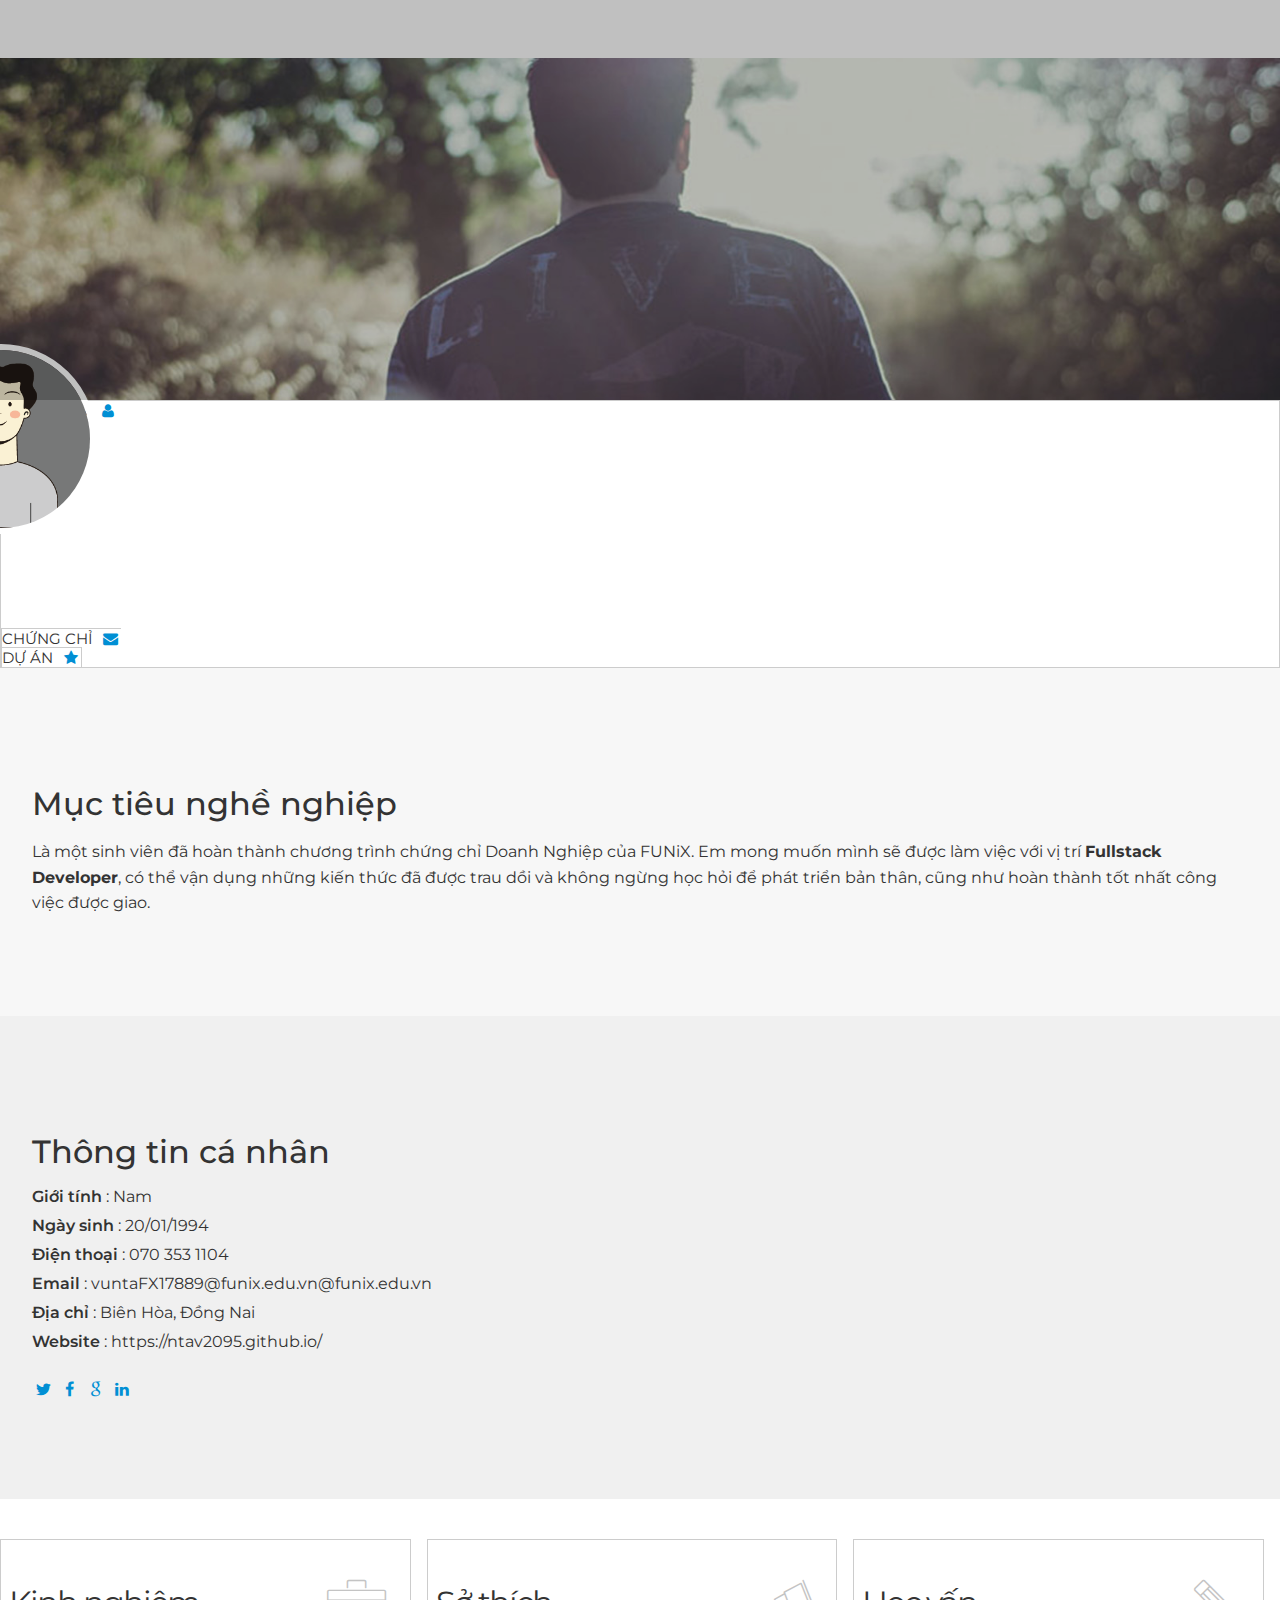
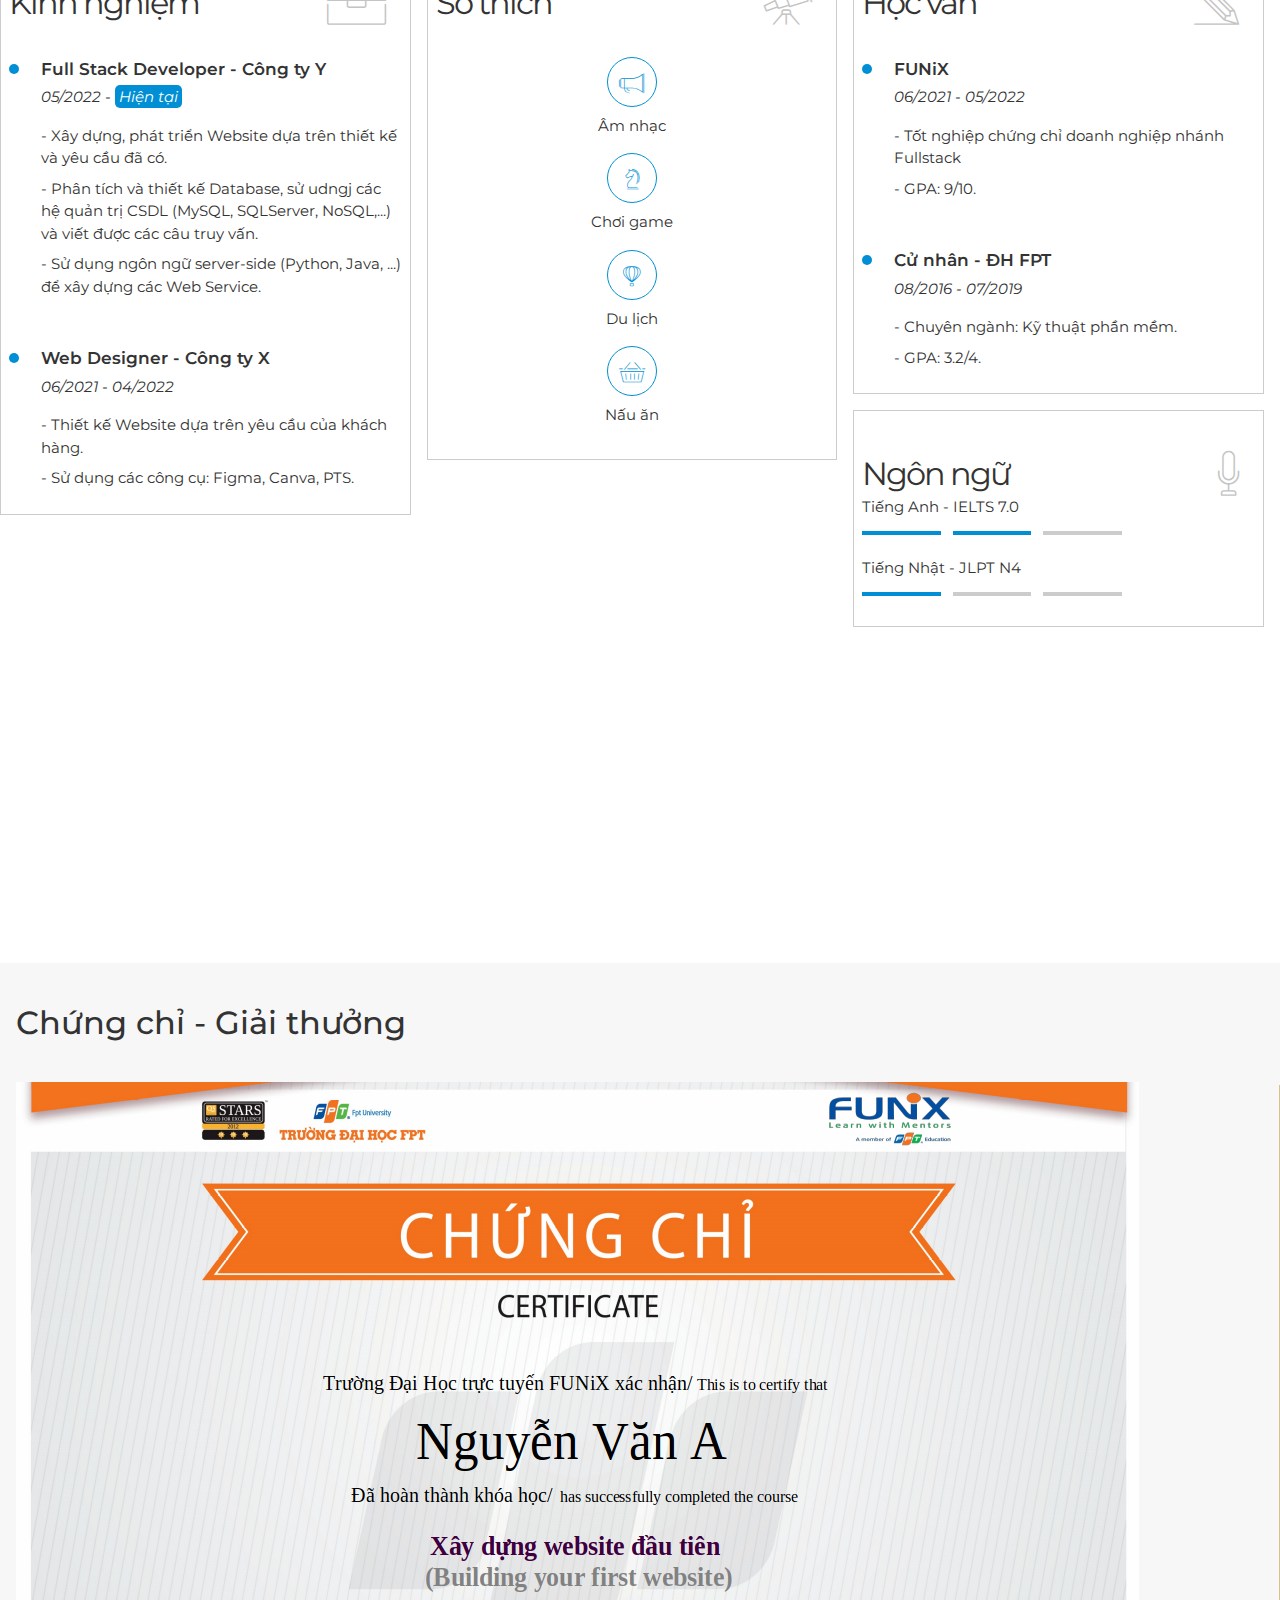
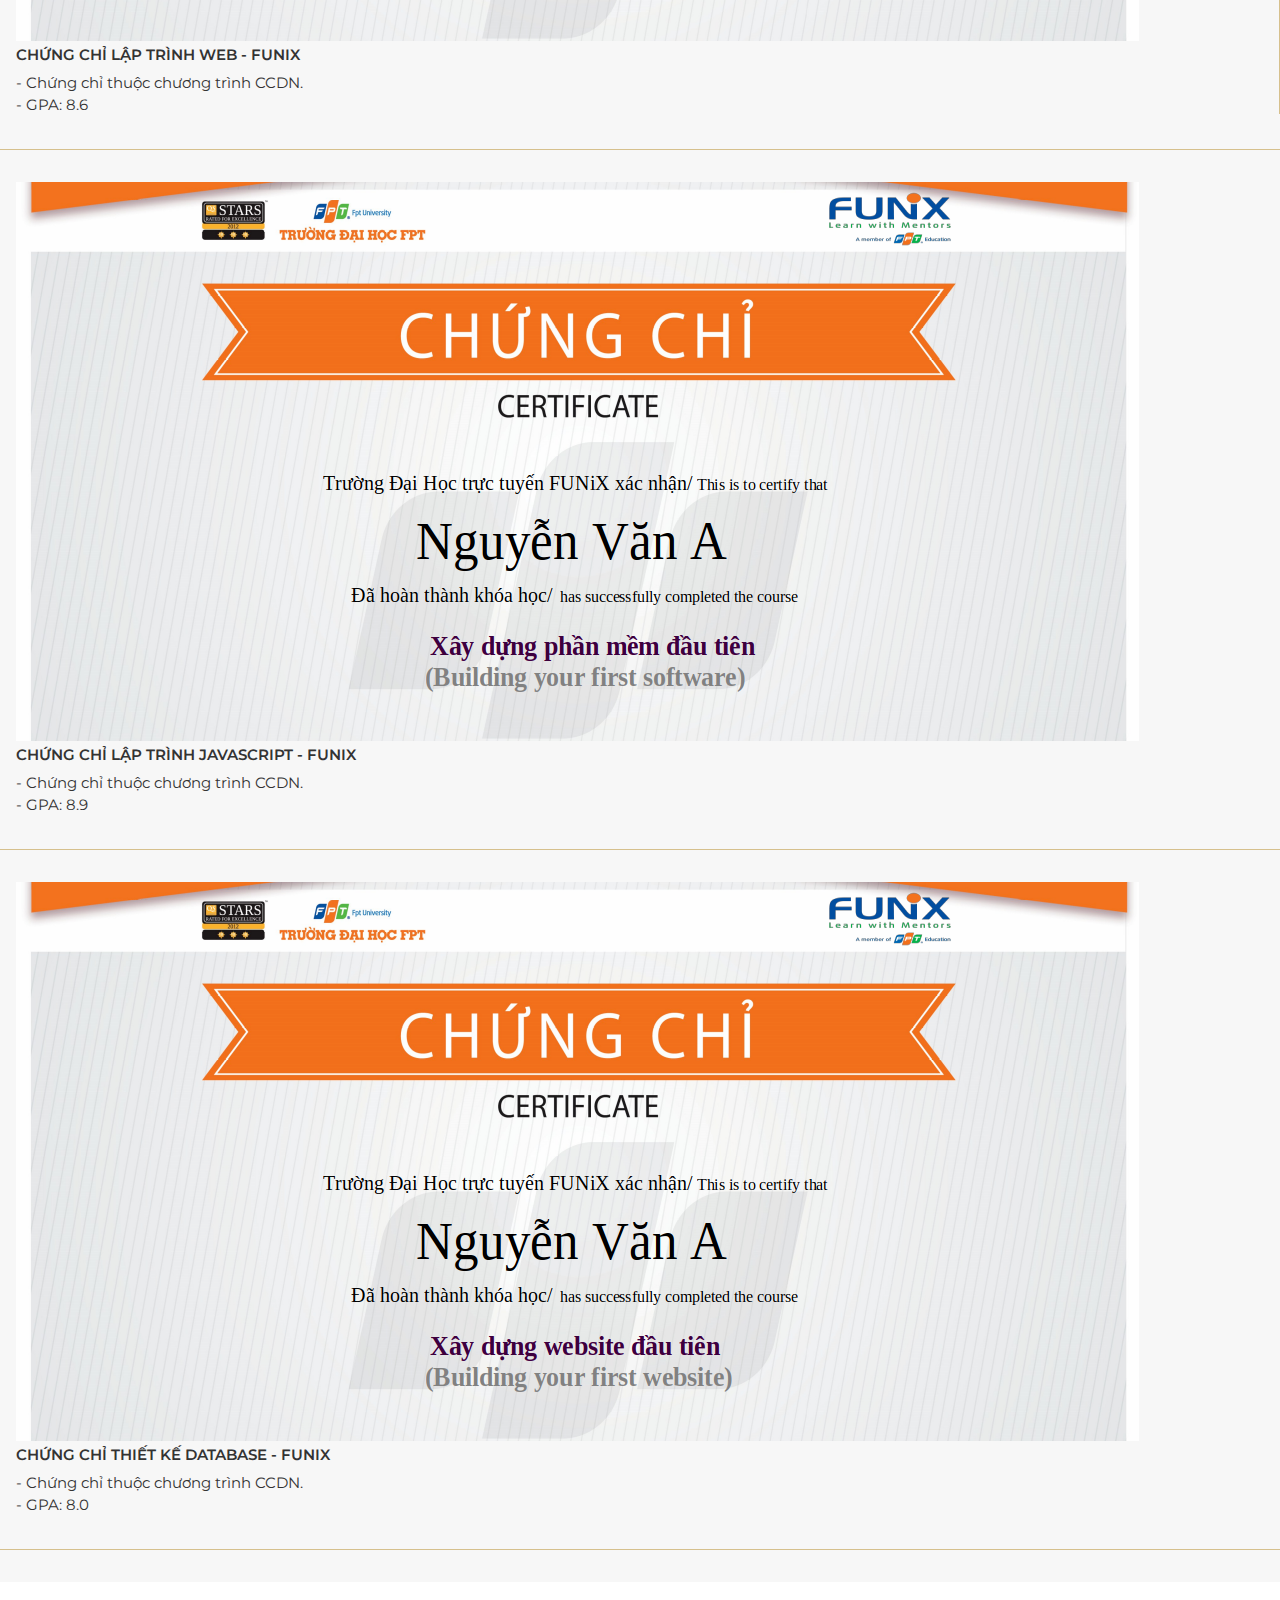
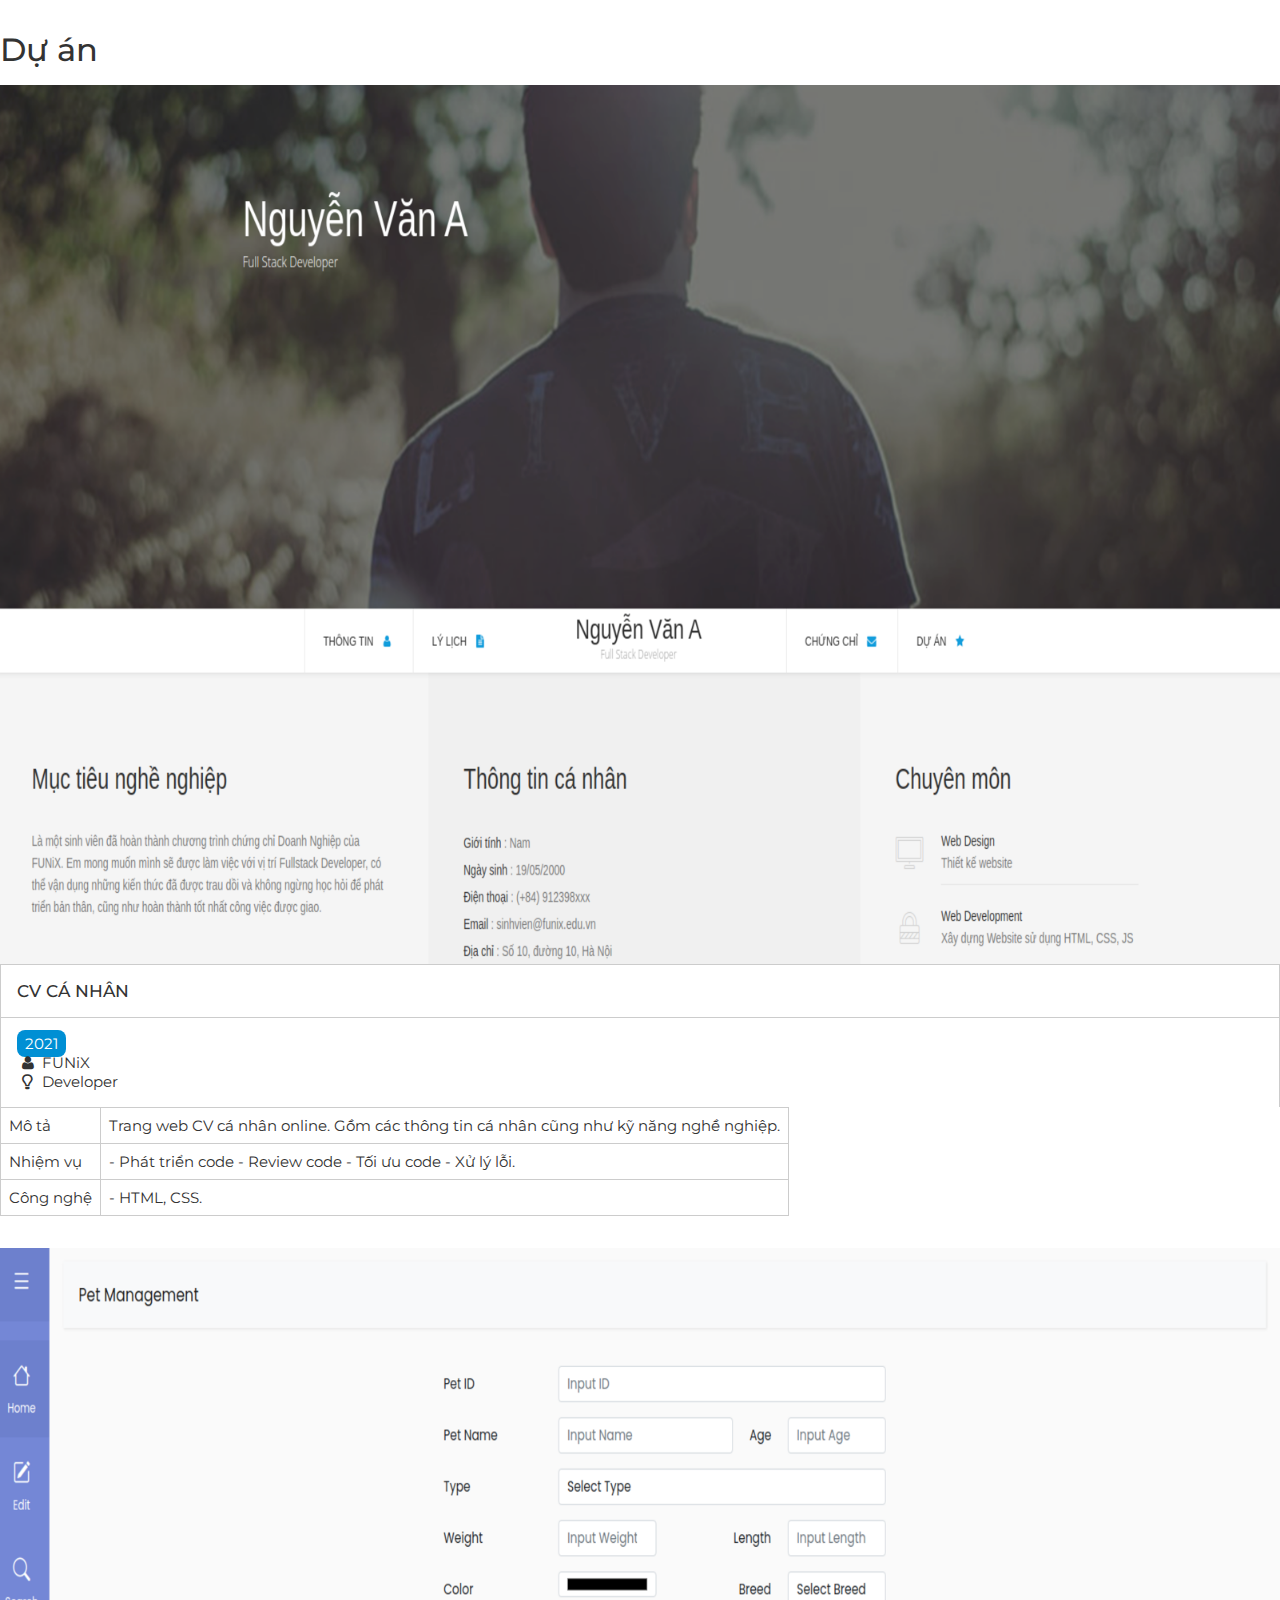
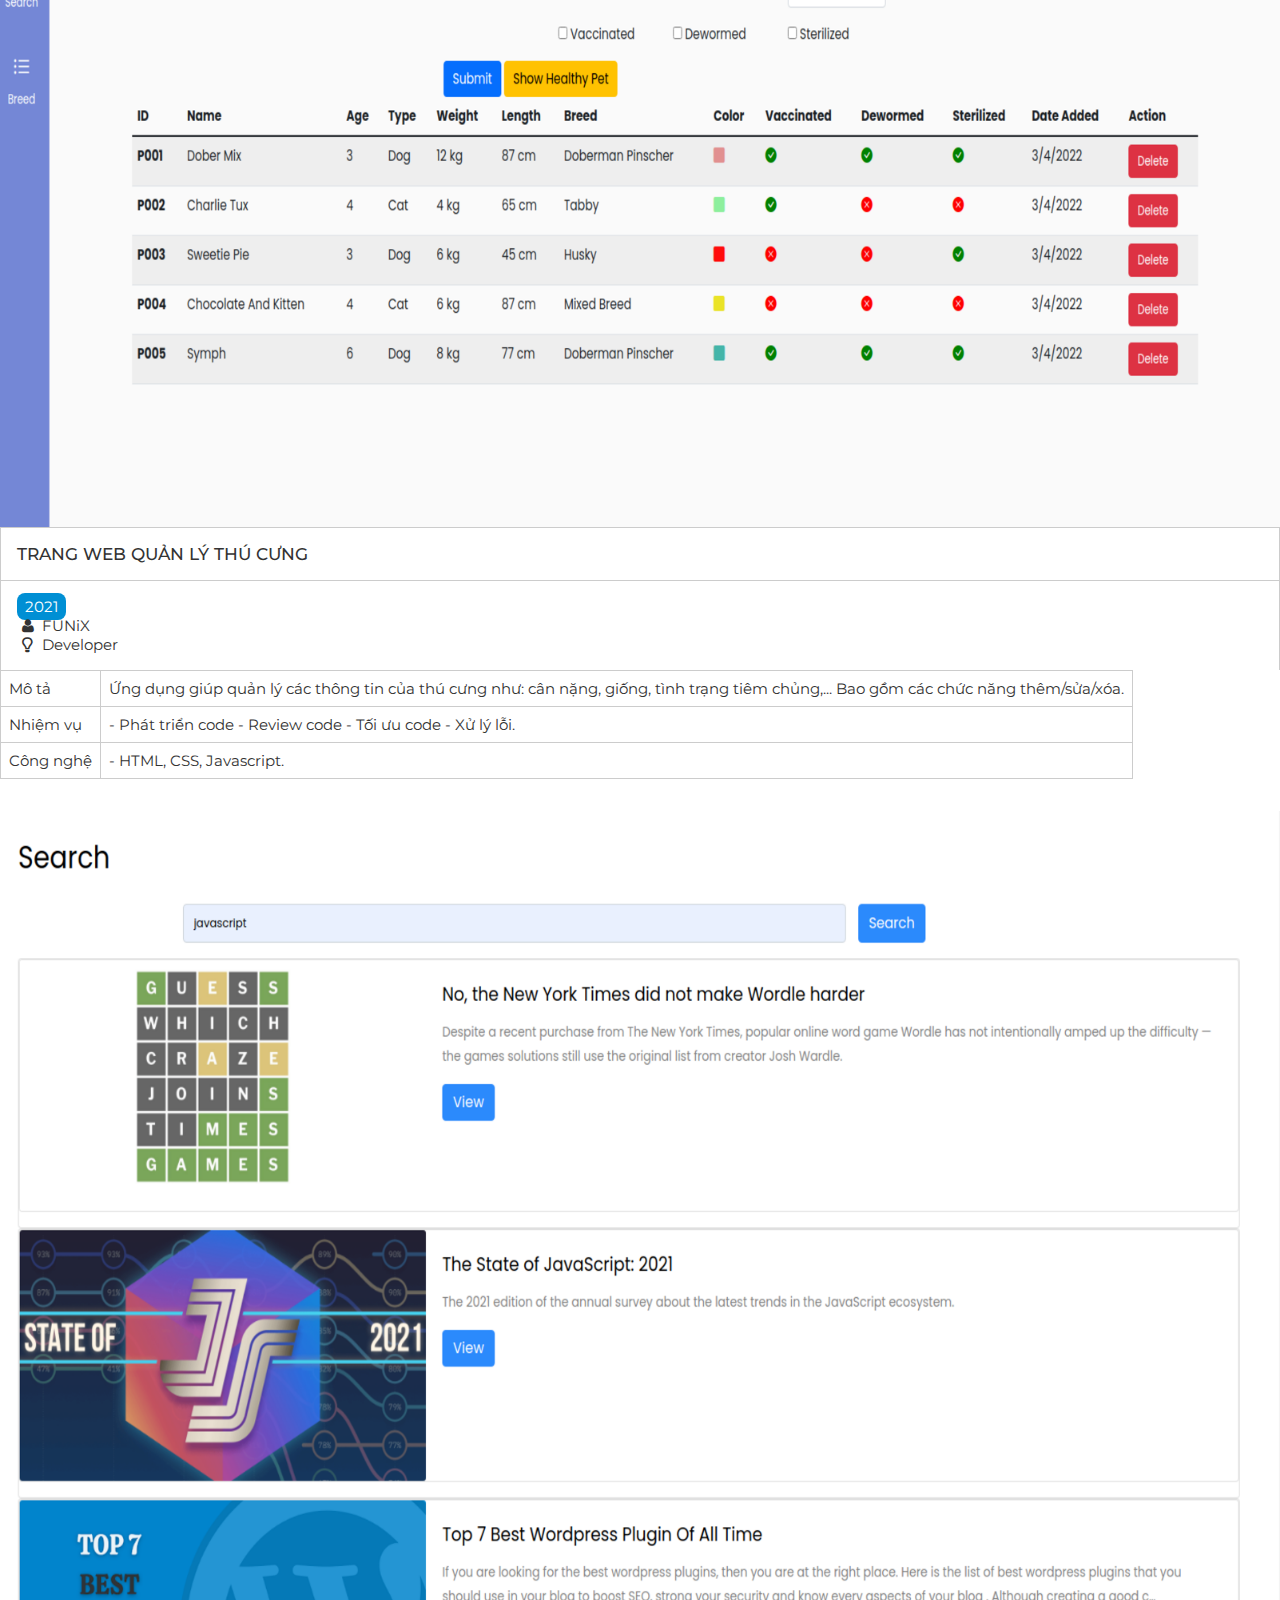
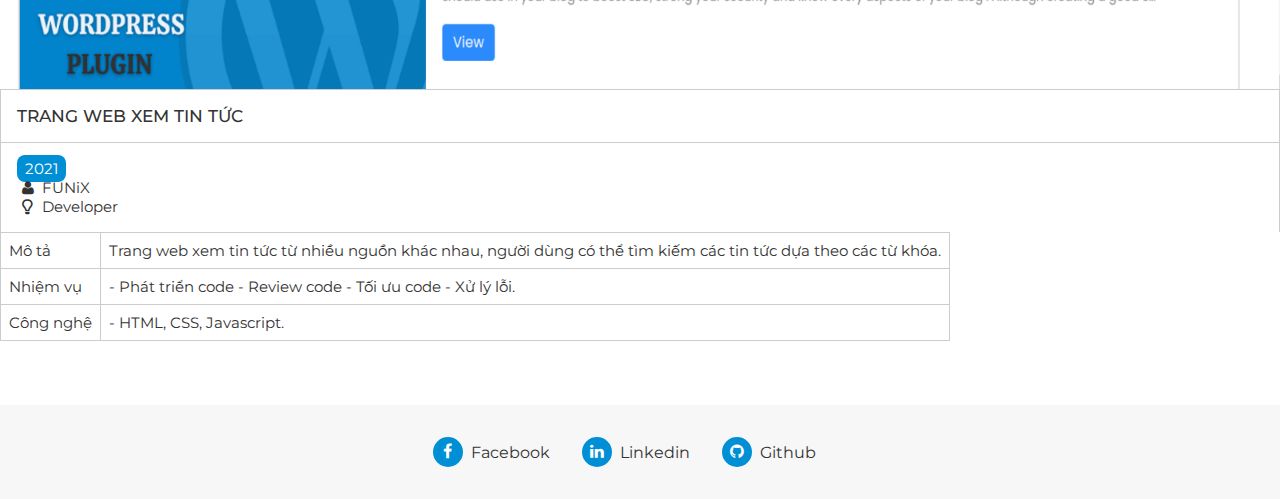
<file: index.html>
<!DOCTYPE html>
<html lang="en">
  <head>
    <meta charset="UTF-8" />
    <meta http-equiv="X-UA-Compatible" content="IE=edge" />
    <meta name="viewport" content="width=device-width, initial-scale=1.0" />
    <link
      href="https://cdn.jsdelivr.net/npm/bootstrap@5.0.2/dist/css/bootstrap.min.css"
      rel="stylesheet"
      integrity="sha384-EVSTQN3/azprG1Anm3QDgpJLIm9Nao0Yz1ztcQTwFspd3yD65VohhpuuCOmLASjC"
      crossorigin="anonymous"
    />

    <link rel="stylesheet" href="./css/reset.css" />
    <link rel="stylesheet" href="./css/font.css" />
    <link rel="stylesheet" href="./css/mobile.css" />
    <link rel="stylesheet" href="./css/tablet.css" />
    <link rel="stylesheet" href="./css/laptop.css" />

    <title>Assignment 03</title>
  </head>
  <body>
    <!-- banner  -->
    <div id="banner" class="container-xl overlay position-relative">
      <div class="userInfo position-absolute text-center">
        <h1 class="fw-medium">Nguyễn Thế Anh Vũ</h1>
        <span class="fw-light fz-small">Full Stack Developer</span>
      </div>
      <img src="images/banner.jpg" alt="" />
    </div>

    <!-- nav-bar  -->
    <section id="nav-bar" class="">
      <nav class="container-xl p-0">
        <ul class="d-md-flex align-items-center justify-content-center m-0">
          <!-- nav link  -->
          <li class="navLink">
            <a class="p-3 d-flex position-relative align-items-center" href="#">
              <span>Thông tin</span>
              <i class="icon-user"></i>
            </a>
          </li>

          <!-- nav link  -->
          <li class="navLink">
            <a class="p-3 d-flex position-relative align-items-center" href="#">
              <span>Lý lịch</span>
              <i class="icon-doc-text-inv"></i>
            </a>
          </li>

          <!-- nav link  -->
          <li class="avatar position-relative d-none d-md-block">
            <a class="d-block position-absolute" href="#">
              <img
                class="d-block"
                src="images/default-avatar.webp"
                alt="avatar"
              />
            </a>
          </li>

          <!-- nav link  -->
          <li class="navLink">
            <a class="p-3 d-flex position-relative align-items-center" href="#">
              <span>Chứng chỉ</span>
              <i class="icon-mail-alt"></i>
            </a>
          </li>

          <!-- nav link  -->
          <li class="navLink">
            <a class="p-3 d-flex position-relative align-items-center" href="#">
              <span>Dự Án</span>
              <i class="icon-star-1"></i>
            </a>
          </li>
        </ul>
      </nav>
    </section>

    <!-- about  -->
    <section id="about" class="">
      <div class="container-xl row mx-auto p-0">
        <div id="target" class="col-lg-6 col-12">
          <h2 class="section-title">Mục tiêu nghề nghiệp</h2>
          <p>
            Là một sinh viên đã hoàn thành chương trình chứng chỉ Doanh Nghiệp
            của FUNiX. Em mong muốn mình sẽ được làm việc với vị trí
            <b>Fullstack Developer</b>, có thể vận dụng những kiến thức đã được
            trau dồi và không ngừng học hỏi để phát triển bản thân, cũng như
            hoàn thành tốt nhất công việc được giao.
          </p>
        </div>
        <div id="personal-info" class="col-lg-6 col-12">
          <h2 class="section-title">Thông tin cá nhân</h2>
          <ul class="info">
            <li><span>Giới tính</span> : Nam</li>
            <li><span>Ngày sinh</span> : 20/01/1994</li>
            <li><span>Điện thoại</span> : 070 353 1104</li>
            <li><span>Email</span> : vuntaFX17889@funix.edu.vn@funix.edu.vn</li>
            <li><span>Địa chỉ</span> : Biên Hòa, Đồng Nai</li>
            <li><span>Website</span> : https://ntav2095.github.io/</li>
          </ul>
          <br />
          <a href="#"><i class="icon-twitter"></i></a>
          <a href="#"><i class="icon-facebook"></i></a>
          <a href="#"><i class="icon-google"></i></a>
          <a href="#"><i class="icon-linkedin"></i></a>
        </div>
      </div>
    </section>

    <!-- job info  -->
    <section id="job-info" class="sectionContainer">
      <div class="container-xl mx-auto">
        <!-- item  1 -->
        <div class="mb-3">
          <div class="jobInfo__item p-3">
            <div class="jobInfo__title">
              <h2>Kinh nghiệm</h2>
              <i class="ic-toolbox"></i>
            </div>
            <div class="jobInfo__content">
              <ul>
                <!-- item  -->
                <li class="jobInfo__subItem bulletPoint">
                  <h3>Full Stack Developer - <span>Công ty Y</span></h3>
                  <p class="jobInfo__period">05/2022 - <span>Hiện tại</span></p>
                  <ul>
                    <li>
                      - Xây dựng, phát triển Website dựa trên thiết kế và yêu
                      cầu đã có.
                    </li>
                    <li>
                      - Phân tích và thiết kế Database, sử udngj các hệ quản trị
                      CSDL (MySQL, SQLServer, NoSQL,...) và viết được các câu
                      truy vấn.
                    </li>
                    <li>
                      - Sử dụng ngôn ngữ server-side (Python, Java, ...) để xây
                      dựng các Web Service.
                    </li>
                  </ul>
                </li>
                <!-- item  -->
                <li class="jobInfo__subItem bulletPoint">
                  <h3>Web Designer - <span>Công ty X</span></h3>
                  <p class="jobInfo__period">06/2021 - 04/2022</p>
                  <ul>
                    <li>- Thiết kế Website dựa trên yêu cầu của khách hàng.</li>
                    <li>- Sử dụng các công cụ: Figma, Canva, PTS.</li>
                  </ul>
                </li>
              </ul>
            </div>
          </div>
        </div>

        <!-- item 2  -->
        <div class="mb-3">
          <div class="jobInfo__item p-3">
            <div class="jobInfo__title">
              <h2>Học vấn</h2>
              <i class="ic-pencil"></i>
            </div>
            <div class="jobInfo__content">
              <ul>
                <!-- subitem  -->
                <li class="jobInfo__subItem bulletPoint">
                  <h3>FUNiX</h3>
                  <p class="jobInfo__period">06/2021 - 05/2022</p>
                  <ul>
                    <li>- Tốt nghiệp chứng chỉ doanh nghiệp nhánh Fullstack</li>
                    <li>- GPA: 9/10.</li>
                  </ul>
                </li>
                <!-- subitem  -->
                <li class="jobInfo__subItem bulletPoint">
                  <h3>Cử nhân - ĐH FPT</h3>
                  <p class="jobInfo__period">08/2016 - 07/2019</p>
                  <ul>
                    <li>- Chuyên ngành: Kỹ thuật phần mềm.</li>
                    <li>- GPA: 3.2/4.</li>
                  </ul>
                </li>
              </ul>
            </div>
          </div>
        </div>

        <!-- item  3 -->
        <div class="mb-3">
          <div class="jobInfo__item p-3">
            <div class="jobInfo__title">
              <h2>Hoạt động</h2>
              <i class="ic-toolbox"></i>
            </div>
            <div class="jobInfo__content">
              <ul>
                <!-- sub item  -->
                <li class="jobInfo__subItem bulletPoint">
                  <h3>FPT Edu Hackathon 2019</h3>
                  <p class="jobInfo__period">03/2019 - 05/2019</p>
                  <ul>
                    <li>- Giải 3 bảng A.</li>
                    <li>- Đề tài: Trang web về phân loại rác thải.</li>
                  </ul>
                </li>
                <!-- sub item  -->
                <li class="jobInfo__subItem bulletPoint">
                  <h3>Câu lạc bộ Z</h3>
                  <p class="jobInfo__period">08/2016 - 08/2017</p>
                  <ul>
                    <li>- Trưởng ban chuyên môn.</li>
                  </ul>
                </li>
              </ul>
            </div>
          </div>
        </div>

        <!-- item  4 -->
        <div class="hobbies mb-3">
          <div class="jobInfo__item p-3">
            <div class="jobInfo__title">
              <h2>Sở thích</h2>
              <i class="ic-telescope"></i>
            </div>
            <div class="jobInfo__content">
              <ul
                class="d-flex align-items-center justify-content-around justify-content-lg-between jobInfo__subItem"
              >
                <!-- item  -->
                <li>
                  <i class="ic-megaphone"></i>
                  <p>Âm nhạc</p>
                </li>
                <!-- item  -->
                <li>
                  <i class="ic-strategy"></i>
                  <p>Chơi game</p>
                </li>
                <!-- item  -->
                <li>
                  <i class="ic-hotairballoon"></i>
                  <p>Du lịch</p>
                </li>
                <!-- item  -->
                <li>
                  <i class="ic-basket"></i>
                  <p>Nấu ăn</p>
                </li>
              </ul>
            </div>
          </div>
        </div>

        <!-- item  5 -->
        <div class="languages mb-3">
          <div class="jobInfo__item p-3">
            <div class="jobInfo__title">
              <h2>Ngôn ngữ</h2>
              <i class="ic-mic"></i>
            </div>
            <div class="jobInfo__content">
              <ul>
                <li>
                  <p>Tiếng Anh - IELTS 7.0</p>
                  <span class="progressBar active"></span>
                  <span class="progressBar active"></span>
                  <span class="progressBar"></span>
                </li>
                <li>
                  <p>Tiếng Nhật - JLPT N4</p>
                  <span class="progressBar active"></span>
                  <span class="progressBar"></span>
                  <span class="progressBar"></span>
                </li>
              </ul>
            </div>
          </div>
        </div>

        <!-- item  6 -->
        <div class="skills mb-3">
          <div class="jobInfo__item p-3">
            <div class="jobInfo__title">
              <h2>Kỹ năng</h2>
              <i class="ic-tools-2"></i>
            </div>
            <div class="jobInfo__content">
              <ul>
                <li>
                  <p>HTML/CSS: Fundamental</p>
                  <span class="progressBar active"></span>
                  <span class="progressBar"></span>
                  <span class="progressBar"></span>
                </li>
                <li>
                  <p>Javascript: Intermediate</p>
                  <span class="progressBar active"></span>
                  <span class="progressBar active"></span>
                  <span class="progressBar"></span>
                </li>
                <li>
                  <p>NodeJS: Intermediate</p>
                  <span class="progressBar active"></span>
                  <span class="progressBar active"></span>
                  <span class="progressBar"></span>
                </li>
                <li>
                  <p>Bootstrap 5: Fundamental</p>
                  <span class="progressBar active"></span>
                  <span class="progressBar"></span>
                  <span class="progressBar"></span>
                </li>
              </ul>
            </div>
          </div>
        </div>
      </div>
    </section>

    <!-- certificate  -->
    <section id="certificate" class="bg-grey sectionContainer">
      <div class="container">
        <h2>Chứng chỉ - Giải thưởng</h2>
        <ul class="row">
          <!-- item  -->
          <li class="certificateItem col-12 col-md-6 row g-0">
            <div class="certificateImage col-12 col-lg-6">
              <img
                class="img-fluid"
                src="images/Cert_DBI.png"
                alt="certificate image"
              />
            </div>
            <div class="certificateContent px-2 col-12 col-lg-6">
              <h3>chứng chỉ lập trình web - funix</h3>
              <p>- Chứng chỉ thuộc chương trình CCDN.</p>
              <p>- GPA: 8.6</p>
            </div>
          </li>

          <!-- item  -->
          <li class="certificateItem col-12 col-md-6 row g-0">
            <div class="certificateImage col-12 col-lg-6">
              <img
                class="img-fluid"
                src="images/Cert_PRF.png"
                alt="certificate image"
              />
            </div>
            <div class="certificateContent px-2 col-12 col-lg-6">
              <h3>chứng chỉ lập trình javascript - funix</h3>
              <p>- Chứng chỉ thuộc chương trình CCDN.</p>
              <p>- GPA: 8.9</p>
            </div>
          </li>

          <!-- item  -->
          <li class="certificateItem col-12 col-md-6 row g-0">
            <div class="certificateImage col-12 col-lg-6">
              <img
                class="img-fluid"
                src="images/Cert_WEB.png"
                alt="certificate image"
              />
            </div>
            <div class="certificateContent px-2 col-12 col-lg-6">
              <h3>chứng chỉ thiết kế database - funix</h3>
              <p>- Chứng chỉ thuộc chương trình CCDN.</p>
              <p>- GPA: 8.0</p>
            </div>
          </li>
        </ul>
      </div>
    </section>

    <!-- project  -->
    <section id="project" class="sectionContainer">
      <div class="container-lg">
        <h2 class="section-title">Dự án</h2>
        <ul class="row">
          <!-- item  -->
          <li class="col-12 col-lg-4">
            <a class="d-flex flex-column" href="digital-cv.html">
              <div class="projectImage">
                <img src="images/project_1.png" alt="" />
              </div>
              <div class="projectTitle">
                <h3>cv cá nhân</h3>
              </div>
              <div class="projectBar d-flex">
                <span>2021</span>
                <div>
                  <i class="icon-user"></i>
                  <span>FUNiX</span>
                </div>
                <div>
                  <i class="icon-lamp"></i>
                  <span>Developer</span>
                </div>
              </div>
              <table class="projectContent">
                <tr>
                  <td>Mô tả</td>
                  <td>
                    Trang web CV cá nhân online. Gồm các thông tin cá nhân cũng
                    như kỹ năng nghề nghiệp.
                  </td>
                </tr>
                <tr>
                  <td>Nhiệm vụ</td>
                  <td>
                    - Phát triển code - Review code - Tối ưu code - Xử lý lỗi.
                  </td>
                </tr>
                <tr>
                  <td>Công nghệ</td>
                  <td>- HTML, CSS.</td>
                </tr>
              </table>
            </a>
          </li>
          <!-- item  -->
          <li class="col-12 col-lg-4">
            <a href="digital-cv.html"
              ><div class="projectImage">
                <img src="images/project_2.png" alt="" />
              </div>

              <div class="projectTitle">
                <h3>trang web quản lý thú cưng</h3>
              </div>

              <div class="projectBar d-flex">
                <span>2021</span>
                <div>
                  <i class="icon-user"></i>
                  <span>FUNiX</span>
                </div>
                <div>
                  <i class="icon-lamp"></i>
                  <span>Developer</span>
                </div>
              </div>
              <table class="projectContent">
                <tr>
                  <td>Mô tả</td>
                  <td>
                    Ứng dụng giúp quản lý các thông tin của thú cưng như: cân
                    nặng, giống, tình trạng tiêm chủng,... Bao gồm các chức năng
                    thêm/sửa/xóa.
                  </td>
                </tr>
                <tr>
                  <td>Nhiệm vụ</td>
                  <td>
                    - Phát triển code - Review code - Tối ưu code - Xử lý lỗi.
                  </td>
                </tr>
                <tr>
                  <td>Công nghệ</td>
                  <td>- HTML, CSS, Javascript.</td>
                </tr>
              </table>
            </a>
          </li>

          <!-- item  -->
          <li class="col-12 col-lg-4">
            <a class="d-flex flex-column" href="digital-cv.html">
              <div class="projectImage">
                <img src="images/project_3.png" alt="" />
              </div>
              <div class="projectTitle">
                <h3>trang web xem tin tức</h3>
              </div>
              <div class="projectBar d-flex">
                <span>2021</span>
                <div>
                  <i class="icon-user"></i>
                  <span>FUNiX</span>
                </div>
                <div>
                  <i class="icon-lamp"></i>
                  <span>Developer</span>
                </div>
              </div>
              <table class="projectContent">
                <tr>
                  <td>Mô tả</td>
                  <td>
                    Trang web xem tin tức từ nhiều nguồn khác nhau, người dùng
                    có thể tìm kiếm các tin tức dựa theo các từ khóa.
                  </td>
                </tr>
                <tr>
                  <td>Nhiệm vụ</td>
                  <td>
                    - Phát triển code - Review code - Tối ưu code - Xử lý lỗi.
                  </td>
                </tr>
                <tr>
                  <td>Công nghệ</td>
                  <td>- HTML, CSS, Javascript.</td>
                </tr>
              </table>
            </a>
          </li>
        </ul>
      </div>
    </section>

    <section id="footer" class="bg-grey">
      <div class="container">
        <ul>
          <li>
            <a class="d-flex" href="#"
              ><i class="icon-facebook"></i> Facebook</a
            >
          </li>
          <li>
            <a href="#"><i class="icon-linkedin"></i> Linkedin</a>
          </li>
          <li>
            <a href="#"><i class="icon-github-circled"></i> Github</a>
          </li>
        </ul>
      </div>
    </section>
  </body>
</html>
</file>
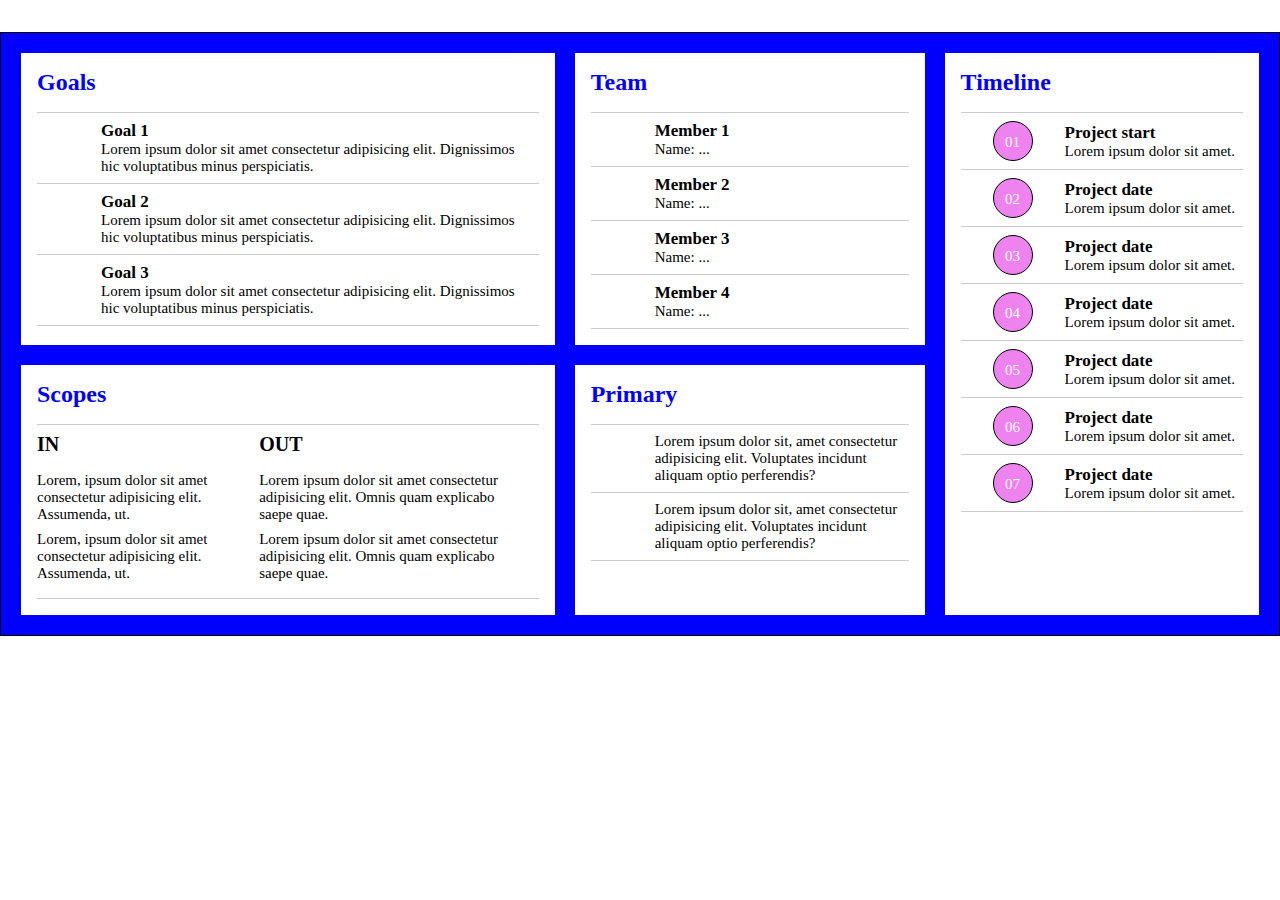
<file: digital-cv.html>
<!DOCTYPE html>
<html lang="en">
  <head>
    <meta charset="UTF-8" />
    <meta http-equiv="X-UA-Compatible" content="IE=edge" />
    <meta name="viewport" content="width=device-width, initial-scale=1.0" />

    <link
      href="https://cdn.jsdelivr.net/npm/bootstrap@5.0.2/dist/css/bootstrap.min.css"
      rel="stylesheet"
      integrity="sha384-EVSTQN3/azprG1Anm3QDgpJLIm9Nao0Yz1ztcQTwFspd3yD65VohhpuuCOmLASjC"
      crossorigin="anonymous"
    />
    <link
      rel="stylesheet"
      href="https://cdnjs.cloudflare.com/ajax/libs/font-awesome/6.1.1/css/all.min.css"
      integrity="sha512-KfkfwYDsLkIlwQp6LFnl8zNdLGxu9YAA1QvwINks4PhcElQSvqcyVLLD9aMhXd13uQjoXtEKNosOWaZqXgel0g=="
      crossorigin="anonymous"
      referrerpolicy="no-referrer"
    />

    <link rel="stylesheet" href="css/digital-CV.css" />
    <title>digital cv</title>
  </head>

  <body>
    <section class="container-fluid digital-cv">
      <div class="container-xl main">
        <!--cvItem  -->
        <div class="cvItem cvItem1">
          <h2>goals</h2>
          <ul>
            <!-- item  -->
            <li>
              <i class="fa-solid fa-flag-checkered"></i>
              <div>
                <h3>Goal 1</h3>
                <p>
                  Lorem ipsum dolor sit amet consectetur adipisicing elit.
                  Dignissimos hic voluptatibus minus perspiciatis.
                </p>
              </div>
            </li>
            <!-- item  -->
            <li>
              <i class="fa-solid fa-flag-checkered"></i>
              <div>
                <h3>Goal 2</h3>
                <p>
                  Lorem ipsum dolor sit amet consectetur adipisicing elit.
                  Dignissimos hic voluptatibus minus perspiciatis.
                </p>
              </div>
            </li>
            <!-- item  -->
            <li>
              <i class="fa-solid fa-flag-checkered"></i>
              <div>
                <h3>Goal 3</h3>
                <p>
                  Lorem ipsum dolor sit amet consectetur adipisicing elit.
                  Dignissimos hic voluptatibus minus perspiciatis.
                </p>
              </div>
            </li>
          </ul>
        </div>

        <!-- cvItem -->
        <div class="cvItem cvItem2">
          <h2>scopes</h2>
          <ul>
            <!-- item  -->
            <li>
              <h3>in</h3>
              <div>
                <p>
                  Lorem, ipsum dolor sit amet consectetur adipisicing elit.
                  Assumenda, ut.
                </p>
                <p>
                  Lorem, ipsum dolor sit amet consectetur adipisicing elit.
                  Assumenda, ut.
                </p>
              </div>
            </li>
            <!-- item  -->
            <li>
              <h3>out</h3>
              <div>
                <p>
                  Lorem ipsum dolor sit amet consectetur adipisicing elit. Omnis
                  quam explicabo saepe quae.
                </p>
                <p>
                  Lorem ipsum dolor sit amet consectetur adipisicing elit. Omnis
                  quam explicabo saepe quae.
                </p>
              </div>
            </li>
          </ul>
        </div>

        <!-- cvItem  -->
        <div class="cvItem cvItem3">
          <h2>team</h2>
          <ul>
            <!-- item  -->
            <li>
              <i class="fa-solid fa-user"></i>
              <div>
                <h3>Member 1</h3>
                <p>Name: ...</p>
              </div>
            </li>
            <!-- item  -->
            <li>
              <i class="fa-solid fa-user"></i>
              <div>
                <h3>Member 2</h3>
                <p>Name: ...</p>
              </div>
            </li>
            <!-- item  -->
            <li>
              <i class="fa-solid fa-user"></i>
              <div>
                <h3>Member 3</h3>
                <p>Name: ...</p>
              </div>
            </li>
            <!-- item  -->
            <li>
              <i class="fa-solid fa-user"></i>
              <div>
                <h3>Member 4</h3>
                <p>Name: ...</p>
              </div>
            </li>
          </ul>
        </div>

        <!-- cvItem  -->
        <div class="cvItem cvItem4">
          <h2>primary</h2>
          <ul>
            <!-- item  -->
            <li>
              <i class="fa-solid fa-circle-question"></i>
              <p>
                Lorem ipsum dolor sit, amet consectetur adipisicing elit.
                Voluptates incidunt aliquam optio perferendis?
              </p>
            </li>

            <!-- item  -->
            <li>
              <i class="fa-solid fa-circle-question"></i>
              <p>
                Lorem ipsum dolor sit, amet consectetur adipisicing elit.
                Voluptates incidunt aliquam optio perferendis?
              </p>
            </li>
          </ul>
        </div>

        <!-- cvItem  -->
        <div class="cvItem cvItem5">
          <h2>timeline</h2>
          <ul>
            <!-- item  -->
            <li>
              <p class="numberIcon"><span>01</span></p>
              <div>
                <h3>Project start</h3>
                <p>Lorem ipsum dolor sit amet.</p>
              </div>
            </li>
            <!-- item  -->
            <li>
              <p class="numberIcon"><span>02</span></p>
              <div>
                <h3>Project date</h3>
                <p>Lorem ipsum dolor sit amet.</p>
              </div>
            </li>
            <!-- item  -->
            <li>
              <p class="numberIcon"><span>03</span></p>
              <div>
                <h3>Project date</h3>
                <p>Lorem ipsum dolor sit amet.</p>
              </div>
            </li>
            <!-- item  -->
            <li>
              <p class="numberIcon"><span>04</span></p>
              <div>
                <h3>Project date</h3>
                <p>Lorem ipsum dolor sit amet.</p>
              </div>
            </li>
            <!-- item  -->
            <li>
              <p class="numberIcon"><span>05</span></p>
              <div>
                <h3>Project date</h3>
                <p>Lorem ipsum dolor sit amet.</p>
              </div>
            </li>
            <!-- item  -->
            <li>
              <p class="numberIcon"><span>06</span></p>
              <div>
                <h3>Project date</h3>
                <p>Lorem ipsum dolor sit amet.</p>
              </div>
            </li>
            <!-- item  -->
            <li>
              <p class="numberIcon"><span>07</span></p>
              <div>
                <h3>Project date</h3>
                <p>Lorem ipsum dolor sit amet.</p>
              </div>
            </li>
          </ul>
        </div>
      </div>
    </section>
  </body>
</html>
</file>
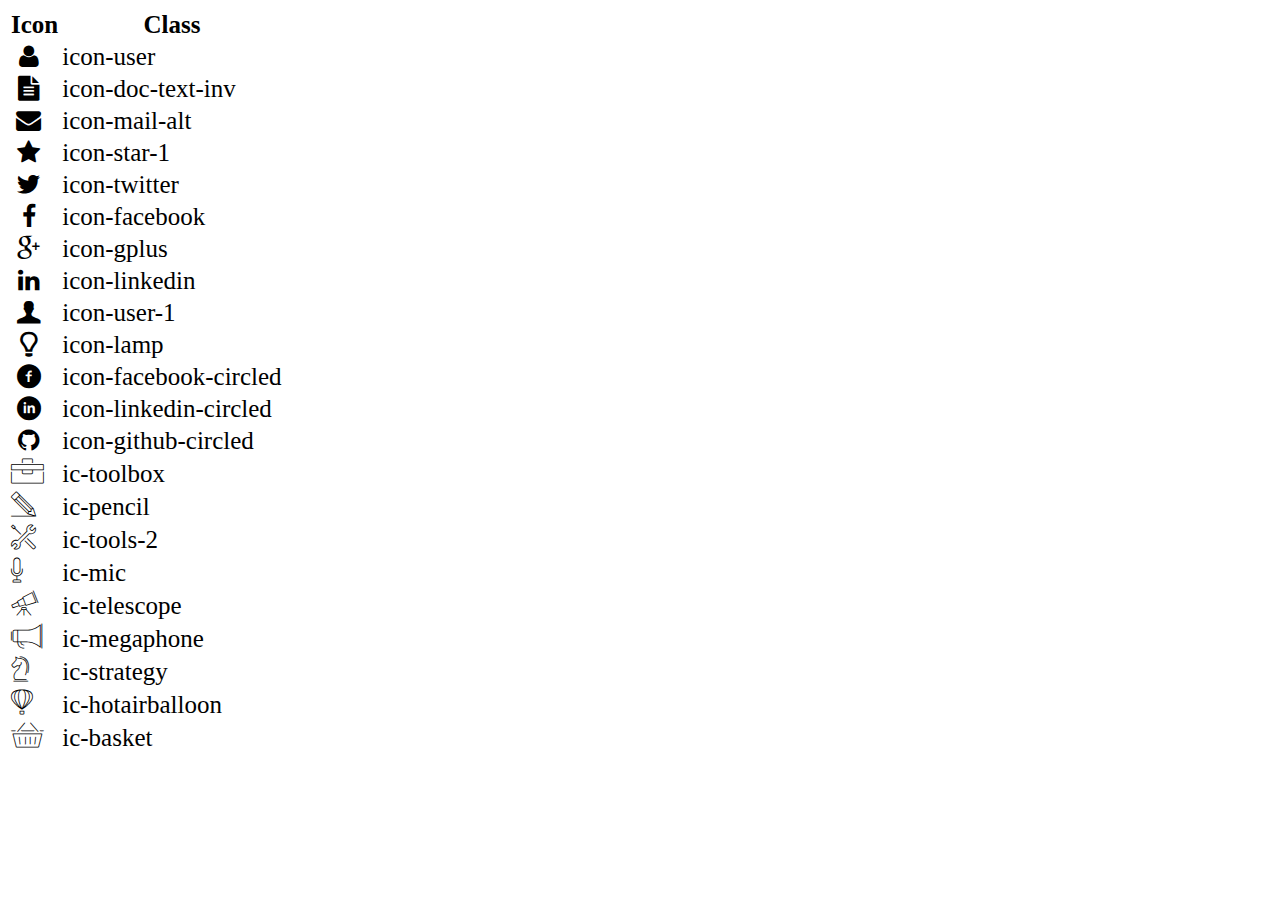
<file: icon-list.html>
<!DOCTYPE html>
<html lang="en">

<head>
    <meta charset="UTF-8">
    <meta http-equiv="X-UA-Compatible" content="IE=edge">
    <meta name="viewport" content="width=device-width, initial-scale=1.0">
    <link rel="stylesheet" href="css/font.css">
    <title>Icon List</title>
</head>

<body>
    <table style="font-size: 25px;">
        <thead>
            <tr>
                <th>Icon</th>
                <th>Class</th>
            </tr>
        </thead>
        <tbody>
            <tr>
                <td><i class="icon-user"></i></td>
                <td>icon-user</td>
            </tr>
            <tr>
                <td><i class="icon-doc-text-inv"></i></td>
                <td>icon-doc-text-inv</td>
            </tr>
            <tr>
                <td><i class="icon-mail-alt"></i></td>
                <td>icon-mail-alt</td>
            </tr>
            <tr>
                <td><i class="icon-star-1"></i></td>
                <td>icon-star-1</td>
            </tr>
            <tr>
                <td><i class="icon-twitter"></i></td>
                <td>icon-twitter</td>
            </tr>
            <tr>
                <td><i class="icon-facebook"></i></td>
                <td>icon-facebook</td>
            </tr>
            <tr>
                <td><i class="icon-gplus"></i></td>
                <td>icon-gplus</td>
            </tr>
            <tr>
                <td><i class="icon-linkedin"></i></td>
                <td>icon-linkedin</td>
            </tr>
            <tr>
                <td><i class="icon-user-1"></i></td>
                <td>icon-user-1</td>
            </tr>
            <tr>
                <td><i class="icon-lamp"></i></td>
                <td>icon-lamp</td>
            </tr>
            <tr>
                <td><i class="icon-facebook-circled"></i></td>
                <td>icon-facebook-circled</td>
            </tr>
            <tr>
                <td><i class="icon-linkedin-circled"></i></td>
                <td>icon-linkedin-circled</td>
            </tr>
            <tr>
                <td><i class="icon-github-circled"></i></td>
                <td>icon-github-circled</td>
            </tr>
            <tr>
                <td><i class="ic-toolbox"></i></td>
                <td>ic-toolbox</td>
            </tr>
            <tr>
                <td><i class="ic-pencil"></i></td>
                <td>ic-pencil</td>
            </tr>
            <tr>
                <td><i class="ic-tools-2"></i></td>
                <td>ic-tools-2</td>
            </tr>

            <tr>
                <td><i class="ic-mic"></i></td>
                <td>ic-mic</td>
            </tr>
            <tr>
                <td><i class="ic-telescope"></i></td>
                <td>ic-telescope</td>
            </tr>
            <tr>
                <td><i class="ic-megaphone"></i></td>
                <td>ic-megaphone</td>
            </tr>
            <tr>
                <td><i class="ic-strategy"></i></td>
                <td>ic-strategy</td>
            </tr>
            <tr>
                <td><i class="ic-hotairballoon"></i></td>
                <td>ic-hotairballoon</td>
            </tr>
            <tr>
                <td><i class="ic-basket"></i></td>
                <td>ic-basket</td>
            </tr>
        </tbody>
    </table>
</body>

</html>
</file>
<file: css/font.css>
@font-face {
	font-family: 'open_sanslight';
	src: url('../fonts/OpenSans-Light-webfont.eot');
	src: url('../fonts/OpenSans-Light-webfont.eot#iefix') format('embedded-opentype'),
		url('../fonts/OpenSans-Light-webfont.woff') format('woff'),
		url('../fonts/OpenSans-Light-webfont.ttf') format('truetype'),
		url('../fonts/OpenSans-Light-webfont.svg#open_sanslight') format('svg');
	font-weight: normal;
	font-style: normal;

}

@font-face {
	font-family: 'open_sansitalic';
	src: url('../fonts/OpenSans-Italic-webfont.eot');
	src: url('../fonts/OpenSans-Italic-webfont.eot#iefix') format('embedded-opentype'),
		url('../fonts/OpenSans-Italic-webfont.woff') format('woff'),
		url('../fonts/OpenSans-Italic-webfont.ttf') format('truetype'),
		url('../fonts/OpenSans-Italic-webfont.svg#open_sansitalic') format('svg');
	font-weight: normal;
	font-style: normal;

}

@font-face {
	font-family: 'open_sanssemibold';
	src: url('../fonts/OpenSans-Semibold-webfont.eot');
	src: url('../fonts/OpenSans-Semibold-webfont.eot#iefix') format('embedded-opentype'),
		url('../fonts/OpenSans-Semibold-webfont.woff') format('woff'),
		url('../fonts/OpenSans-Semibold-webfont.ttf') format('truetype'),
		url('../fonts/OpenSans-Semibold-webfont.svg#open_sanssemibold') format('svg');
	font-weight: normal;
	font-style: normal;

}


@font-face {
	font-family: 'open_sanslight_italic';
	src: url('../fonts/OpenSans-LightItalic-webfont.eot');
	src: url('../fonts/OpenSans-LightItalic-webfont.eot#iefix') format('embedded-opentype'),
		url('../fonts/OpenSans-LightItalic-webfont.woff') format('woff'),
		url('../fonts/OpenSans-LightItalic-webfont.ttf') format('truetype'),
		url('../fonts/OpenSans-LightItalic-webfont.svg#open_sanslight_italic') format('svg');
	font-weight: normal;
	font-style: normal;

}

@font-face {
	font-family: 'open_sansregular';
	src: url('../fonts/OpenSans-Regular-webfont.eot');
	src: url('../fonts/OpenSans-Regular-webfont.eot#iefix') format('embedded-opentype'),
		url('../fonts/OpenSans-Regular-webfont.woff') format('woff'),
		url('../fonts/OpenSans-Regular-webfont.ttf') format('truetype'),
		url('../fonts/OpenSans-Regular-webfont.svg#open_sansregular') format('svg');
	font-weight: normal;
	font-style: normal;

}


@font-face {
	font-family: 'fontello';
	src: url('../fonts/fontello.eot');
	src: url('../fonts/fontello.eot#iefix') format('embedded-opentype'),
		url('../fonts/fontello.woff') format('woff'),
		url('../fonts/fontello.ttf') format('truetype'),
		url('../fonts/fontello.svg#fontello') format('svg');
	font-weight: normal;
	font-style: normal;
}

[class^="icon-"]:before,
[class*=" icon-"]:before {
	font-family: "fontello";
	font-style: normal;
	font-weight: normal;
	speak: none;

	display: inline-block;
	text-decoration: inherit;
	width: 1em;
	margin-right: .2em;
	text-align: center;
	/* opacity: .8; */

	/* For safety - reset parent styles, that can break glyph codes*/
	font-variant: normal;
	text-transform: none;

	/* fix buttons height, for twitter bootstrap */
	line-height: 1em;

	/* Animation center compensation - margins should be symmetric */
	/* remove if not needed */
	margin-left: .2em;

	/* you can be more comfortable with increased icons size */
	/* font-size: 120%; */

	/* Font smoothing. That was taken from TWBS */
	-webkit-font-smoothing: antialiased;
	-moz-osx-font-smoothing: grayscale;

	/* Uncomment for 3D effect */
	/* text-shadow: 1px 1px 1px rgba(127, 127, 127, 0.3); */
}

.icon-emo-happy:before {
	content: '\e800';
}

/* '' */
.icon-emo-wink:before {
	content: '\e801';
}

/* '' */
.icon-emo-wink2:before {
	content: '\e802';
}

/* '' */
.icon-emo-unhappy:before {
	content: '\e803';
}

/* '' */
.icon-emo-sleep:before {
	content: '\e804';
}

/* '' */
.icon-emo-thumbsup:before {
	content: '\e805';
}

/* '' */
.icon-emo-devil:before {
	content: '\e806';
}

/* '' */
.icon-emo-surprised:before {
	content: '\e807';
}

/* '' */
.icon-emo-tongue:before {
	content: '\e808';
}

/* '' */
.icon-emo-coffee:before {
	content: '\e809';
}

/* '' */
.icon-emo-sunglasses:before {
	content: '\e80a';
}

/* '' */
.icon-emo-displeased:before {
	content: '\e80b';
}

/* '' */
.icon-emo-beer:before {
	content: '\e80c';
}

/* '' */
.icon-emo-grin:before {
	content: '\e80d';
}

/* '' */
.icon-emo-angry:before {
	content: '\e80e';
}

/* '' */
.icon-emo-saint:before {
	content: '\e80f';
}

/* '' */
.icon-emo-cry:before {
	content: '\e810';
}

/* '' */
.icon-emo-shoot:before {
	content: '\e811';
}

/* '' */
.icon-emo-squint:before {
	content: '\e812';
}

/* '' */
.icon-emo-laugh:before {
	content: '\e813';
}

/* '' */
.icon-spin1:before {
	content: '\e814';
}

/* '' */
.icon-spin2:before {
	content: '\e815';
}

/* '' */
.icon-spin3:before {
	content: '\e816';
}

/* '' */
.icon-spin4:before {
	content: '\e817';
}

/* '' */
.icon-spin5:before {
	content: '\e818';
}

/* '' */
.icon-spin6:before {
	content: '\e819';
}

/* '' */
.icon-firefox:before {
	content: '\e81a';
}

/* '' */
.icon-chrome:before {
	content: '\e81b';
}

/* '' */
.icon-opera:before {
	content: '\e81c';
}

/* '' */
.icon-ie:before {
	content: '\e81d';
}

/* '' */
.icon-crown:before {
	content: '\e81e';
}

/* '' */
.icon-crown-plus:before {
	content: '\e81f';
}

/* '' */
.icon-crown-minus:before {
	content: '\e820';
}

/* '' */
.icon-marquee:before {
	content: '\e821';
}

/* '' */
.icon-glass:before {
	content: '\e822';
}

/* '' */
.icon-music:before {
	content: '\e823';
}

/* '' */
.icon-search:before {
	content: '\e824';
}

/* '' */
.icon-mail:before {
	content: '\e825';
}

/* '' */
.icon-mail-alt:before {
	content: '\e826';
}

/* '' */
.icon-mail-squared:before {
	content: '\e827';
}

/* '' */
.icon-heart:before {
	content: '\e828';
}

/* '' */
.icon-heart-empty:before {
	content: '\e829';
}

/* '' */
.icon-star-1:before {
	content: '\e82a';
}

/* '' */
.icon-star-empty-1:before {
	content: '\e82b';
}

/* '' */
.icon-star-half:before {
	content: '\e82c';
}

/* '' */
.icon-star-half-alt:before {
	content: '\e82d';
}

/* '' */
.icon-user:before {
	content: '\e82e';
}

/* '' */
.icon-user-plus:before {
	content: '\e82f';
}

/* '' */
.icon-user-times:before {
	content: '\e830';
}

/* '' */
.icon-users:before {
	content: '\e831';
}

/* '' */
.icon-male:before {
	content: '\e832';
}

/* '' */
.icon-female:before {
	content: '\e833';
}

/* '' */
.icon-child:before {
	content: '\e834';
}

/* '' */
.icon-user-secret:before {
	content: '\e835';
}

/* '' */
.icon-video:before {
	content: '\e836';
}

/* '' */
.icon-videocam:before {
	content: '\e837';
}

/* '' */
.icon-picture:before {
	content: '\e838';
}

/* '' */
.icon-camera:before {
	content: '\e839';
}

/* '' */
.icon-camera-alt:before {
	content: '\e83a';
}

/* '' */
.icon-th-large:before {
	content: '\e83b';
}

/* '' */
.icon-th:before {
	content: '\e83c';
}

/* '' */
.icon-th-list:before {
	content: '\e83d';
}

/* '' */
.icon-ok:before {
	content: '\e83e';
}

/* '' */
.icon-ok-circled:before {
	content: '\e83f';
}

/* '' */
.icon-ok-circled2:before {
	content: '\e840';
}

/* '' */
.icon-ok-squared:before {
	content: '\e841';
}

/* '' */
.icon-cancel:before {
	content: '\e842';
}

/* '' */
.icon-cancel-circled:before {
	content: '\e843';
}

/* '' */
.icon-cancel-circled2:before {
	content: '\e844';
}

/* '' */
.icon-plus:before {
	content: '\e845';
}

/* '' */
.icon-plus-circled:before {
	content: '\e846';
}

/* '' */
.icon-plus-squared:before {
	content: '\e847';
}

/* '' */
.icon-plus-squared-alt:before {
	content: '\e848';
}

/* '' */
.icon-minus:before {
	content: '\e849';
}

/* '' */
.icon-minus-circled:before {
	content: '\e84a';
}

/* '' */
.icon-minus-squared:before {
	content: '\e84b';
}

/* '' */
.icon-minus-squared-alt:before {
	content: '\e84c';
}

/* '' */
.icon-help:before {
	content: '\e84d';
}

/* '' */
.icon-help-circled:before {
	content: '\e84e';
}

/* '' */
.icon-info-circled:before {
	content: '\e84f';
}

/* '' */
.icon-info:before {
	content: '\e850';
}

/* '' */
.icon-home:before {
	content: '\e851';
}

/* '' */
.icon-link:before {
	content: '\e852';
}

/* '' */
.icon-unlink:before {
	content: '\e853';
}

/* '' */
.icon-link-ext:before {
	content: '\e854';
}

/* '' */
.icon-link-ext-alt:before {
	content: '\e855';
}

/* '' */
.icon-attach:before {
	content: '\e856';
}

/* '' */
.icon-lock:before {
	content: '\e857';
}

/* '' */
.icon-lock-open:before {
	content: '\e858';
}

/* '' */
.icon-lock-open-alt:before {
	content: '\e859';
}

/* '' */
.icon-pin:before {
	content: '\e85a';
}

/* '' */
.icon-eye:before {
	content: '\e85b';
}

/* '' */
.icon-eye-off:before {
	content: '\e85c';
}

/* '' */
.icon-tag-1:before {
	content: '\e85d';
}

/* '' */
.icon-tags:before {
	content: '\e85e';
}

/* '' */
.icon-bookmark:before {
	content: '\e85f';
}

/* '' */
.icon-bookmark-empty:before {
	content: '\e860';
}

/* '' */
.icon-flag:before {
	content: '\e861';
}

/* '' */
.icon-flag-empty:before {
	content: '\e862';
}

/* '' */
.icon-flag-checkered:before {
	content: '\e863';
}

/* '' */
.icon-thumbs-up:before {
	content: '\e864';
}

/* '' */
.icon-thumbs-down:before {
	content: '\e865';
}

/* '' */
.icon-thumbs-up-alt:before {
	content: '\e866';
}

/* '' */
.icon-thumbs-down-alt:before {
	content: '\e867';
}

/* '' */
.icon-download:before {
	content: '\e868';
}

/* '' */
.icon-upload:before {
	content: '\e869';
}

/* '' */
.icon-download-cloud:before {
	content: '\e86a';
}

/* '' */
.icon-upload-cloud:before {
	content: '\e86b';
}

/* '' */
.icon-reply:before {
	content: '\e86c';
}

/* '' */
.icon-reply-all:before {
	content: '\e86d';
}

/* '' */
.icon-forward:before {
	content: '\e86e';
}

/* '' */
.icon-quote-left:before {
	content: '\e86f';
}

/* '' */
.icon-quote-right:before {
	content: '\e870';
}

/* '' */
.icon-code:before {
	content: '\e871';
}

/* '' */
.icon-export:before {
	content: '\e872';
}

/* '' */
.icon-export-alt:before {
	content: '\e873';
}

/* '' */
.icon-share:before {
	content: '\e874';
}

/* '' */
.icon-share-squared:before {
	content: '\e875';
}

/* '' */
.icon-pencil:before {
	content: '\e876';
}

/* '' */
.icon-pencil-squared:before {
	content: '\e877';
}

/* '' */
.icon-edit:before {
	content: '\e878';
}

/* '' */
.icon-print:before {
	content: '\e879';
}

/* '' */
.icon-retweet:before {
	content: '\e87a';
}

/* '' */
.icon-keyboard:before {
	content: '\e87b';
}

/* '' */
.icon-gamepad:before {
	content: '\e87c';
}

/* '' */
.icon-comment:before {
	content: '\e87d';
}

/* '' */
.icon-chat:before {
	content: '\e87e';
}

/* '' */
.icon-comment-empty:before {
	content: '\e87f';
}

/* '' */
.icon-chat-empty:before {
	content: '\e880';
}

/* '' */
.icon-bell:before {
	content: '\e881';
}

/* '' */
.icon-bell-alt:before {
	content: '\e882';
}

/* '' */
.icon-bell-off:before {
	content: '\e883';
}

/* '' */
.icon-bell-off-empty:before {
	content: '\e884';
}

/* '' */
.icon-attention-alt:before {
	content: '\e885';
}

/* '' */
.icon-attention:before {
	content: '\e886';
}

/* '' */
.icon-attention-circled:before {
	content: '\e887';
}

/* '' */
.icon-location:before {
	content: '\e888';
}

/* '' */
.icon-direction:before {
	content: '\e889';
}

/* '' */
.icon-compass:before {
	content: '\e88a';
}

/* '' */
.icon-trash:before {
	content: '\e88b';
}

/* '' */
.icon-trash-empty:before {
	content: '\e88c';
}

/* '' */
.icon-doc:before {
	content: '\e88d';
}

/* '' */
.icon-docs:before {
	content: '\e88e';
}

/* '' */
.icon-doc-text:before {
	content: '\e88f';
}

/* '' */
.icon-doc-inv:before {
	content: '\e890';
}

/* '' */
.icon-doc-text-inv:before {
	content: '\e891';
}

/* '' */
.icon-file-pdf:before {
	content: '\e892';
}

/* '' */
.icon-file-word:before {
	content: '\e893';
}

/* '' */
.icon-file-excel:before {
	content: '\e894';
}

/* '' */
.icon-file-powerpoint:before {
	content: '\e895';
}

/* '' */
.icon-file-image:before {
	content: '\e896';
}

/* '' */
.icon-file-archive:before {
	content: '\e897';
}

/* '' */
.icon-file-audio:before {
	content: '\e898';
}

/* '' */
.icon-file-video:before {
	content: '\e899';
}

/* '' */
.icon-file-code:before {
	content: '\e89a';
}

/* '' */
.icon-folder:before {
	content: '\e89b';
}

/* '' */
.icon-folder-open:before {
	content: '\e89c';
}

/* '' */
.icon-folder-empty:before {
	content: '\e89d';
}

/* '' */
.icon-folder-open-empty:before {
	content: '\e89e';
}

/* '' */
.icon-box:before {
	content: '\e89f';
}

/* '' */
.icon-rss:before {
	content: '\e8a0';
}

/* '' */
.icon-rss-squared:before {
	content: '\e8a1';
}

/* '' */
.icon-phone:before {
	content: '\e8a2';
}

/* '' */
.icon-phone-squared:before {
	content: '\e8a3';
}

/* '' */
.icon-fax:before {
	content: '\e8a4';
}

/* '' */
.icon-menu:before {
	content: '\e8a5';
}

/* '' */
.icon-cog:before {
	content: '\e8a6';
}

/* '' */
.icon-cog-alt:before {
	content: '\e8a7';
}

/* '' */
.icon-wrench:before {
	content: '\e8a8';
}

/* '' */
.icon-sliders:before {
	content: '\e8a9';
}

/* '' */
.icon-basket:before {
	content: '\e8aa';
}

/* '' */
.icon-cart-plus:before {
	content: '\e8ab';
}

/* '' */
.icon-cart-arrow-down:before {
	content: '\e8ac';
}

/* '' */
.icon-calendar:before {
	content: '\e8ad';
}

/* '' */
.icon-calendar-empty:before {
	content: '\e8ae';
}

/* '' */
.icon-login:before {
	content: '\e8af';
}

/* '' */
.icon-logout:before {
	content: '\e8b0';
}

/* '' */
.icon-mic:before {
	content: '\e8b1';
}

/* '' */
.icon-mute:before {
	content: '\e8b2';
}

/* '' */
.icon-volume-off:before {
	content: '\e8b3';
}

/* '' */
.icon-volume-down:before {
	content: '\e8b4';
}

/* '' */
.icon-volume-up:before {
	content: '\e8b5';
}

/* '' */
.icon-headphones:before {
	content: '\e8b6';
}

/* '' */
.icon-clock:before {
	content: '\e8b7';
}

/* '' */
.icon-lightbulb:before {
	content: '\e8b8';
}

/* '' */
.icon-block:before {
	content: '\e8b9';
}

/* '' */
.icon-resize-full:before {
	content: '\e8ba';
}

/* '' */
.icon-resize-full-alt:before {
	content: '\e8bb';
}

/* '' */
.icon-resize-small:before {
	content: '\e8bc';
}

/* '' */
.icon-resize-vertical:before {
	content: '\e8bd';
}

/* '' */
.icon-resize-horizontal:before {
	content: '\e8be';
}

/* '' */
.icon-move:before {
	content: '\e8bf';
}

/* '' */
.icon-zoom-in:before {
	content: '\e8c0';
}

/* '' */
.icon-zoom-out:before {
	content: '\e8c1';
}

/* '' */
.icon-down-circled2:before {
	content: '\e8c2';
}

/* '' */
.icon-up-circled2:before {
	content: '\e8c3';
}

/* '' */
.icon-left-circled2:before {
	content: '\e8c4';
}

/* '' */
.icon-right-circled2:before {
	content: '\e8c5';
}

/* '' */
.icon-down-dir:before {
	content: '\e8c6';
}

/* '' */
.icon-up-dir:before {
	content: '\e8c7';
}

/* '' */
.icon-left-dir:before {
	content: '\e8c8';
}

/* '' */
.icon-right-dir:before {
	content: '\e8c9';
}

/* '' */
.icon-down-open:before {
	content: '\e8ca';
}

/* '' */
.icon-left-open:before {
	content: '\e8cb';
}

/* '' */
.icon-right-open:before {
	content: '\e8cc';
}

/* '' */
.icon-up-open:before {
	content: '\e8cd';
}

/* '' */
.icon-angle-left:before {
	content: '\e8ce';
}

/* '' */
.icon-angle-right:before {
	content: '\e8cf';
}

/* '' */
.icon-angle-up:before {
	content: '\e8d0';
}

/* '' */
.icon-angle-down:before {
	content: '\e8d1';
}

/* '' */
.icon-angle-circled-left:before {
	content: '\e8d2';
}

/* '' */
.icon-angle-circled-right:before {
	content: '\e8d3';
}

/* '' */
.icon-angle-circled-up:before {
	content: '\e8d4';
}

/* '' */
.icon-angle-circled-down:before {
	content: '\e8d5';
}

/* '' */
.icon-angle-double-left:before {
	content: '\e8d6';
}

/* '' */
.icon-angle-double-right:before {
	content: '\e8d7';
}

/* '' */
.icon-angle-double-up:before {
	content: '\e8d8';
}

/* '' */
.icon-angle-double-down:before {
	content: '\e8d9';
}

/* '' */
.icon-down:before {
	content: '\e8da';
}

/* '' */
.icon-left:before {
	content: '\e8db';
}

/* '' */
.icon-right:before {
	content: '\e8dc';
}

/* '' */
.icon-up:before {
	content: '\e8dd';
}

/* '' */
.icon-down-big:before {
	content: '\e8de';
}

/* '' */
.icon-left-big:before {
	content: '\e8df';
}

/* '' */
.icon-right-big:before {
	content: '\e8e0';
}

/* '' */
.icon-up-big:before {
	content: '\e8e1';
}

/* '' */
.icon-right-hand:before {
	content: '\e8e2';
}

/* '' */
.icon-left-hand:before {
	content: '\e8e3';
}

/* '' */
.icon-up-hand:before {
	content: '\e8e4';
}

/* '' */
.icon-down-hand:before {
	content: '\e8e5';
}

/* '' */
.icon-left-circled:before {
	content: '\e8e6';
}

/* '' */
.icon-right-circled:before {
	content: '\e8e7';
}

/* '' */
.icon-up-circled:before {
	content: '\e8e8';
}

/* '' */
.icon-down-circled:before {
	content: '\e8e9';
}

/* '' */
.icon-cw:before {
	content: '\e8ea';
}

/* '' */
.icon-ccw:before {
	content: '\e8eb';
}

/* '' */
.icon-arrows-cw:before {
	content: '\e8ec';
}

/* '' */
.icon-level-up:before {
	content: '\e8ed';
}

/* '' */
.icon-level-down:before {
	content: '\e8ee';
}

/* '' */
.icon-shuffle:before {
	content: '\e8ef';
}

/* '' */
.icon-exchange:before {
	content: '\e8f0';
}

/* '' */
.icon-history:before {
	content: '\e8f1';
}

/* '' */
.icon-expand:before {
	content: '\e8f2';
}

/* '' */
.icon-collapse:before {
	content: '\e8f3';
}

/* '' */
.icon-expand-right:before {
	content: '\e8f4';
}

/* '' */
.icon-collapse-left:before {
	content: '\e8f5';
}

/* '' */
.icon-play:before {
	content: '\e8f6';
}

/* '' */
.icon-play-circled:before {
	content: '\e8f7';
}

/* '' */
.icon-play-circled2:before {
	content: '\e8f8';
}

/* '' */
.icon-stop:before {
	content: '\e8f9';
}

/* '' */
.icon-pause:before {
	content: '\e8fa';
}

/* '' */
.icon-to-end:before {
	content: '\e8fb';
}

/* '' */
.icon-to-end-alt:before {
	content: '\e8fc';
}

/* '' */
.icon-to-start:before {
	content: '\e8fd';
}

/* '' */
.icon-to-start-alt:before {
	content: '\e8fe';
}

/* '' */
.icon-fast-fw:before {
	content: '\e8ff';
}

/* '' */
.icon-fast-bw:before {
	content: '\e900';
}

/* '' */
.icon-eject:before {
	content: '\e901';
}

/* '' */
.icon-target:before {
	content: '\e902';
}

/* '' */
.icon-signal:before {
	content: '\e903';
}

/* '' */
.icon-wifi:before {
	content: '\e904';
}

/* '' */
.icon-award:before {
	content: '\e905';
}

/* '' */
.icon-desktop:before {
	content: '\e906';
}

/* '' */
.icon-laptop:before {
	content: '\e907';
}

/* '' */
.icon-tablet:before {
	content: '\e908';
}

/* '' */
.icon-mobile:before {
	content: '\e909';
}

/* '' */
.icon-inbox:before {
	content: '\e90a';
}

/* '' */
.icon-globe:before {
	content: '\e90b';
}

/* '' */
.icon-sun:before {
	content: '\e90c';
}

/* '' */
.icon-cloud:before {
	content: '\e90d';
}

/* '' */
.icon-flash:before {
	content: '\e90e';
}

/* '' */
.icon-moon:before {
	content: '\e90f';
}

/* '' */
.icon-umbrella-1:before {
	content: '\e910';
}

/* '' */
.icon-flight:before {
	content: '\e911';
}

/* '' */
.icon-fighter-jet:before {
	content: '\e912';
}

/* '' */
.icon-paper-plane:before {
	content: '\e913';
}

/* '' */
.icon-paper-plane-empty:before {
	content: '\e914';
}

/* '' */
.icon-space-shuttle:before {
	content: '\e915';
}

/* '' */
.icon-leaf:before {
	content: '\e916';
}

/* '' */
.icon-font:before {
	content: '\e917';
}

/* '' */
.icon-bold:before {
	content: '\e918';
}

/* '' */
.icon-medium:before {
	content: '\e919';
}

/* '' */
.icon-italic:before {
	content: '\e91a';
}

/* '' */
.icon-header:before {
	content: '\e91b';
}

/* '' */
.icon-paragraph:before {
	content: '\e91c';
}

/* '' */
.icon-text-height:before {
	content: '\e91d';
}

/* '' */
.icon-text-width:before {
	content: '\e91e';
}

/* '' */
.icon-align-left:before {
	content: '\e91f';
}

/* '' */
.icon-align-center:before {
	content: '\e920';
}

/* '' */
.icon-align-right:before {
	content: '\e921';
}

/* '' */
.icon-align-justify:before {
	content: '\e922';
}

/* '' */
.icon-list:before {
	content: '\e923';
}

/* '' */
.icon-indent-left:before {
	content: '\e924';
}

/* '' */
.icon-indent-right:before {
	content: '\e925';
}

/* '' */
.icon-list-bullet:before {
	content: '\e926';
}

/* '' */
.icon-list-numbered:before {
	content: '\e927';
}

/* '' */
.icon-strike:before {
	content: '\e928';
}

/* '' */
.icon-underline:before {
	content: '\e929';
}

/* '' */
.icon-superscript:before {
	content: '\e92a';
}

/* '' */
.icon-subscript:before {
	content: '\e92b';
}

/* '' */
.icon-table:before {
	content: '\e92c';
}

/* '' */
.icon-columns:before {
	content: '\e92d';
}

/* '' */
.icon-crop:before {
	content: '\e92e';
}

/* '' */
.icon-scissors:before {
	content: '\e92f';
}

/* '' */
.icon-paste:before {
	content: '\e930';
}

/* '' */
.icon-briefcase:before {
	content: '\e931';
}

/* '' */
.icon-suitcase:before {
	content: '\e932';
}

/* '' */
.icon-ellipsis:before {
	content: '\e933';
}

/* '' */
.icon-ellipsis-vert:before {
	content: '\e934';
}

/* '' */
.icon-off:before {
	content: '\e935';
}

/* '' */
.icon-road:before {
	content: '\e936';
}

/* '' */
.icon-list-alt:before {
	content: '\e937';
}

/* '' */
.icon-qrcode:before {
	content: '\e938';
}

/* '' */
.icon-barcode:before {
	content: '\e939';
}

/* '' */
.icon-book:before {
	content: '\e93a';
}

/* '' */
.icon-ajust:before {
	content: '\e93b';
}

/* '' */
.icon-tint:before {
	content: '\e93c';
}

/* '' */
.icon-toggle-off:before {
	content: '\e93d';
}

/* '' */
.icon-toggle-on:before {
	content: '\e93e';
}

/* '' */
.icon-check:before {
	content: '\e93f';
}

/* '' */
.icon-check-empty:before {
	content: '\e940';
}

/* '' */
.icon-circle:before {
	content: '\e941';
}

/* '' */
.icon-circle-empty:before {
	content: '\e942';
}

/* '' */
.icon-circle-thin:before {
	content: '\e943';
}

/* '' */
.icon-circle-notch:before {
	content: '\e944';
}

/* '' */
.icon-dot-circled:before {
	content: '\e945';
}

/* '' */
.icon-asterisk:before {
	content: '\e946';
}

/* '' */
.icon-gift:before {
	content: '\e947';
}

/* '' */
.icon-fire:before {
	content: '\e948';
}

/* '' */
.icon-magnet:before {
	content: '\e949';
}

/* '' */
.icon-chart-bar:before {
	content: '\e94a';
}

/* '' */
.icon-chart-area:before {
	content: '\e94b';
}

/* '' */
.icon-chart-pie:before {
	content: '\e94c';
}

/* '' */
.icon-chart-line:before {
	content: '\e94d';
}

/* '' */
.icon-ticket:before {
	content: '\e94e';
}

/* '' */
.icon-credit-card:before {
	content: '\e94f';
}

/* '' */
.icon-floppy:before {
	content: '\e950';
}

/* '' */
.icon-megaphone:before {
	content: '\e951';
}

/* '' */
.icon-hdd:before {
	content: '\e952';
}

/* '' */
.icon-key:before {
	content: '\e953';
}

/* '' */
.icon-fork:before {
	content: '\e954';
}

/* '' */
.icon-rocket:before {
	content: '\e955';
}

/* '' */
.icon-bug:before {
	content: '\e956';
}

/* '' */
.icon-certificate:before {
	content: '\e957';
}

/* '' */
.icon-tasks:before {
	content: '\e958';
}

/* '' */
.icon-filter:before {
	content: '\e959';
}

/* '' */
.icon-beaker:before {
	content: '\e95a';
}

/* '' */
.icon-magic:before {
	content: '\e95b';
}

/* '' */
.icon-cab:before {
	content: '\e95c';
}

/* '' */
.icon-taxi:before {
	content: '\e95d';
}

/* '' */
.icon-truck:before {
	content: '\e95e';
}

/* '' */
.icon-bus:before {
	content: '\e95f';
}

/* '' */
.icon-bicycle:before {
	content: '\e960';
}

/* '' */
.icon-motorcycle:before {
	content: '\e961';
}

/* '' */
.icon-train:before {
	content: '\e962';
}

/* '' */
.icon-subway:before {
	content: '\e963';
}

/* '' */
.icon-ship:before {
	content: '\e964';
}

/* '' */
.icon-money:before {
	content: '\e965';
}

/* '' */
.icon-euro:before {
	content: '\e966';
}

/* '' */
.icon-pound:before {
	content: '\e967';
}

/* '' */
.icon-dollar:before {
	content: '\e968';
}

/* '' */
.icon-rupee:before {
	content: '\e969';
}

/* '' */
.icon-yen:before {
	content: '\e96a';
}

/* '' */
.icon-rouble:before {
	content: '\e96b';
}

/* '' */
.icon-shekel:before {
	content: '\e96c';
}

/* '' */
.icon-try:before {
	content: '\e96d';
}

/* '' */
.icon-won:before {
	content: '\e96e';
}

/* '' */
.icon-bitcoin:before {
	content: '\e96f';
}

/* '' */
.icon-viacoin:before {
	content: '\e970';
}

/* '' */
.icon-sort:before {
	content: '\e971';
}

/* '' */
.icon-sort-down:before {
	content: '\e972';
}

/* '' */
.icon-sort-up:before {
	content: '\e973';
}

/* '' */
.icon-sort-alt-up:before {
	content: '\e974';
}

/* '' */
.icon-sort-alt-down:before {
	content: '\e975';
}

/* '' */
.icon-sort-name-up:before {
	content: '\e976';
}

/* '' */
.icon-sort-name-down:before {
	content: '\e977';
}

/* '' */
.icon-sort-number-up:before {
	content: '\e978';
}

/* '' */
.icon-sort-number-down:before {
	content: '\e979';
}

/* '' */
.icon-hammer:before {
	content: '\e97a';
}

/* '' */
.icon-gauge:before {
	content: '\e97b';
}

/* '' */
.icon-sitemap:before {
	content: '\e97c';
}

/* '' */
.icon-spinner:before {
	content: '\e97d';
}

/* '' */
.icon-coffee:before {
	content: '\e97e';
}

/* '' */
.icon-food:before {
	content: '\e97f';
}

/* '' */
.icon-beer:before {
	content: '\e980';
}

/* '' */
.icon-user-md:before {
	content: '\e981';
}

/* '' */
.icon-stethoscope:before {
	content: '\e982';
}

/* '' */
.icon-heartbeat:before {
	content: '\e983';
}

/* '' */
.icon-ambulance:before {
	content: '\e984';
}

/* '' */
.icon-medkit:before {
	content: '\e985';
}

/* '' */
.icon-h-sigh:before {
	content: '\e986';
}

/* '' */
.icon-bed:before {
	content: '\e987';
}

/* '' */
.icon-hospital:before {
	content: '\e988';
}

/* '' */
.icon-building:before {
	content: '\e989';
}

/* '' */
.icon-building-filled:before {
	content: '\e98a';
}

/* '' */
.icon-bank:before {
	content: '\e98b';
}

/* '' */
.icon-smile:before {
	content: '\e98c';
}

/* '' */
.icon-frown:before {
	content: '\e98d';
}

/* '' */
.icon-meh:before {
	content: '\e98e';
}

/* '' */
.icon-anchor:before {
	content: '\e98f';
}

/* '' */
.icon-terminal:before {
	content: '\e990';
}

/* '' */
.icon-eraser:before {
	content: '\e991';
}

/* '' */
.icon-puzzle:before {
	content: '\e992';
}

/* '' */
.icon-shield:before {
	content: '\e993';
}

/* '' */
.icon-extinguisher:before {
	content: '\e994';
}

/* '' */
.icon-bullseye:before {
	content: '\e995';
}

/* '' */
.icon-wheelchair:before {
	content: '\e996';
}

/* '' */
.icon-language:before {
	content: '\e997';
}

/* '' */
.icon-graduation-cap:before {
	content: '\e998';
}

/* '' */
.icon-paw:before {
	content: '\e999';
}

/* '' */
.icon-spoon:before {
	content: '\e99a';
}

/* '' */
.icon-cube:before {
	content: '\e99b';
}

/* '' */
.icon-cubes:before {
	content: '\e99c';
}

/* '' */
.icon-recycle:before {
	content: '\e99d';
}

/* '' */
.icon-tree:before {
	content: '\e99e';
}

/* '' */
.icon-database:before {
	content: '\e99f';
}

/* '' */
.icon-server:before {
	content: '\e9a0';
}

/* '' */
.icon-lifebuoy:before {
	content: '\e9a1';
}

/* '' */
.icon-rebel:before {
	content: '\e9a2';
}

/* '' */
.icon-empire:before {
	content: '\e9a3';
}

/* '' */
.icon-bomb:before {
	content: '\e9a4';
}

/* '' */
.icon-soccer-ball:before {
	content: '\e9a5';
}

/* '' */
.icon-tty:before {
	content: '\e9a6';
}

/* '' */
.icon-binoculars:before {
	content: '\e9a7';
}

/* '' */
.icon-plug:before {
	content: '\e9a8';
}

/* '' */
.icon-newspaper:before {
	content: '\e9a9';
}

/* '' */
.icon-calc:before {
	content: '\e9aa';
}

/* '' */
.icon-copyright:before {
	content: '\e9ab';
}

/* '' */
.icon-at:before {
	content: '\e9ac';
}

/* '' */
.icon-eyedropper:before {
	content: '\e9ad';
}

/* '' */
.icon-brush:before {
	content: '\e9ae';
}

/* '' */
.icon-birthday:before {
	content: '\e9af';
}

/* '' */
.icon-diamond:before {
	content: '\e9b0';
}

/* '' */
.icon-street-view:before {
	content: '\e9b1';
}

/* '' */
.icon-venus:before {
	content: '\e9b2';
}

/* '' */
.icon-mars:before {
	content: '\e9b3';
}

/* '' */
.icon-mercury:before {
	content: '\e9b4';
}

/* '' */
.icon-transgender:before {
	content: '\e9b5';
}

/* '' */
.icon-transgender-alt:before {
	content: '\e9b6';
}

/* '' */
.icon-venus-double:before {
	content: '\e9b7';
}

/* '' */
.icon-mars-double:before {
	content: '\e9b8';
}

/* '' */
.icon-venus-mars:before {
	content: '\e9b9';
}

/* '' */
.icon-mars-stroke:before {
	content: '\e9ba';
}

/* '' */
.icon-mars-stroke-v:before {
	content: '\e9bb';
}

/* '' */
.icon-mars-stroke-h:before {
	content: '\e9bc';
}

/* '' */
.icon-neuter:before {
	content: '\e9bd';
}

/* '' */
.icon-cc-visa:before {
	content: '\e9be';
}

/* '' */
.icon-cc-mastercard:before {
	content: '\e9bf';
}

/* '' */
.icon-cc-discover:before {
	content: '\e9c0';
}

/* '' */
.icon-cc-amex:before {
	content: '\e9c1';
}

/* '' */
.icon-cc-paypal:before {
	content: '\e9c2';
}

/* '' */
.icon-cc-stripe:before {
	content: '\e9c3';
}

/* '' */
.icon-adn:before {
	content: '\e9c4';
}

/* '' */
.icon-android:before {
	content: '\e9c5';
}

/* '' */
.icon-angellist:before {
	content: '\e9c6';
}

/* '' */
.icon-apple:before {
	content: '\e9c7';
}

/* '' */
.icon-behance:before {
	content: '\e9c8';
}

/* '' */
.icon-behance-squared:before {
	content: '\e9c9';
}

/* '' */
.icon-bitbucket:before {
	content: '\e9ca';
}

/* '' */
.icon-bitbucket-squared:before {
	content: '\e9cb';
}

/* '' */
.icon-buysellads:before {
	content: '\e9cc';
}

/* '' */
.icon-cc:before {
	content: '\e9cd';
}

/* '' */
.icon-codeopen:before {
	content: '\e9ce';
}

/* '' */
.icon-connectdevelop:before {
	content: '\e9cf';
}

/* '' */
.icon-css3:before {
	content: '\e9d0';
}

/* '' */
.icon-dashcube:before {
	content: '\e9d1';
}

/* '' */
.icon-delicious:before {
	content: '\e9d2';
}

/* '' */
.icon-deviantart:before {
	content: '\e9d3';
}

/* '' */
.icon-digg:before {
	content: '\e9d4';
}

/* '' */
.icon-dribbble:before {
	content: '\e9d5';
}

/* '' */
.icon-dropbox:before {
	content: '\e9d6';
}

/* '' */
.icon-drupal:before {
	content: '\e9d7';
}

/* '' */
.icon-facebook:before {
	content: '\e9d8';
}

/* '' */
.icon-facebook-squared:before {
	content: '\e9d9';
}

/* '' */
.icon-facebook-official:before {
	content: '\e9da';
}

/* '' */
.icon-flickr:before {
	content: '\e9db';
}

/* '' */
.icon-forumbee:before {
	content: '\e9dc';
}

/* '' */
.icon-foursquare:before {
	content: '\e9dd';
}

/* '' */
.icon-git-squared:before {
	content: '\e9de';
}

/* '' */
.icon-git:before {
	content: '\e9df';
}

/* '' */
.icon-github:before {
	content: '\e9e0';
}

/* '' */
.icon-github-squared:before {
	content: '\e9e1';
}

/* '' */
.icon-github-circled:before {
	content: '\e9e2';
}

/* '' */
.icon-gittip:before {
	content: '\e9e3';
}

/* '' */
.icon-google:before {
	content: '\e9e4';
}

/* '' */
.icon-gplus:before {
	content: '\e9e5';
}

/* '' */
.icon-gplus-squared:before {
	content: '\e9e6';
}

/* '' */
.icon-gwallet:before {
	content: '\e9e7';
}

/* '' */
.icon-hacker-news:before {
	content: '\e9e8';
}

/* '' */
.icon-html5:before {
	content: '\e9e9';
}

/* '' */
.icon-instagram:before {
	content: '\e9ea';
}

/* '' */
.icon-ioxhost:before {
	content: '\e9eb';
}

/* '' */
.icon-joomla:before {
	content: '\e9ec';
}

/* '' */
.icon-jsfiddle:before {
	content: '\e9ed';
}

/* '' */
.icon-lastfm:before {
	content: '\e9ee';
}

/* '' */
.icon-lastfm-squared:before {
	content: '\e9ef';
}

/* '' */
.icon-leanpub:before {
	content: '\e9f0';
}

/* '' */
.icon-linkedin-squared:before {
	content: '\e9f1';
}

/* '' */
.icon-linux:before {
	content: '\e9f2';
}

/* '' */
.icon-linkedin:before {
	content: '\e9f3';
}

/* '' */
.icon-maxcdn:before {
	content: '\e9f4';
}

/* '' */
.icon-meanpath:before {
	content: '\e9f5';
}

/* '' */
.icon-openid:before {
	content: '\e9f6';
}

/* '' */
.icon-pagelines:before {
	content: '\e9f7';
}

/* '' */
.icon-paypal:before {
	content: '\e9f8';
}

/* '' */
.icon-pied-piper-squared:before {
	content: '\e9f9';
}

/* '' */
.icon-pied-piper-alt:before {
	content: '\e9fa';
}

/* '' */
.icon-pinterest:before {
	content: '\e9fb';
}

/* '' */
.icon-pinterest-circled:before {
	content: '\e9fc';
}

/* '' */
.icon-pinterest-squared:before {
	content: '\e9fd';
}

/* '' */
.icon-qq:before {
	content: '\e9fe';
}

/* '' */
.icon-reddit:before {
	content: '\e9ff';
}

/* '' */
.icon-reddit-squared:before {
	content: '\ea00';
}

/* '' */
.icon-renren:before {
	content: '\ea01';
}

/* '' */
.icon-sellsy:before {
	content: '\ea02';
}

/* '' */
.icon-shirtsinbulk:before {
	content: '\ea03';
}

/* '' */
.icon-simplybuilt:before {
	content: '\ea04';
}

/* '' */
.icon-skyatlas:before {
	content: '\ea05';
}

/* '' */
.icon-skype:before {
	content: '\ea06';
}

/* '' */
.icon-slack:before {
	content: '\ea07';
}

/* '' */
.icon-slideshare:before {
	content: '\ea08';
}

/* '' */
.icon-soundcloud:before {
	content: '\ea09';
}

/* '' */
.icon-spotify:before {
	content: '\ea0a';
}

/* '' */
.icon-stackexchange:before {
	content: '\ea0b';
}

/* '' */
.icon-stackoverflow:before {
	content: '\ea0c';
}

/* '' */
.icon-steam:before {
	content: '\ea0d';
}

/* '' */
.icon-steam-squared:before {
	content: '\ea0e';
}

/* '' */
.icon-stumbleupon:before {
	content: '\ea0f';
}

/* '' */
.icon-stumbleupon-circled:before {
	content: '\ea10';
}

/* '' */
.icon-tencent-weibo:before {
	content: '\ea11';
}

/* '' */
.icon-trello:before {
	content: '\ea12';
}

/* '' */
.icon-tumblr:before {
	content: '\ea13';
}

/* '' */
.icon-tumblr-squared:before {
	content: '\ea14';
}

/* '' */
.icon-twitch:before {
	content: '\ea15';
}

/* '' */
.icon-note:before {
	content: '\ea16';
}

/* '' */
.icon-note-beamed:before {
	content: '\ea17';
}

/* '' */
.icon-music-1:before {
	content: '\ea18';
}

/* '' */
.icon-search-1:before {
	content: '\ea19';
}

/* '' */
.icon-flashlight:before {
	content: '\ea1a';
}

/* '' */
.icon-mail-1:before {
	content: '\ea1b';
}

/* '' */
.icon-heart-1:before {
	content: '\ea1c';
}

/* '' */
.icon-heart-empty-1:before {
	content: '\ea1d';
}

/* '' */
.icon-star:before {
	content: '\ea1e';
}

/* '' */
.icon-star-empty:before {
	content: '\ea1f';
}

/* '' */
.icon-user-1:before {
	content: '\ea20';
}

/* '' */
.icon-users-1:before {
	content: '\ea21';
}

/* '' */
.icon-user-add:before {
	content: '\ea22';
}

/* '' */
.icon-video-1:before {
	content: '\ea23';
}

/* '' */
.icon-picture-1:before {
	content: '\ea24';
}

/* '' */
.icon-camera-1:before {
	content: '\ea25';
}

/* '' */
.icon-layout:before {
	content: '\ea26';
}

/* '' */
.icon-menu-1:before {
	content: '\ea27';
}

/* '' */
.icon-check-1:before {
	content: '\ea28';
}

/* '' */
.icon-cancel-1:before {
	content: '\ea29';
}

/* '' */
.icon-cancel-circled-1:before {
	content: '\ea2a';
}

/* '' */
.icon-cancel-squared:before {
	content: '\ea2b';
}

/* '' */
.icon-plus-1:before {
	content: '\ea2c';
}

/* '' */
.icon-plus-circled-1:before {
	content: '\ea2d';
}

/* '' */
.icon-plus-squared-1:before {
	content: '\ea2e';
}

/* '' */
.icon-minus-1:before {
	content: '\ea2f';
}

/* '' */
.icon-minus-circled-1:before {
	content: '\ea30';
}

/* '' */
.icon-minus-squared-1:before {
	content: '\ea31';
}

/* '' */
.icon-help-1:before {
	content: '\ea32';
}

/* '' */
.icon-help-circled-1:before {
	content: '\ea33';
}

/* '' */
.icon-info-1:before {
	content: '\ea34';
}

/* '' */
.icon-info-circled-1:before {
	content: '\ea35';
}

/* '' */
.icon-back:before {
	content: '\ea36';
}

/* '' */
.icon-home-1:before {
	content: '\ea37';
}

/* '' */
.icon-link-1:before {
	content: '\ea38';
}

/* '' */
.icon-attach-1:before {
	content: '\ea39';
}

/* '' */
.icon-lock-1:before {
	content: '\ea3a';
}

/* '' */
.icon-lock-open-1:before {
	content: '\ea3b';
}

/* '' */
.icon-eye-1:before {
	content: '\ea3c';
}

/* '' */
.icon-tag:before {
	content: '\ea3d';
}

/* '' */
.icon-bookmark-1:before {
	content: '\ea3e';
}

/* '' */
.icon-bookmarks:before {
	content: '\ea3f';
}

/* '' */
.icon-flag-1:before {
	content: '\ea40';
}

/* '' */
.icon-thumbs-up-1:before {
	content: '\ea41';
}

/* '' */
.icon-thumbs-down-1:before {
	content: '\ea42';
}

/* '' */
.icon-download-1:before {
	content: '\ea43';
}

/* '' */
.icon-upload-1:before {
	content: '\ea44';
}

/* '' */
.icon-upload-cloud-1:before {
	content: '\ea45';
}

/* '' */
.icon-reply-1:before {
	content: '\ea46';
}

/* '' */
.icon-reply-all-1:before {
	content: '\ea47';
}

/* '' */
.icon-forward-1:before {
	content: '\ea48';
}

/* '' */
.icon-quote:before {
	content: '\ea49';
}

/* '' */
.icon-code-1:before {
	content: '\ea4a';
}

/* '' */
.icon-export-1:before {
	content: '\ea4b';
}

/* '' */
.icon-pencil-1:before {
	content: '\ea4c';
}

/* '' */
.icon-feather:before {
	content: '\ea4d';
}

/* '' */
.icon-print-1:before {
	content: '\ea4e';
}

/* '' */
.icon-retweet-1:before {
	content: '\ea4f';
}

/* '' */
.icon-keyboard-1:before {
	content: '\ea50';
}

/* '' */
.icon-comment-1:before {
	content: '\ea51';
}

/* '' */
.icon-chat-1:before {
	content: '\ea52';
}

/* '' */
.icon-bell-1:before {
	content: '\ea53';
}

/* '' */
.icon-attention-1:before {
	content: '\ea54';
}

/* '' */
.icon-alert:before {
	content: '\ea55';
}

/* '' */
.icon-vcard:before {
	content: '\ea56';
}

/* '' */
.icon-address:before {
	content: '\ea57';
}

/* '' */
.icon-location-1:before {
	content: '\ea58';
}

/* '' */
.icon-map:before {
	content: '\ea59';
}

/* '' */
.icon-direction-1:before {
	content: '\ea5a';
}

/* '' */
.icon-compass-1:before {
	content: '\ea5b';
}

/* '' */
.icon-cup:before {
	content: '\ea5c';
}

/* '' */
.icon-trash-1:before {
	content: '\ea5d';
}

/* '' */
.icon-doc-1:before {
	content: '\ea5e';
}

/* '' */
.icon-docs-1:before {
	content: '\ea5f';
}

/* '' */
.icon-doc-landscape:before {
	content: '\ea60';
}

/* '' */
.icon-doc-text-1:before {
	content: '\ea61';
}

/* '' */
.icon-doc-text-inv-1:before {
	content: '\ea62';
}

/* '' */
.icon-newspaper-1:before {
	content: '\ea63';
}

/* '' */
.icon-book-open:before {
	content: '\ea64';
}

/* '' */
.icon-book-1:before {
	content: '\ea65';
}

/* '' */
.icon-folder-1:before {
	content: '\ea66';
}

/* '' */
.icon-archive:before {
	content: '\ea67';
}

/* '' */
.icon-box-1:before {
	content: '\ea68';
}

/* '' */
.icon-rss-1:before {
	content: '\ea69';
}

/* '' */
.icon-phone-1:before {
	content: '\ea6a';
}

/* '' */
.icon-cog-1:before {
	content: '\ea6b';
}

/* '' */
.icon-tools:before {
	content: '\ea6c';
}

/* '' */
.icon-share-1:before {
	content: '\ea6d';
}

/* '' */
.icon-shareable:before {
	content: '\ea6e';
}

/* '' */
.icon-basket-1:before {
	content: '\ea6f';
}

/* '' */
.icon-bag:before {
	content: '\ea70';
}

/* '' */
.icon-calendar-1:before {
	content: '\ea71';
}

/* '' */
.icon-login-1:before {
	content: '\ea72';
}

/* '' */
.icon-logout-1:before {
	content: '\ea73';
}

/* '' */
.icon-mic-1:before {
	content: '\ea74';
}

/* '' */
.icon-mute-1:before {
	content: '\ea75';
}

/* '' */
.icon-sound:before {
	content: '\ea76';
}

/* '' */
.icon-volume:before {
	content: '\ea77';
}

/* '' */
.icon-clock-1:before {
	content: '\ea78';
}

/* '' */
.icon-hourglass:before {
	content: '\ea79';
}

/* '' */
.icon-lamp:before {
	content: '\ea7a';
}

/* '' */
.icon-light-down:before {
	content: '\ea7b';
}

/* '' */
.icon-light-up:before {
	content: '\ea7c';
}

/* '' */
.icon-adjust:before {
	content: '\ea7d';
}

/* '' */
.icon-block-1:before {
	content: '\ea7e';
}

/* '' */
.icon-resize-full-1:before {
	content: '\ea7f';
}

/* '' */
.icon-resize-small-1:before {
	content: '\ea80';
}

/* '' */
.icon-popup:before {
	content: '\ea81';
}

/* '' */
.icon-publish:before {
	content: '\ea82';
}

/* '' */
.icon-window:before {
	content: '\ea83';
}

/* '' */
.icon-arrow-combo:before {
	content: '\ea84';
}

/* '' */
.icon-down-circled-1:before {
	content: '\ea85';
}

/* '' */
.icon-left-circled-1:before {
	content: '\ea86';
}

/* '' */
.icon-right-circled-1:before {
	content: '\ea87';
}

/* '' */
.icon-up-circled-1:before {
	content: '\ea88';
}

/* '' */
.icon-down-open-1:before {
	content: '\ea89';
}

/* '' */
.icon-left-open-1:before {
	content: '\ea8a';
}

/* '' */
.icon-right-open-1:before {
	content: '\ea8b';
}

/* '' */
.icon-up-open-1:before {
	content: '\ea8c';
}

/* '' */
.icon-down-open-mini:before {
	content: '\ea8d';
}

/* '' */
.icon-left-open-mini:before {
	content: '\ea8e';
}

/* '' */
.icon-right-open-mini:before {
	content: '\ea8f';
}

/* '' */
.icon-up-open-mini:before {
	content: '\ea90';
}

/* '' */
.icon-down-open-big:before {
	content: '\ea91';
}

/* '' */
.icon-left-open-big:before {
	content: '\ea92';
}

/* '' */
.icon-right-open-big:before {
	content: '\ea93';
}

/* '' */
.icon-up-open-big:before {
	content: '\ea94';
}

/* '' */
.icon-down-1:before {
	content: '\ea95';
}

/* '' */
.icon-left-1:before {
	content: '\ea96';
}

/* '' */
.icon-right-1:before {
	content: '\ea97';
}

/* '' */
.icon-up-1:before {
	content: '\ea98';
}

/* '' */
.icon-down-dir-1:before {
	content: '\ea99';
}

/* '' */
.icon-left-dir-1:before {
	content: '\ea9a';
}

/* '' */
.icon-right-dir-1:before {
	content: '\ea9b';
}

/* '' */
.icon-up-dir-1:before {
	content: '\ea9c';
}

/* '' */
.icon-down-bold:before {
	content: '\ea9d';
}

/* '' */
.icon-left-bold:before {
	content: '\ea9e';
}

/* '' */
.icon-right-bold:before {
	content: '\ea9f';
}

/* '' */
.icon-up-bold:before {
	content: '\eaa0';
}

/* '' */
.icon-down-thin:before {
	content: '\eaa1';
}

/* '' */
.icon-left-thin:before {
	content: '\eaa2';
}

/* '' */
.icon-right-thin:before {
	content: '\eaa3';
}

/* '' */
.icon-up-thin:before {
	content: '\eaa4';
}

/* '' */
.icon-ccw-1:before {
	content: '\eaa5';
}

/* '' */
.icon-cw-1:before {
	content: '\eaa6';
}

/* '' */
.icon-arrows-ccw:before {
	content: '\eaa7';
}

/* '' */
.icon-level-down-1:before {
	content: '\eaa8';
}

/* '' */
.icon-level-up-1:before {
	content: '\eaa9';
}

/* '' */
.icon-shuffle-1:before {
	content: '\eaaa';
}

/* '' */
.icon-loop:before {
	content: '\eaab';
}

/* '' */
.icon-switch:before {
	content: '\eaac';
}

/* '' */
.icon-play-1:before {
	content: '\eaad';
}

/* '' */
.icon-stop-1:before {
	content: '\eaae';
}

/* '' */
.icon-pause-1:before {
	content: '\eaaf';
}

/* '' */
.icon-record:before {
	content: '\eab0';
}

/* '' */
.icon-to-end-1:before {
	content: '\eab1';
}

/* '' */
.icon-to-start-1:before {
	content: '\eab2';
}

/* '' */
.icon-fast-forward:before {
	content: '\eab3';
}

/* '' */
.icon-fast-backward:before {
	content: '\eab4';
}

/* '' */
.icon-progress-0:before {
	content: '\eab5';
}

/* '' */
.icon-progress-1:before {
	content: '\eab6';
}

/* '' */
.icon-progress-2:before {
	content: '\eab7';
}

/* '' */
.icon-progress-3:before {
	content: '\eab8';
}

/* '' */
.icon-target-1:before {
	content: '\eab9';
}

/* '' */
.icon-palette:before {
	content: '\eaba';
}

/* '' */
.icon-list-1:before {
	content: '\eabb';
}

/* '' */
.icon-list-add:before {
	content: '\eabc';
}

/* '' */
.icon-signal-1:before {
	content: '\eabd';
}

/* '' */
.icon-trophy:before {
	content: '\eabe';
}

/* '' */
.icon-battery:before {
	content: '\eabf';
}

/* '' */
.icon-back-in-time:before {
	content: '\eac0';
}

/* '' */
.icon-monitor:before {
	content: '\eac1';
}

/* '' */
.icon-mobile-1:before {
	content: '\eac2';
}

/* '' */
.icon-network:before {
	content: '\eac3';
}

/* '' */
.icon-cd:before {
	content: '\eac4';
}

/* '' */
.icon-inbox-1:before {
	content: '\eac5';
}

/* '' */
.icon-install:before {
	content: '\eac6';
}

/* '' */
.icon-globe-1:before {
	content: '\eac7';
}

/* '' */
.icon-cloud-1:before {
	content: '\eac8';
}

/* '' */
.icon-cloud-thunder:before {
	content: '\eac9';
}

/* '' */
.icon-flash-1:before {
	content: '\eaca';
}

/* '' */
.icon-moon-1:before {
	content: '\eacb';
}

/* '' */
.icon-flight-1:before {
	content: '\eacc';
}

/* '' */
.icon-paper-plane-1:before {
	content: '\eacd';
}

/* '' */
.icon-leaf-1:before {
	content: '\eace';
}

/* '' */
.icon-lifebuoy-1:before {
	content: '\eacf';
}

/* '' */
.icon-mouse:before {
	content: '\ead0';
}

/* '' */
.icon-briefcase-1:before {
	content: '\ead1';
}

/* '' */
.icon-suitcase-1:before {
	content: '\ead2';
}

/* '' */
.icon-dot:before {
	content: '\ead3';
}

/* '' */
.icon-dot-2:before {
	content: '\ead4';
}

/* '' */
.icon-dot-3:before {
	content: '\ead5';
}

/* '' */
.icon-brush-1:before {
	content: '\ead6';
}

/* '' */
.icon-magnet-1:before {
	content: '\ead7';
}

/* '' */
.icon-infinity:before {
	content: '\ead8';
}

/* '' */
.icon-erase:before {
	content: '\ead9';
}

/* '' */
.icon-chart-pie-1:before {
	content: '\eada';
}

/* '' */
.icon-chart-line-1:before {
	content: '\eadb';
}

/* '' */
.icon-chart-bar-1:before {
	content: '\eadc';
}

/* '' */
.icon-chart-area-1:before {
	content: '\eadd';
}

/* '' */
.icon-tape:before {
	content: '\eade';
}

/* '' */
.icon-graduation-cap-1:before {
	content: '\eadf';
}

/* '' */
.icon-language-1:before {
	content: '\eae0';
}

/* '' */
.icon-ticket-1:before {
	content: '\eae1';
}

/* '' */
.icon-water:before {
	content: '\eae2';
}

/* '' */
.icon-droplet:before {
	content: '\eae3';
}

/* '' */
.icon-air:before {
	content: '\eae4';
}

/* '' */
.icon-credit-card-1:before {
	content: '\eae5';
}

/* '' */
.icon-floppy-1:before {
	content: '\eae6';
}

/* '' */
.icon-clipboard:before {
	content: '\eae7';
}

/* '' */
.icon-megaphone-1:before {
	content: '\eae8';
}

/* '' */
.icon-database-1:before {
	content: '\eae9';
}

/* '' */
.icon-drive:before {
	content: '\eaea';
}

/* '' */
.icon-bucket:before {
	content: '\eaeb';
}

/* '' */
.icon-thermometer:before {
	content: '\eaec';
}

/* '' */
.icon-key-1:before {
	content: '\eaed';
}

/* '' */
.icon-flow-cascade:before {
	content: '\eaee';
}

/* '' */
.icon-flow-branch:before {
	content: '\eaef';
}

/* '' */
.icon-flow-tree:before {
	content: '\eaf0';
}

/* '' */
.icon-flow-line:before {
	content: '\eaf1';
}

/* '' */
.icon-flow-parallel:before {
	content: '\eaf2';
}

/* '' */
.icon-rocket-1:before {
	content: '\eaf3';
}

/* '' */
.icon-gauge-1:before {
	content: '\eaf4';
}

/* '' */
.icon-traffic-cone:before {
	content: '\eaf5';
}

/* '' */
.icon-cc-1:before {
	content: '\eaf6';
}

/* '' */
.icon-cc-by:before {
	content: '\eaf7';
}

/* '' */
.icon-cc-nc:before {
	content: '\eaf8';
}

/* '' */
.icon-cc-nc-eu:before {
	content: '\eaf9';
}

/* '' */
.icon-cc-nc-jp:before {
	content: '\eafa';
}

/* '' */
.icon-cc-sa:before {
	content: '\eafb';
}

/* '' */
.icon-cc-nd:before {
	content: '\eafc';
}

/* '' */
.icon-cc-pd:before {
	content: '\eafd';
}

/* '' */
.icon-cc-zero:before {
	content: '\eafe';
}

/* '' */
.icon-cc-share:before {
	content: '\eaff';
}

/* '' */
.icon-cc-remix:before {
	content: '\eb00';
}

/* '' */
.icon-github-1:before {
	content: '\eb01';
}

/* '' */
.icon-github-circled-1:before {
	content: '\eb02';
}

/* '' */
.icon-flickr-1:before {
	content: '\eb03';
}

/* '' */
.icon-flickr-circled:before {
	content: '\eb04';
}

/* '' */
.icon-vimeo:before {
	content: '\eb05';
}

/* '' */
.icon-vimeo-circled:before {
	content: '\eb06';
}

/* '' */
.icon-twitter:before {
	content: '\eb07';
}

/* '' */
.icon-twitter-circled:before {
	content: '\eb08';
}

/* '' */
.icon-facebook-1:before {
	content: '\eb09';
}

/* '' */
.icon-facebook-circled:before {
	content: '\eb0a';
}

/* '' */
.icon-facebook-squared-1:before {
	content: '\eb0b';
}

/* '' */
.icon-gplus-1:before {
	content: '\eb0c';
}

/* '' */
.icon-gplus-circled:before {
	content: '\eb0d';
}

/* '' */
.icon-pinterest-1:before {
	content: '\eb0e';
}

/* '' */
.icon-pinterest-circled-1:before {
	content: '\eb0f';
}

/* '' */
.icon-tumblr-1:before {
	content: '\eb10';
}

/* '' */
.icon-tumblr-circled:before {
	content: '\eb11';
}

/* '' */
.icon-linkedin-1:before {
	content: '\eb12';
}

/* '' */
.icon-linkedin-circled:before {
	content: '\eb13';
}

/* '' */
.icon-dribbble-1:before {
	content: '\eb14';
}

/* '' */
.icon-dribbble-circled:before {
	content: '\eb15';
}

/* '' */
.icon-stumbleupon-1:before {
	content: '\eb16';
}

/* '' */
.icon-stumbleupon-circled-1:before {
	content: '\eb17';
}

/* '' */
.icon-lastfm-1:before {
	content: '\eb18';
}

/* '' */
.icon-lastfm-circled:before {
	content: '\eb19';
}

/* '' */
.icon-rdio:before {
	content: '\eb1a';
}

/* '' */
.icon-rdio-circled:before {
	content: '\eb1b';
}

/* '' */
.icon-spotify-1:before {
	content: '\eb1c';
}

/* '' */
.icon-spotify-circled:before {
	content: '\eb1d';
}

/* '' */
.icon-qq-1:before {
	content: '\eb1e';
}

/* '' */
.icon-instagram-1:before {
	content: '\eb1f';
}

/* '' */
.icon-dropbox-1:before {
	content: '\eb20';
}

/* '' */
.icon-evernote:before {
	content: '\eb21';
}

/* '' */
.icon-flattr:before {
	content: '\eb22';
}

/* '' */
.icon-skype-1:before {
	content: '\eb23';
}

/* '' */
.icon-skype-circled:before {
	content: '\eb24';
}

/* '' */
.icon-renren-1:before {
	content: '\eb25';
}

/* '' */
.icon-sina-weibo:before {
	content: '\eb26';
}

/* '' */
.icon-paypal-1:before {
	content: '\eb27';
}

/* '' */
.icon-picasa:before {
	content: '\eb28';
}

/* '' */
.icon-soundcloud-1:before {
	content: '\eb29';
}

/* '' */
.icon-mixi:before {
	content: '\eb2a';
}

/* '' */
.icon-behance-1:before {
	content: '\eb2b';
}

/* '' */
.icon-google-circles:before {
	content: '\eb2c';
}

/* '' */
.icon-vkontakte:before {
	content: '\eb2d';
}

/* '' */
.icon-music-outline:before {
	content: '\eb2e';
}

/* '' */
.icon-music-2:before {
	content: '\eb2f';
}

/* '' */
.icon-search-outline:before {
	content: '\eb30';
}

/* '' */
.icon-search-2:before {
	content: '\eb31';
}

/* '' */
.icon-mail-2:before {
	content: '\eb32';
}

/* '' */
.icon-heart-2:before {
	content: '\eb33';
}

/* '' */
.icon-heart-filled:before {
	content: '\eb34';
}

/* '' */
.icon-star-2:before {
	content: '\eb35';
}

/* '' */
.icon-star-filled:before {
	content: '\eb36';
}

/* '' */
.icon-user-outline:before {
	content: '\eb37';
}

/* '' */
.icon-user-2:before {
	content: '\eb38';
}

/* '' */
.icon-users-outline:before {
	content: '\eb39';
}

/* '' */
.icon-users-2:before {
	content: '\eb3a';
}

/* '' */
.icon-user-add-outline:before {
	content: '\eb3b';
}

/* '' */
.icon-user-add-1:before {
	content: '\eb3c';
}

/* '' */
.icon-user-delete-outline:before {
	content: '\eb3d';
}

/* '' */
.icon-user-delete:before {
	content: '\eb3e';
}

/* '' */
.icon-video-2:before {
	content: '\eb3f';
}

/* '' */
.icon-videocam-outline:before {
	content: '\eb40';
}

/* '' */
.icon-videocam-1:before {
	content: '\eb41';
}

/* '' */
.icon-picture-outline:before {
	content: '\eb42';
}

/* '' */
.icon-picture-2:before {
	content: '\eb43';
}

/* '' */
.icon-camera-outline:before {
	content: '\eb44';
}

/* '' */
.icon-camera-2:before {
	content: '\eb45';
}

/* '' */
.icon-th-outline:before {
	content: '\eb46';
}

/* '' */
.icon-th-1:before {
	content: '\eb47';
}

/* '' */
.icon-th-large-outline:before {
	content: '\eb48';
}

/* '' */
.icon-th-large-1:before {
	content: '\eb49';
}

/* '' */
.icon-th-list-outline:before {
	content: '\eb4a';
}

/* '' */
.icon-th-list-1:before {
	content: '\eb4b';
}

/* '' */
.icon-ok-outline:before {
	content: '\eb4c';
}

/* '' */
.icon-ok-1:before {
	content: '\eb4d';
}

/* '' */
.icon-cancel-outline:before {
	content: '\eb4e';
}

/* '' */
.icon-cancel-2:before {
	content: '\eb4f';
}

/* '' */
.icon-cancel-alt:before {
	content: '\eb50';
}

/* '' */
.icon-cancel-alt-filled:before {
	content: '\eb51';
}

/* '' */
.icon-cancel-circled-outline:before {
	content: '\eb52';
}

/* '' */
.icon-cancel-circled-2:before {
	content: '\eb53';
}

/* '' */
.icon-plus-outline:before {
	content: '\eb54';
}

/* '' */
.icon-plus-2:before {
	content: '\eb55';
}

/* '' */
.icon-minus-outline:before {
	content: '\eb56';
}

/* '' */
.icon-minus-2:before {
	content: '\eb57';
}

/* '' */
.icon-divide-outline:before {
	content: '\eb58';
}

/* '' */
.icon-divide:before {
	content: '\eb59';
}

/* '' */
.icon-eq-outline:before {
	content: '\eb5a';
}

/* '' */
.icon-eq:before {
	content: '\eb5b';
}

/* '' */
.icon-info-outline:before {
	content: '\eb5c';
}

/* '' */
.icon-info-2:before {
	content: '\eb5d';
}

/* '' */
.icon-home-outline:before {
	content: '\eb5e';
}

/* '' */
.icon-home-2:before {
	content: '\eb5f';
}

/* '' */
.icon-link-outline:before {
	content: '\eb60';
}

/* '' */
.icon-link-2:before {
	content: '\eb61';
}

/* '' */
.icon-attach-outline:before {
	content: '\eb62';
}

/* '' */
.icon-attach-2:before {
	content: '\eb63';
}

/* '' */
.icon-lock-2:before {
	content: '\eb64';
}

/* '' */
.icon-lock-filled:before {
	content: '\eb65';
}

/* '' */
.icon-lock-open-2:before {
	content: '\eb66';
}

/* '' */
.icon-lock-open-filled:before {
	content: '\eb67';
}

/* '' */
.icon-pin-outline:before {
	content: '\eb68';
}

/* '' */
.icon-pin-1:before {
	content: '\eb69';
}

/* '' */
.icon-eye-outline:before {
	content: '\eb6a';
}

/* '' */
.icon-eye-2:before {
	content: '\eb6b';
}

/* '' */
.icon-tag-2:before {
	content: '\eb6c';
}

/* '' */
.icon-tags-1:before {
	content: '\eb6d';
}

/* '' */
.icon-bookmark-2:before {
	content: '\eb6e';
}

/* '' */
.icon-flag-2:before {
	content: '\eb6f';
}

/* '' */
.icon-flag-filled:before {
	content: '\eb70';
}

/* '' */
.icon-thumbs-up-2:before {
	content: '\eb71';
}

/* '' */
.icon-thumbs-down-2:before {
	content: '\eb72';
}

/* '' */
.icon-download-outline:before {
	content: '\eb73';
}

/* '' */
.icon-download-2:before {
	content: '\eb74';
}

/* '' */
.icon-upload-outline:before {
	content: '\eb75';
}

/* '' */
.icon-upload-2:before {
	content: '\eb76';
}

/* '' */
.icon-upload-cloud-outline:before {
	content: '\eb77';
}

/* '' */
.icon-upload-cloud-2:before {
	content: '\eb78';
}

/* '' */
.icon-reply-outline:before {
	content: '\eb79';
}

/* '' */
.icon-reply-2:before {
	content: '\eb7a';
}

/* '' */
.icon-forward-outline:before {
	content: '\eb7b';
}

/* '' */
.icon-forward-2:before {
	content: '\eb7c';
}

/* '' */
.icon-code-outline:before {
	content: '\eb7d';
}

/* '' */
.icon-code-2:before {
	content: '\eb7e';
}

/* '' */
.icon-export-outline:before {
	content: '\eb7f';
}

/* '' */
.icon-export-2:before {
	content: '\eb80';
}

/* '' */
.icon-pencil-2:before {
	content: '\eb81';
}

/* '' */
.icon-pen:before {
	content: '\eb82';
}

/* '' */
.icon-feather-1:before {
	content: '\eb83';
}

/* '' */
.icon-edit-1:before {
	content: '\eb84';
}

/* '' */
.icon-print-2:before {
	content: '\eb85';
}

/* '' */
.icon-comment-2:before {
	content: '\eb86';
}

/* '' */
.icon-chat-2:before {
	content: '\eb87';
}

/* '' */
.icon-chat-alt:before {
	content: '\eb88';
}

/* '' */
.icon-bell-2:before {
	content: '\eb89';
}

/* '' */
.icon-attention-2:before {
	content: '\eb8a';
}

/* '' */
.icon-attention-filled:before {
	content: '\eb8b';
}

/* '' */
.icon-warning-empty:before {
	content: '\eb8c';
}

/* '' */
.icon-warning:before {
	content: '\eb8d';
}

/* '' */
.icon-contacts:before {
	content: '\eb8e';
}

/* '' */
.icon-vcard-1:before {
	content: '\eb8f';
}

/* '' */
.icon-address-1:before {
	content: '\eb90';
}

/* '' */
.icon-location-outline:before {
	content: '\eb91';
}

/* '' */
.icon-location-2:before {
	content: '\eb92';
}

/* '' */
.icon-map-1:before {
	content: '\eb93';
}

/* '' */
.icon-direction-outline:before {
	content: '\eb94';
}

/* '' */
.icon-direction-2:before {
	content: '\eb95';
}

/* '' */
.icon-compass-2:before {
	content: '\eb96';
}

/* '' */
.icon-trash-2:before {
	content: '\eb97';
}

/* '' */
.icon-doc-2:before {
	content: '\eb98';
}

/* '' */
.icon-doc-text-2:before {
	content: '\eb99';
}

/* '' */
.icon-doc-add:before {
	content: '\eb9a';
}

/* '' */
.icon-doc-remove:before {
	content: '\eb9b';
}

/* '' */
.icon-news:before {
	content: '\eb9c';
}

/* '' */
.icon-folder-2:before {
	content: '\eb9d';
}

/* '' */
.icon-folder-add:before {
	content: '\eb9e';
}

/* '' */
.icon-folder-delete:before {
	content: '\eb9f';
}

/* '' */
.icon-archive-1:before {
	content: '\eba0';
}

/* '' */
.icon-box-2:before {
	content: '\eba1';
}

/* '' */
.icon-rss-outline:before {
	content: '\eba2';
}

/* '' */
.icon-rss-2:before {
	content: '\eba3';
}

/* '' */
.icon-phone-outline:before {
	content: '\eba4';
}

/* '' */
.icon-phone-2:before {
	content: '\eba5';
}

/* '' */
.icon-menu-outline:before {
	content: '\eba6';
}

/* '' */
.icon-menu-2:before {
	content: '\eba7';
}

/* '' */
.icon-cog-outline:before {
	content: '\eba8';
}

/* '' */
.icon-cog-2:before {
	content: '\eba9';
}

/* '' */
.icon-wrench-outline:before {
	content: '\ebaa';
}

/* '' */
.icon-wrench-1:before {
	content: '\ebab';
}

/* '' */
.icon-basket-2:before {
	content: '\ebac';
}

/* '' */
.icon-calendar-outlilne:before {
	content: '\ebad';
}

/* '' */
.icon-calendar-2:before {
	content: '\ebae';
}

/* '' */
.icon-mic-outline:before {
	content: '\ebaf';
}

/* '' */
.icon-mic-2:before {
	content: '\ebb0';
}

/* '' */
.icon-volume-off-1:before {
	content: '\ebb1';
}

/* '' */
.icon-volume-low:before {
	content: '\ebb2';
}

/* '' */
.icon-volume-middle:before {
	content: '\ebb3';
}

/* '' */
.icon-volume-high:before {
	content: '\ebb4';
}

/* '' */
.icon-headphones-1:before {
	content: '\ebb5';
}

/* '' */
.icon-clock-2:before {
	content: '\ebb6';
}

/* '' */
.icon-wristwatch:before {
	content: '\ebb7';
}

/* '' */
.icon-stopwatch:before {
	content: '\ebb8';
}

/* '' */
.icon-lightbulb-1:before {
	content: '\ebb9';
}

/* '' */
.icon-block-outline:before {
	content: '\ebba';
}

/* '' */
.icon-block-2:before {
	content: '\ebbb';
}

/* '' */
.icon-resize-full-outline:before {
	content: '\ebbc';
}

/* '' */
.icon-resize-full-2:before {
	content: '\ebbd';
}

/* '' */
.icon-resize-normal-outline:before {
	content: '\ebbe';
}

/* '' */
.icon-resize-normal:before {
	content: '\ebbf';
}

/* '' */
.icon-move-outline:before {
	content: '\ebc0';
}

/* '' */
.icon-move-1:before {
	content: '\ebc1';
}

/* '' */
.icon-popup-1:before {
	content: '\ebc2';
}

/* '' */
.icon-zoom-in-outline:before {
	content: '\ebc3';
}

/* '' */
.icon-zoom-in-1:before {
	content: '\ebc4';
}

/* '' */
.icon-zoom-out-outline:before {
	content: '\ebc5';
}

/* '' */
.icon-zoom-out-1:before {
	content: '\ebc6';
}

/* '' */
.icon-popup-2:before {
	content: '\ebc7';
}

/* '' */
.icon-left-open-outline:before {
	content: '\ebc8';
}

/* '' */
.icon-left-open-2:before {
	content: '\ebc9';
}

/* '' */
.icon-right-open-outline:before {
	content: '\ebca';
}

/* '' */
.icon-right-open-2:before {
	content: '\ebcb';
}

/* '' */
.icon-down-2:before {
	content: '\ebcc';
}

/* '' */
.icon-left-2:before {
	content: '\ebcd';
}

/* '' */
.icon-right-2:before {
	content: '\ebce';
}

/* '' */
.icon-up-2:before {
	content: '\ebcf';
}

/* '' */
.icon-down-outline:before {
	content: '\ebd0';
}

/* '' */
.icon-left-outline:before {
	content: '\ebd1';
}

/* '' */
.icon-right-outline:before {
	content: '\ebd2';
}

/* '' */
.icon-up-outline:before {
	content: '\ebd3';
}

/* '' */
.icon-down-small:before {
	content: '\ebd4';
}

/* '' */
.icon-left-small:before {
	content: '\ebd5';
}

/* '' */
.icon-right-small:before {
	content: '\ebd6';
}

/* '' */
.icon-up-small:before {
	content: '\ebd7';
}

/* '' */
.icon-cw-outline:before {
	content: '\ebd8';
}

/* '' */
.icon-cw-2:before {
	content: '\ebd9';
}

/* '' */
.icon-arrows-cw-outline:before {
	content: '\ebda';
}

/* '' */
.icon-arrows-cw-1:before {
	content: '\ebdb';
}

/* '' */
.icon-loop-outline:before {
	content: '\ebdc';
}

/* '' */
.icon-loop-1:before {
	content: '\ebdd';
}

/* '' */
.icon-loop-alt-outline:before {
	content: '\ebde';
}

/* '' */
.icon-loop-alt:before {
	content: '\ebdf';
}

/* '' */
.icon-shuffle-2:before {
	content: '\ebe0';
}

/* '' */
.icon-play-outline:before {
	content: '\ebe1';
}

/* '' */
.icon-play-2:before {
	content: '\ebe2';
}

/* '' */
.icon-stop-outline:before {
	content: '\ebe3';
}

/* '' */
.icon-stop-2:before {
	content: '\ebe4';
}

/* '' */
.icon-pause-outline:before {
	content: '\ebe5';
}

/* '' */
.icon-pause-2:before {
	content: '\ebe6';
}

/* '' */
.icon-fast-fw-outline:before {
	content: '\ebe7';
}

/* '' */
.icon-fast-fw-1:before {
	content: '\ebe8';
}

/* '' */
.icon-rewind-outline:before {
	content: '\ebe9';
}

/* '' */
.icon-rewind:before {
	content: '\ebea';
}

/* '' */
.icon-record-outline:before {
	content: '\ebeb';
}

/* '' */
.icon-record-1:before {
	content: '\ebec';
}

/* '' */
.icon-eject-outline:before {
	content: '\ebed';
}

/* '' */
.icon-eject-1:before {
	content: '\ebee';
}

/* '' */
.icon-eject-alt-outline:before {
	content: '\ebef';
}

/* '' */
.icon-eject-alt:before {
	content: '\ebf0';
}

/* '' */
.icon-bat1:before {
	content: '\ebf1';
}

/* '' */
.icon-bat2:before {
	content: '\ebf2';
}

/* '' */
.icon-bat3:before {
	content: '\ebf3';
}

/* '' */
.icon-bat4:before {
	content: '\ebf4';
}

/* '' */
.icon-bat-charge:before {
	content: '\ebf5';
}

/* '' */
.icon-plug-1:before {
	content: '\ebf6';
}

/* '' */
.icon-target-outline:before {
	content: '\ebf7';
}

/* '' */
.icon-target-2:before {
	content: '\ebf8';
}

/* '' */
.icon-wifi-outline:before {
	content: '\ebf9';
}

/* '' */
.icon-wifi-1:before {
	content: '\ebfa';
}

/* '' */
.icon-desktop-1:before {
	content: '\ebfb';
}

/* '' */
.icon-laptop-1:before {
	content: '\ebfc';
}

/* '' */
.icon-tablet-1:before {
	content: '\ebfd';
}

/* '' */
.icon-mobile-2:before {
	content: '\ebfe';
}

/* '' */
.icon-contrast:before {
	content: '\ebff';
}

/* '' */
.icon-globe-outline:before {
	content: '\ec00';
}

/* '' */
.icon-globe-2:before {
	content: '\ec01';
}

/* '' */
.icon-globe-alt-outline:before {
	content: '\ec02';
}

/* '' */
.icon-globe-alt:before {
	content: '\ec03';
}

/* '' */
.icon-sun-1:before {
	content: '\ec04';
}

/* '' */
.icon-sun-filled:before {
	content: '\ec05';
}

/* '' */
.icon-cloud-2:before {
	content: '\ec06';
}

/* '' */
.icon-flash-outline:before {
	content: '\ec07';
}

/* '' */
.icon-flash-2:before {
	content: '\ec08';
}

/* '' */
.icon-moon-2:before {
	content: '\ec09';
}

/* '' */
.icon-waves-outline:before {
	content: '\ec0a';
}

/* '' */
.icon-waves:before {
	content: '\ec0b';
}

/* '' */
.icon-rain:before {
	content: '\ec0c';
}

/* '' */
.icon-cloud-sun:before {
	content: '\ec0d';
}

/* '' */
.icon-drizzle:before {
	content: '\ec0e';
}

/* '' */
.icon-snow:before {
	content: '\ec0f';
}

/* '' */
.icon-cloud-flash:before {
	content: '\ec10';
}

/* '' */
.icon-cloud-wind:before {
	content: '\ec11';
}

/* '' */
.icon-wind:before {
	content: '\ec12';
}

/* '' */
.icon-plane-outline:before {
	content: '\ec13';
}

/* '' */
.icon-plane:before {
	content: '\ec14';
}

/* '' */
.icon-leaf-2:before {
	content: '\ec15';
}

/* '' */
.icon-lifebuoy-2:before {
	content: '\ec16';
}

/* '' */
.icon-briefcase-2:before {
	content: '\ec17';
}

/* '' */
.icon-brush-2:before {
	content: '\ec18';
}

/* '' */
.icon-pipette:before {
	content: '\ec19';
}

/* '' */
.icon-power-outline:before {
	content: '\ec1a';
}

/* '' */
.icon-power:before {
	content: '\ec1b';
}

/* '' */
.icon-check-outline:before {
	content: '\ec1c';
}

/* '' */
.icon-check-2:before {
	content: '\ec1d';
}

/* '' */
.icon-gift-1:before {
	content: '\ec1e';
}

/* '' */
.icon-temperatire:before {
	content: '\ec1f';
}

/* '' */
.icon-chart-outline:before {
	content: '\ec20';
}

/* '' */
.icon-chart:before {
	content: '\ec21';
}

/* '' */
.icon-chart-alt-outline:before {
	content: '\ec22';
}

/* '' */
.icon-chart-alt:before {
	content: '\ec23';
}

/* '' */
.icon-chart-bar-outline:before {
	content: '\ec24';
}

/* '' */
.icon-chart-bar-2:before {
	content: '\ec25';
}

/* '' */
.icon-chart-pie-outline:before {
	content: '\ec26';
}

/* '' */
.icon-chart-pie-2:before {
	content: '\ec27';
}

/* '' */
.icon-ticket-2:before {
	content: '\ec28';
}

/* '' */
.icon-credit-card-2:before {
	content: '\ec29';
}

/* '' */
.icon-clipboard-1:before {
	content: '\ec2a';
}

/* '' */
.icon-database-2:before {
	content: '\ec2b';
}

/* '' */
.icon-key-outline:before {
	content: '\ec2c';
}

/* '' */
.icon-key-2:before {
	content: '\ec2d';
}

/* '' */
.icon-flow-split:before {
	content: '\ec2e';
}

/* '' */
.icon-flow-merge:before {
	content: '\ec2f';
}

/* '' */
.icon-flow-parallel-1:before {
	content: '\ec30';
}

/* '' */
.icon-flow-cross:before {
	content: '\ec31';
}

/* '' */
.icon-certificate-outline:before {
	content: '\ec32';
}

/* '' */
.icon-certificate-1:before {
	content: '\ec33';
}

/* '' */
.icon-scissors-outline:before {
	content: '\ec34';
}

/* '' */
.icon-scissors-1:before {
	content: '\ec35';
}

/* '' */
.icon-flask:before {
	content: '\ec36';
}

/* '' */
.icon-wine:before {
	content: '\ec37';
}

/* '' */
.icon-coffee-1:before {
	content: '\ec38';
}

/* '' */
.icon-beer-1:before {
	content: '\ec39';
}

/* '' */
.icon-anchor-outline:before {
	content: '\ec3a';
}

/* '' */
.icon-anchor-1:before {
	content: '\ec3b';
}

/* '' */
.icon-puzzle-outline:before {
	content: '\ec3c';
}

/* '' */
.icon-puzzle-1:before {
	content: '\ec3d';
}

/* '' */
.icon-tree-1:before {
	content: '\ec3e';
}

/* '' */
.icon-calculator:before {
	content: '\ec3f';
}

/* '' */
.icon-infinity-outline:before {
	content: '\ec40';
}

/* '' */
.icon-infinity-1:before {
	content: '\ec41';
}

/* '' */
.icon-pi-outline:before {
	content: '\ec42';
}

/* '' */
.icon-pi:before {
	content: '\ec43';
}

/* '' */
.icon-at-1:before {
	content: '\ec44';
}

/* '' */
.icon-at-circled:before {
	content: '\ec45';
}

/* '' */
.icon-looped-square-outline:before {
	content: '\ec46';
}

/* '' */
.icon-looped-square-interest:before {
	content: '\ec47';
}

/* '' */
.icon-sort-alphabet-outline:before {
	content: '\ec48';
}

/* '' */
.icon-sort-alphabet:before {
	content: '\ec49';
}

/* '' */
.icon-sort-numeric-outline:before {
	content: '\ec4a';
}

/* '' */
.icon-sort-numeric:before {
	content: '\ec4b';
}

/* '' */
.icon-dribbble-circled-1:before {
	content: '\ec4c';
}

/* '' */
.icon-dribbble-2:before {
	content: '\ec4d';
}

/* '' */
.icon-facebook-circled-1:before {
	content: '\ec4e';
}

/* '' */
.icon-facebook-2:before {
	content: '\ec4f';
}

/* '' */
.icon-flickr-circled-1:before {
	content: '\ec50';
}

/* '' */
.icon-flickr-2:before {
	content: '\ec51';
}

/* '' */
.icon-github-circled-2:before {
	content: '\ec52';
}

/* '' */
.icon-github-2:before {
	content: '\ec53';
}

/* '' */
.icon-lastfm-circled-1:before {
	content: '\ec54';
}

/* '' */
.icon-lastfm-2:before {
	content: '\ec55';
}

/* '' */
.icon-linkedin-circled-1:before {
	content: '\ec56';
}

/* '' */
.icon-linkedin-2:before {
	content: '\ec57';
}

/* '' */
.icon-pinterest-circled-2:before {
	content: '\ec58';
}

/* '' */
.icon-pinterest-2:before {
	content: '\ec59';
}

/* '' */
.icon-skype-outline:before {
	content: '\ec5a';
}

/* '' */
.icon-skype-2:before {
	content: '\ec5b';
}

/* '' */
.icon-tumbler-circled:before {
	content: '\ec5c';
}

/* '' */
.icon-tumbler:before {
	content: '\ec5d';
}

/* '' */
.icon-twitter-circled-1:before {
	content: '\ec5e';
}

/* '' */
.icon-twitter-1:before {
	content: '\ec5f';
}

/* '' */
.icon-vimeo-circled-1:before {
	content: '\ec60';
}

/* '' */
.icon-vimeo-1:before {
	content: '\ec61';
}

/* '' */
.icon-search-3:before {
	content: '\ec62';
}

/* '' */
.icon-mail-3:before {
	content: '\ec63';
}

/* '' */
.icon-heart-3:before {
	content: '\ec64';
}

/* '' */
.icon-heart-empty-2:before {
	content: '\ec65';
}

/* '' */
.icon-star-3:before {
	content: '\ec66';
}

/* '' */
.icon-user-3:before {
	content: '\ec67';
}

/* '' */
.icon-video-3:before {
	content: '\ec68';
}

/* '' */
.icon-picture-3:before {
	content: '\ec69';
}

/* '' */
.icon-camera-3:before {
	content: '\ec6a';
}

/* '' */
.icon-ok-2:before {
	content: '\ec6b';
}

/* '' */
.icon-ok-circle:before {
	content: '\ec6c';
}

/* '' */
.icon-cancel-3:before {
	content: '\ec6d';
}

/* '' */
.icon-cancel-circle:before {
	content: '\ec6e';
}

/* '' */
.icon-plus-3:before {
	content: '\ec6f';
}

/* '' */
.icon-plus-circle:before {
	content: '\ec70';
}

/* '' */
.icon-minus-3:before {
	content: '\ec71';
}

/* '' */
.icon-minus-circle:before {
	content: '\ec72';
}

/* '' */
.icon-help-2:before {
	content: '\ec73';
}

/* '' */
.icon-info-3:before {
	content: '\ec74';
}

/* '' */
.icon-home-3:before {
	content: '\ec75';
}

/* '' */
.icon-link-3:before {
	content: '\ec76';
}

/* '' */
.icon-attach-3:before {
	content: '\ec77';
}

/* '' */
.icon-lock-3:before {
	content: '\ec78';
}

/* '' */
.icon-lock-empty:before {
	content: '\ec79';
}

/* '' */
.icon-lock-open-3:before {
	content: '\ec7a';
}

/* '' */
.icon-lock-open-empty:before {
	content: '\ec7b';
}

/* '' */
.icon-pin-2:before {
	content: '\ec7c';
}

/* '' */
.icon-eye-3:before {
	content: '\ec7d';
}

/* '' */
.icon-tag-3:before {
	content: '\ec7e';
}

/* '' */
.icon-tag-empty:before {
	content: '\ec7f';
}

/* '' */
.icon-download-3:before {
	content: '\ec80';
}

/* '' */
.icon-upload-3:before {
	content: '\ec81';
}

/* '' */
.icon-download-cloud-1:before {
	content: '\ec82';
}

/* '' */
.icon-upload-cloud-3:before {
	content: '\ec83';
}

/* '' */
.icon-quote-left-1:before {
	content: '\ec84';
}

/* '' */
.icon-quote-right-1:before {
	content: '\ec85';
}

/* '' */
.icon-quote-left-alt:before {
	content: '\ec86';
}

/* '' */
.icon-quote-right-alt:before {
	content: '\ec87';
}

/* '' */
.icon-pencil-3:before {
	content: '\ec88';
}

/* '' */
.icon-pencil-neg:before {
	content: '\ec89';
}

/* '' */
.icon-pencil-alt:before {
	content: '\ec8a';
}

/* '' */
.icon-undo:before {
	content: '\ec8b';
}

/* '' */
.icon-comment-3:before {
	content: '\ec8c';
}

/* '' */
.icon-comment-inv:before {
	content: '\ec8d';
}

/* '' */
.icon-comment-alt:before {
	content: '\ec8e';
}

/* '' */
.icon-comment-inv-alt:before {
	content: '\ec8f';
}

/* '' */
.icon-comment-alt2:before {
	content: '\ec90';
}

/* '' */
.icon-comment-inv-alt2:before {
	content: '\ec91';
}

/* '' */
.icon-chat-3:before {
	content: '\ec92';
}

/* '' */
.icon-chat-inv:before {
	content: '\ec93';
}

/* '' */
.icon-location-3:before {
	content: '\ec94';
}

/* '' */
.icon-location-inv:before {
	content: '\ec95';
}

/* '' */
.icon-location-alt:before {
	content: '\ec96';
}

/* '' */
.icon-compass-3:before {
	content: '\ec97';
}

/* '' */
.icon-trash-3:before {
	content: '\ec98';
}

/* '' */
.icon-trash-empty-1:before {
	content: '\ec99';
}

/* '' */
.icon-doc-3:before {
	content: '\ec9a';
}

/* '' */
.icon-doc-inv-1:before {
	content: '\ec9b';
}

/* '' */
.icon-doc-alt:before {
	content: '\ec9c';
}

/* '' */
.icon-doc-inv-alt:before {
	content: '\ec9d';
}

/* '' */
.icon-article:before {
	content: '\ec9e';
}

/* '' */
.icon-article-alt:before {
	content: '\ec9f';
}

/* '' */
.icon-book-open-1:before {
	content: '\eca0';
}

/* '' */
.icon-folder-3:before {
	content: '\eca1';
}

/* '' */
.icon-folder-empty-1:before {
	content: '\eca2';
}

/* '' */
.icon-box-3:before {
	content: '\eca3';
}

/* '' */
.icon-rss-3:before {
	content: '\eca4';
}

/* '' */
.icon-rss-alt:before {
	content: '\eca5';
}

/* '' */
.icon-cog-3:before {
	content: '\eca6';
}

/* '' */
.icon-wrench-2:before {
	content: '\eca7';
}

/* '' */
.icon-share-2:before {
	content: '\eca8';
}

/* '' */
.icon-calendar-3:before {
	content: '\eca9';
}

/* '' */
.icon-calendar-inv:before {
	content: '\ecaa';
}

/* '' */
.icon-calendar-alt:before {
	content: '\ecab';
}

/* '' */
.icon-mic-3:before {
	content: '\ecac';
}

/* '' */
.icon-volume-off-2:before {
	content: '\ecad';
}

/* '' */
.icon-volume-up-1:before {
	content: '\ecae';
}

/* '' */
.icon-headphones-2:before {
	content: '\ecaf';
}

/* '' */
.icon-clock-3:before {
	content: '\ecb0';
}

/* '' */
.icon-lamp-1:before {
	content: '\ecb1';
}

/* '' */
.icon-block-3:before {
	content: '\ecb2';
}

/* '' */
.icon-resize-full-3:before {
	content: '\ecb3';
}

/* '' */
.icon-resize-full-alt-1:before {
	content: '\ecb4';
}

/* '' */
.icon-resize-small-2:before {
	content: '\ecb5';
}

/* '' */
.icon-resize-small-alt:before {
	content: '\ecb6';
}

/* '' */
.icon-resize-vertical-1:before {
	content: '\ecb7';
}

/* '' */
.icon-resize-horizontal-1:before {
	content: '\ecb8';
}

/* '' */
.icon-move-2:before {
	content: '\ecb9';
}

/* '' */
.icon-popup-3:before {
	content: '\ecba';
}

/* '' */
.icon-down-3:before {
	content: '\ecbb';
}

/* '' */
.icon-left-3:before {
	content: '\ecbc';
}

/* '' */
.icon-right-3:before {
	content: '\ecbd';
}

/* '' */
.icon-up-3:before {
	content: '\ecbe';
}

/* '' */
.icon-down-circle:before {
	content: '\ecbf';
}

/* '' */
.icon-left-circle:before {
	content: '\ecc0';
}

/* '' */
.icon-right-circle:before {
	content: '\ecc1';
}

/* '' */
.icon-up-circle:before {
	content: '\ecc2';
}

/* '' */
.icon-cw-3:before {
	content: '\ecc3';
}

/* '' */
.icon-loop-2:before {
	content: '\ecc4';
}

/* '' */
.icon-loop-alt-1:before {
	content: '\ecc5';
}

/* '' */
.icon-exchange-1:before {
	content: '\ecc6';
}

/* '' */
.icon-split:before {
	content: '\ecc7';
}

/* '' */
.icon-arrow-curved:before {
	content: '\ecc8';
}

/* '' */
.icon-play-3:before {
	content: '\ecc9';
}

/* '' */
.icon-play-circle2:before {
	content: '\ecca';
}

/* '' */
.icon-stop-3:before {
	content: '\eccb';
}

/* '' */
.icon-pause-3:before {
	content: '\eccc';
}

/* '' */
.icon-to-start-2:before {
	content: '\eccd';
}

/* '' */
.icon-to-end-2:before {
	content: '\ecce';
}

/* '' */
.icon-eject-2:before {
	content: '\eccf';
}

/* '' */
.icon-target-3:before {
	content: '\ecd0';
}

/* '' */
.icon-signal-2:before {
	content: '\ecd1';
}

/* '' */
.icon-award-1:before {
	content: '\ecd2';
}

/* '' */
.icon-award-empty:before {
	content: '\ecd3';
}

/* '' */
.icon-list-2:before {
	content: '\ecd4';
}

/* '' */
.icon-list-nested:before {
	content: '\ecd5';
}

/* '' */
.icon-bat-empty:before {
	content: '\ecd6';
}

/* '' */
.icon-bat-half:before {
	content: '\ecd7';
}

/* '' */
.icon-bat-full:before {
	content: '\ecd8';
}

/* '' */
.icon-bat-charge-1:before {
	content: '\ecd9';
}

/* '' */
.icon-mobile-3:before {
	content: '\ecda';
}

/* '' */
.icon-cd-1:before {
	content: '\ecdb';
}

/* '' */
.icon-equalizer:before {
	content: '\ecdc';
}

/* '' */
.icon-cursor:before {
	content: '\ecdd';
}

/* '' */
.icon-aperture:before {
	content: '\ecde';
}

/* '' */
.icon-aperture-alt:before {
	content: '\ecdf';
}

/* '' */
.icon-steering-wheel:before {
	content: '\ece0';
}

/* '' */
.icon-book-2:before {
	content: '\ece1';
}

/* '' */
.icon-book-alt:before {
	content: '\ece2';
}

/* '' */
.icon-brush-3:before {
	content: '\ece3';
}

/* '' */
.icon-brush-alt:before {
	content: '\ece4';
}

/* '' */
.icon-eyedropper-1:before {
	content: '\ece5';
}

/* '' */
.icon-layers:before {
	content: '\ece6';
}

/* '' */
.icon-layers-alt:before {
	content: '\ece7';
}

/* '' */
.icon-sun-2:before {
	content: '\ece8';
}

/* '' */
.icon-sun-inv:before {
	content: '\ece9';
}

/* '' */
.icon-cloud-3:before {
	content: '\ecea';
}

/* '' */
.icon-rain-1:before {
	content: '\eceb';
}

/* '' */
.icon-flash-3:before {
	content: '\ecec';
}

/* '' */
.icon-moon-3:before {
	content: '\eced';
}

/* '' */
.icon-moon-inv:before {
	content: '\ecee';
}

/* '' */
.icon-umbrella:before {
	content: '\ecef';
}

/* '' */
.icon-chart-bar-3:before {
	content: '\ecf0';
}

/* '' */
.icon-chart-pie-3:before {
	content: '\ecf1';
}

/* '' */
.icon-chart-pie-alt:before {
	content: '\ecf2';
}

/* '' */
.icon-key-3:before {
	content: '\ecf3';
}

/* '' */
.icon-key-inv:before {
	content: '\ecf4';
}

/* '' */
.icon-hash:before {
	content: '\ecf5';
}

/* '' */
.icon-at-2:before {
	content: '\ecf6';
}

/* '' */
.icon-pilcrow:before {
	content: '\ecf7';
}

/* '' */
.icon-dial:before {
	content: '\ecf8';
}

/* '' */
.icon-search-4:before {
	content: '\ecf9';
}

/* '' */
.icon-mail-4:before {
	content: '\ecfa';
}

/* '' */
.icon-heart-4:before {
	content: '\ecfb';
}

/* '' */
.icon-star-4:before {
	content: '\ecfc';
}

/* '' */
.icon-user-4:before {
	content: '\ecfd';
}

/* '' */
.icon-user-woman:before {
	content: '\ecfe';
}

/* '' */
.icon-user-pair:before {
	content: '\ecff';
}

/* '' */
.icon-video-alt:before {
	content: '\ed00';
}

/* '' */
.icon-videocam-2:before {
	content: '\ed01';
}

/* '' */
.icon-videocam-alt:before {
	content: '\ed02';
}

/* '' */
.icon-camera-4:before {
	content: '\ed03';
}

/* '' */
.icon-th-2:before {
	content: '\ed04';
}

/* '' */
.icon-th-list-2:before {
	content: '\ed05';
}

/* '' */
.icon-ok-3:before {
	content: '\ed06';
}

/* '' */
.icon-cancel-4:before {
	content: '\ed07';
}

/* '' */
.icon-cancel-circle-1:before {
	content: '\ed08';
}

/* '' */
.icon-plus-4:before {
	content: '\ed09';
}

/* '' */
.icon-home-4:before {
	content: '\ed0a';
}

/* '' */
.icon-lock-4:before {
	content: '\ed0b';
}

/* '' */
.icon-lock-open-4:before {
	content: '\ed0c';
}

/* '' */
.icon-eye-4:before {
	content: '\ed0d';
}

/* '' */
.icon-tag-4:before {
	content: '\ed0e';
}

/* '' */
.icon-thumbs-up-3:before {
	content: '\ed0f';
}

/* '' */
.icon-thumbs-down-3:before {
	content: '\ed10';
}

/* '' */
.icon-download-4:before {
	content: '\ed11';
}

/* '' */
.icon-export-3:before {
	content: '\ed12';
}

/* '' */
.icon-pencil-4:before {
	content: '\ed13';
}

/* '' */
.icon-pencil-alt-1:before {
	content: '\ed14';
}

/* '' */
.icon-edit-2:before {
	content: '\ed15';
}

/* '' */
.icon-chat-4:before {
	content: '\ed16';
}

/* '' */
.icon-print-3:before {
	content: '\ed17';
}

/* '' */
.icon-bell-3:before {
	content: '\ed18';
}

/* '' */
.icon-attention-3:before {
	content: '\ed19';
}

/* '' */
.icon-info-4:before {
	content: '\ed1a';
}

/* '' */
.icon-question:before {
	content: '\ed1b';
}

/* '' */
.icon-location-4:before {
	content: '\ed1c';
}

/* '' */
.icon-trash-4:before {
	content: '\ed1d';
}

/* '' */
.icon-doc-4:before {
	content: '\ed1e';
}

/* '' */
.icon-article-1:before {
	content: '\ed1f';
}

/* '' */
.icon-article-alt-1:before {
	content: '\ed20';
}

/* '' */
.icon-rss-4:before {
	content: '\ed21';
}

/* '' */
.icon-wrench-3:before {
	content: '\ed22';
}

/* '' */
.icon-basket-3:before {
	content: '\ed23';
}

/* '' */
.icon-basket-alt:before {
	content: '\ed24';
}

/* '' */
.icon-calendar-4:before {
	content: '\ed25';
}

/* '' */
.icon-calendar-alt-1:before {
	content: '\ed26';
}

/* '' */
.icon-volume-off-3:before {
	content: '\ed27';
}

/* '' */
.icon-volume-down-1:before {
	content: '\ed28';
}

/* '' */
.icon-volume-up-2:before {
	content: '\ed29';
}

/* '' */
.icon-bullhorn:before {
	content: '\ed2a';
}

/* '' */
.icon-clock-4:before {
	content: '\ed2b';
}

/* '' */
.icon-clock-alt:before {
	content: '\ed2c';
}

/* '' */
.icon-stop-4:before {
	content: '\ed2d';
}

/* '' */
.icon-resize-full-4:before {
	content: '\ed2e';
}

/* '' */
.icon-resize-small-3:before {
	content: '\ed2f';
}

/* '' */
.icon-zoom-in-2:before {
	content: '\ed30';
}

/* '' */
.icon-zoom-out-2:before {
	content: '\ed31';
}

/* '' */
.icon-popup-4:before {
	content: '\ed32';
}

/* '' */
.icon-down-dir-2:before {
	content: '\ed33';
}

/* '' */
.icon-left-dir-2:before {
	content: '\ed34';
}

/* '' */
.icon-right-dir-2:before {
	content: '\ed35';
}

/* '' */
.icon-up-dir-2:before {
	content: '\ed36';
}

/* '' */
.icon-down-4:before {
	content: '\ed37';
}

/* '' */
.icon-up-4:before {
	content: '\ed38';
}

/* '' */
.icon-cw-4:before {
	content: '\ed39';
}

/* '' */
.icon-signal-3:before {
	content: '\ed3a';
}

/* '' */
.icon-award-2:before {
	content: '\ed3b';
}

/* '' */
.icon-mobile-4:before {
	content: '\ed3c';
}

/* '' */
.icon-mobile-alt:before {
	content: '\ed3d';
}

/* '' */
.icon-tablet-2:before {
	content: '\ed3e';
}

/* '' */
.icon-ipod:before {
	content: '\ed3f';
}

/* '' */
.icon-cd-2:before {
	content: '\ed40';
}

/* '' */
.icon-grid:before {
	content: '\ed41';
}

/* '' */
.icon-book-3:before {
	content: '\ed42';
}

/* '' */
.icon-easel:before {
	content: '\ed43';
}

/* '' */
.icon-globe-3:before {
	content: '\ed44';
}

/* '' */
.icon-chart-1:before {
	content: '\ed45';
}

/* '' */
.icon-chart-bar-4:before {
	content: '\ed46';
}

/* '' */
.icon-chart-pie-4:before {
	content: '\ed47';
}

/* '' */
.icon-dollar-1:before {
	content: '\ed48';
}

/* '' */
.icon-at-3:before {
	content: '\ed49';
}

/* '' */
.icon-colon:before {
	content: '\ed4a';
}

/* '' */
.icon-semicolon:before {
	content: '\ed4b';
}

/* '' */
.icon-squares:before {
	content: '\ed4c';
}

/* '' */
.icon-money-1:before {
	content: '\ed4d';
}

/* '' */
.icon-facebook-3:before {
	content: '\ed4e';
}

/* '' */
.icon-facebook-rect:before {
	content: '\ed4f';
}

/* '' */
.icon-twitter-2:before {
	content: '\ed50';
}

/* '' */
.icon-twitter-bird:before {
	content: '\ed51';
}

/* '' */
.icon-twitter-rect:before {
	content: '\ed52';
}

/* '' */
.icon-youtube:before {
	content: '\ed53';
}

/* '' */
.icon-windy-rain-inv:before {
	content: '\ed54';
}

/* '' */
.icon-snow-inv:before {
	content: '\ed55';
}

/* '' */
.icon-snow-heavy-inv:before {
	content: '\ed56';
}

/* '' */
.icon-hail-inv:before {
	content: '\ed57';
}

/* '' */
.icon-clouds-inv:before {
	content: '\ed58';
}

/* '' */
.icon-clouds-flash-inv:before {
	content: '\ed59';
}

/* '' */
.icon-temperature:before {
	content: '\ed5a';
}

/* '' */
.icon-compass-4:before {
	content: '\ed5b';
}

/* '' */
.icon-na:before {
	content: '\ed5c';
}

/* '' */
.icon-celcius:before {
	content: '\ed5d';
}

/* '' */
.icon-fahrenheit:before {
	content: '\ed5e';
}

/* '' */
.icon-clouds-flash-alt:before {
	content: '\ed5f';
}

/* '' */
.icon-sun-inv-1:before {
	content: '\ed60';
}

/* '' */
.icon-moon-inv-1:before {
	content: '\ed61';
}

/* '' */
.icon-cloud-sun-inv:before {
	content: '\ed62';
}

/* '' */
.icon-cloud-moon-inv:before {
	content: '\ed63';
}

/* '' */
.icon-cloud-inv:before {
	content: '\ed64';
}

/* '' */
.icon-cloud-flash-inv:before {
	content: '\ed65';
}

/* '' */
.icon-drizzle-inv:before {
	content: '\ed66';
}

/* '' */
.icon-rain-inv:before {
	content: '\ed67';
}

/* '' */
.icon-windy-inv:before {
	content: '\ed68';
}

/* '' */
.icon-sunrise:before {
	content: '\ed69';
}

/* '' */
.icon-sun-3:before {
	content: '\ed6a';
}

/* '' */
.icon-moon-4:before {
	content: '\ed6b';
}

/* '' */
.icon-eclipse:before {
	content: '\ed6c';
}

/* '' */
.icon-mist:before {
	content: '\ed6d';
}

/* '' */
.icon-wind-1:before {
	content: '\ed6e';
}

/* '' */
.icon-snowflake:before {
	content: '\ed6f';
}

/* '' */
.icon-cloud-sun-1:before {
	content: '\ed70';
}

/* '' */
.icon-cloud-moon:before {
	content: '\ed71';
}

/* '' */
.icon-fog-sun:before {
	content: '\ed72';
}

/* '' */
.icon-fog-moon:before {
	content: '\ed73';
}

/* '' */
.icon-fog-cloud:before {
	content: '\ed74';
}

/* '' */
.icon-fog:before {
	content: '\ed75';
}

/* '' */
.icon-cloud-4:before {
	content: '\ed76';
}

/* '' */
.icon-cloud-flash-1:before {
	content: '\ed77';
}

/* '' */
.icon-cloud-flash-alt:before {
	content: '\ed78';
}

/* '' */
.icon-drizzle-1:before {
	content: '\ed79';
}

/* '' */
.icon-rain-2:before {
	content: '\ed7a';
}

/* '' */
.icon-windy:before {
	content: '\ed7b';
}

/* '' */
.icon-windy-rain:before {
	content: '\ed7c';
}

/* '' */
.icon-snow-1:before {
	content: '\ed7d';
}

/* '' */
.icon-snow-alt:before {
	content: '\ed7e';
}

/* '' */
.icon-snow-heavy:before {
	content: '\ed7f';
}

/* '' */
.icon-hail:before {
	content: '\ed80';
}

/* '' */
.icon-clouds:before {
	content: '\ed81';
}

/* '' */
.icon-clouds-flash:before {
	content: '\ed82';
}

/* '' */
.icon-search-5:before {
	content: '\ed83';
}

/* '' */
.icon-mail-5:before {
	content: '\ed84';
}

/* '' */
.icon-heart-5:before {
	content: '\ed85';
}

/* '' */
.icon-heart-broken:before {
	content: '\ed86';
}

/* '' */
.icon-star-5:before {
	content: '\ed87';
}

/* '' */
.icon-star-empty-2:before {
	content: '\ed88';
}

/* '' */
.icon-star-half-1:before {
	content: '\ed89';
}

/* '' */
.icon-star-half_empty:before {
	content: '\ed8a';
}

/* '' */
.icon-user-5:before {
	content: '\ed8b';
}

/* '' */
.icon-user-male:before {
	content: '\ed8c';
}

/* '' */
.icon-user-female:before {
	content: '\ed8d';
}

/* '' */
.icon-users-3:before {
	content: '\ed8e';
}

/* '' */
.icon-movie:before {
	content: '\ed8f';
}

/* '' */
.icon-videocam-3:before {
	content: '\ed90';
}

/* '' */
.icon-isight:before {
	content: '\ed91';
}

/* '' */
.icon-camera-5:before {
	content: '\ed92';
}

/* '' */
.icon-menu-3:before {
	content: '\ed93';
}

/* '' */
.icon-th-thumb:before {
	content: '\ed94';
}

/* '' */
.icon-th-thumb-empty:before {
	content: '\ed95';
}

/* '' */
.icon-th-list-3:before {
	content: '\ed96';
}

/* '' */
.icon-ok-4:before {
	content: '\ed97';
}

/* '' */
.icon-ok-circled-1:before {
	content: '\ed98';
}

/* '' */
.icon-cancel-5:before {
	content: '\ed99';
}

/* '' */
.icon-cancel-circled-3:before {
	content: '\ed9a';
}

/* '' */
.icon-plus-5:before {
	content: '\ed9b';
}

/* '' */
.icon-help-circled-2:before {
	content: '\ed9c';
}

/* '' */
.icon-help-circled-alt:before {
	content: '\ed9d';
}

/* '' */
.icon-info-circled-2:before {
	content: '\ed9e';
}

/* '' */
.icon-info-circled-alt:before {
	content: '\ed9f';
}

/* '' */
.icon-home-5:before {
	content: '\eda0';
}

/* '' */
.icon-link-4:before {
	content: '\eda1';
}

/* '' */
.icon-attach-4:before {
	content: '\eda2';
}

/* '' */
.icon-lock-5:before {
	content: '\eda3';
}

/* '' */
.icon-lock-alt:before {
	content: '\eda4';
}

/* '' */
.icon-lock-open-5:before {
	content: '\eda5';
}

/* '' */
.icon-lock-open-alt-1:before {
	content: '\eda6';
}

/* '' */
.icon-eye-5:before {
	content: '\eda7';
}

/* '' */
.icon-download-5:before {
	content: '\eda8';
}

/* '' */
.icon-upload-4:before {
	content: '\eda9';
}

/* '' */
.icon-download-cloud-2:before {
	content: '\edaa';
}

/* '' */
.icon-upload-cloud-4:before {
	content: '\edab';
}

/* '' */
.icon-reply-3:before {
	content: '\edac';
}

/* '' */
.icon-pencil-5:before {
	content: '\edad';
}

/* '' */
.icon-export-4:before {
	content: '\edae';
}

/* '' */
.icon-print-4:before {
	content: '\edaf';
}

/* '' */
.icon-retweet-2:before {
	content: '\edb0';
}

/* '' */
.icon-comment-4:before {
	content: '\edb1';
}

/* '' */
.icon-chat-5:before {
	content: '\edb2';
}

/* '' */
.icon-bell-4:before {
	content: '\edb3';
}

/* '' */
.icon-attention-4:before {
	content: '\edb4';
}

/* '' */
.icon-attention-alt-1:before {
	content: '\edb5';
}

/* '' */
.icon-location-5:before {
	content: '\edb6';
}

/* '' */
.icon-trash-5:before {
	content: '\edb7';
}

/* '' */
.icon-doc-5:before {
	content: '\edb8';
}

/* '' */
.icon-newspaper-2:before {
	content: '\edb9';
}

/* '' */
.icon-folder-4:before {
	content: '\edba';
}

/* '' */
.icon-folder-open-1:before {
	content: '\edbb';
}

/* '' */
.icon-folder-empty-2:before {
	content: '\edbc';
}

/* '' */
.icon-folder-open-empty-1:before {
	content: '\edbd';
}

/* '' */
.icon-cog-4:before {
	content: '\edbe';
}

/* '' */
.icon-calendar-5:before {
	content: '\edbf';
}

/* '' */
.icon-login-2:before {
	content: '\edc0';
}

/* '' */
.icon-logout-2:before {
	content: '\edc1';
}

/* '' */
.icon-mic-4:before {
	content: '\edc2';
}

/* '' */
.icon-mic-off:before {
	content: '\edc3';
}

/* '' */
.icon-clock-5:before {
	content: '\edc4';
}

/* '' */
.icon-stopwatch-1:before {
	content: '\edc5';
}

/* '' */
.icon-hourglass-1:before {
	content: '\edc6';
}

/* '' */
.icon-zoom-in-3:before {
	content: '\edc7';
}

/* '' */
.icon-zoom-out-3:before {
	content: '\edc8';
}

/* '' */
.icon-down-open-2:before {
	content: '\edc9';
}

/* '' */
.icon-left-open-3:before {
	content: '\edca';
}

/* '' */
.icon-right-open-3:before {
	content: '\edcb';
}

/* '' */
.icon-up-open-2:before {
	content: '\edcc';
}

/* '' */
.icon-down-5:before {
	content: '\edcd';
}

/* '' */
.icon-left-4:before {
	content: '\edce';
}

/* '' */
.icon-right-4:before {
	content: '\edcf';
}

/* '' */
.icon-up-5:before {
	content: '\edd0';
}

/* '' */
.icon-down-bold-1:before {
	content: '\edd1';
}

/* '' */
.icon-left-bold-1:before {
	content: '\edd2';
}

/* '' */
.icon-right-bold-1:before {
	content: '\edd3';
}

/* '' */
.icon-up-bold-1:before {
	content: '\edd4';
}

/* '' */
.icon-down-fat:before {
	content: '\edd5';
}

/* '' */
.icon-left-fat:before {
	content: '\edd6';
}

/* '' */
.icon-right-fat:before {
	content: '\edd7';
}

/* '' */
.icon-up-fat:before {
	content: '\edd8';
}

/* '' */
.icon-ccw-2:before {
	content: '\edd9';
}

/* '' */
.icon-shuffle-3:before {
	content: '\edda';
}

/* '' */
.icon-play-4:before {
	content: '\eddb';
}

/* '' */
.icon-pause-4:before {
	content: '\eddc';
}

/* '' */
.icon-stop-5:before {
	content: '\eddd';
}

/* '' */
.icon-to-end-3:before {
	content: '\edde';
}

/* '' */
.icon-to-start-3:before {
	content: '\eddf';
}

/* '' */
.icon-fast-forward-1:before {
	content: '\ede0';
}

/* '' */
.icon-fast-backward-1:before {
	content: '\ede1';
}

/* '' */
.icon-trophy-1:before {
	content: '\ede2';
}

/* '' */
.icon-monitor-1:before {
	content: '\ede3';
}

/* '' */
.icon-tablet-3:before {
	content: '\ede4';
}

/* '' */
.icon-mobile-5:before {
	content: '\ede5';
}

/* '' */
.icon-data-science:before {
	content: '\ede6';
}

/* '' */
.icon-data-science-inv:before {
	content: '\ede7';
}

/* '' */
.icon-inbox-2:before {
	content: '\ede8';
}

/* '' */
.icon-globe-4:before {
	content: '\ede9';
}

/* '' */
.icon-globe-inv:before {
	content: '\edea';
}

/* '' */
.icon-flash-4:before {
	content: '\edeb';
}

/* '' */
.icon-cloud-5:before {
	content: '\edec';
}

/* '' */
.icon-coverflow:before {
	content: '\eded';
}

/* '' */
.icon-coverflow-empty:before {
	content: '\edee';
}

/* '' */
.icon-math:before {
	content: '\edef';
}

/* '' */
.icon-math-circled:before {
	content: '\edf0';
}

/* '' */
.icon-math-circled-empty:before {
	content: '\edf1';
}

/* '' */
.icon-paper-plane-2:before {
	content: '\edf2';
}

/* '' */
.icon-paper-plane-alt:before {
	content: '\edf3';
}

/* '' */
.icon-paper-plane-alt2:before {
	content: '\edf4';
}

/* '' */
.icon-fontsize:before {
	content: '\edf5';
}

/* '' */
.icon-color-adjust:before {
	content: '\edf6';
}

/* '' */
.icon-fire-1:before {
	content: '\edf7';
}

/* '' */
.icon-chart-bar-5:before {
	content: '\edf8';
}

/* '' */
.icon-hdd-1:before {
	content: '\edf9';
}

/* '' */
.icon-connected-object:before {
	content: '\edfa';
}

/* '' */
.icon-ruler:before {
	content: '\edfb';
}

/* '' */
.icon-vector:before {
	content: '\edfc';
}

/* '' */
.icon-vector-pencil:before {
	content: '\edfd';
}

/* '' */
.icon-at-4:before {
	content: '\edfe';
}

/* '' */
.icon-hash-1:before {
	content: '\edff';
}

/* '' */
.icon-female-1:before {
	content: '\ee00';
}

/* '' */
.icon-male-1:before {
	content: '\ee01';
}

/* '' */
.icon-spread:before {
	content: '\ee02';
}

/* '' */
.icon-king:before {
	content: '\ee03';
}

/* '' */
.icon-anchor-2:before {
	content: '\ee04';
}

/* '' */
.icon-joystick:before {
	content: '\ee05';
}

/* '' */
.icon-spinner1:before {
	content: '\ee06';
}

/* '' */
.icon-spinner2:before {
	content: '\ee07';
}

/* '' */
.icon-github-3:before {
	content: '\ee08';
}

/* '' */
.icon-github-circled-3:before {
	content: '\ee09';
}

/* '' */
.icon-github-circled-alt:before {
	content: '\ee0a';
}

/* '' */
.icon-github-circled-alt2:before {
	content: '\ee0b';
}

/* '' */
.icon-twitter-3:before {
	content: '\ee0c';
}

/* '' */
.icon-twitter-circled-2:before {
	content: '\ee0d';
}

/* '' */
.icon-facebook-4:before {
	content: '\ee0e';
}

/* '' */
.icon-facebook-circled-2:before {
	content: '\ee0f';
}

/* '' */
.icon-gplus-2:before {
	content: '\ee10';
}

/* '' */
.icon-gplus-circled-1:before {
	content: '\ee11';
}

/* '' */
.icon-linkedin-3:before {
	content: '\ee12';
}

/* '' */
.icon-linkedin-circled-2:before {
	content: '\ee13';
}

/* '' */
.icon-dribbble-3:before {
	content: '\ee14';
}

/* '' */
.icon-dribbble-circled-2:before {
	content: '\ee15';
}

/* '' */
.icon-instagram-2:before {
	content: '\ee16';
}

/* '' */
.icon-instagram-circled:before {
	content: '\ee17';
}

/* '' */
.icon-soundcloud-2:before {
	content: '\ee18';
}

/* '' */
.icon-soundcloud-circled:before {
	content: '\ee19';
}

/* '' */
.icon-mfg-logo:before {
	content: '\ee1a';
}

/* '' */
.icon-mfg-logo-circled:before {
	content: '\ee1b';
}

/* '' */
.icon-aboveground-rail:before {
	content: '\ee1c';
}

/* '' */
.icon-airfield:before {
	content: '\ee1d';
}

/* '' */
.icon-airport:before {
	content: '\ee1e';
}

/* '' */
.icon-art-gallery:before {
	content: '\ee1f';
}

/* '' */
.icon-bar:before {
	content: '\ee20';
}

/* '' */
.icon-baseball:before {
	content: '\ee21';
}

/* '' */
.icon-basketball:before {
	content: '\ee22';
}

/* '' */
.icon-beer-2:before {
	content: '\ee23';
}

/* '' */
.icon-belowground-rail:before {
	content: '\ee24';
}

/* '' */
.icon-bicycle-1:before {
	content: '\ee25';
}

/* '' */
.icon-bus-1:before {
	content: '\ee26';
}

/* '' */
.icon-cafe:before {
	content: '\ee27';
}

/* '' */
.icon-campsite:before {
	content: '\ee28';
}

/* '' */
.icon-cemetery:before {
	content: '\ee29';
}

/* '' */
.icon-cinema:before {
	content: '\ee2a';
}

/* '' */
.icon-college:before {
	content: '\ee2b';
}

/* '' */
.icon-commerical-building:before {
	content: '\ee2c';
}

/* '' */
.icon-credit-card-3:before {
	content: '\ee2d';
}

/* '' */
.icon-cricket:before {
	content: '\ee2e';
}

/* '' */
.icon-embassy:before {
	content: '\ee2f';
}

/* '' */
.icon-fast-food:before {
	content: '\ee30';
}

/* '' */
.icon-ferry:before {
	content: '\ee31';
}

/* '' */
.icon-fire-station:before {
	content: '\ee32';
}

/* '' */
.icon-football:before {
	content: '\ee33';
}

/* '' */
.icon-fuel:before {
	content: '\ee34';
}

/* '' */
.icon-garden:before {
	content: '\ee35';
}

/* '' */
.icon-giraffe:before {
	content: '\ee36';
}

/* '' */
.icon-golf:before {
	content: '\ee37';
}

/* '' */
.icon-grocery-store:before {
	content: '\ee38';
}

/* '' */
.icon-harbor:before {
	content: '\ee39';
}

/* '' */
.icon-heliport:before {
	content: '\ee3a';
}

/* '' */
.icon-hospital-1:before {
	content: '\ee3b';
}

/* '' */
.icon-industrial-building:before {
	content: '\ee3c';
}

/* '' */
.icon-library:before {
	content: '\ee3d';
}

/* '' */
.icon-lodging:before {
	content: '\ee3e';
}

/* '' */
.icon-london-underground:before {
	content: '\ee3f';
}

/* '' */
.icon-minefield:before {
	content: '\ee40';
}

/* '' */
.icon-monument:before {
	content: '\ee41';
}

/* '' */
.icon-museum:before {
	content: '\ee42';
}

/* '' */
.icon-pharmacy:before {
	content: '\ee43';
}

/* '' */
.icon-pitch:before {
	content: '\ee44';
}

/* '' */
.icon-police:before {
	content: '\ee45';
}

/* '' */
.icon-post:before {
	content: '\ee46';
}

/* '' */
.icon-prison:before {
	content: '\ee47';
}

/* '' */
.icon-rail:before {
	content: '\ee48';
}

/* '' */
.icon-religious-christian:before {
	content: '\ee49';
}

/* '' */
.icon-religious-islam:before {
	content: '\ee4a';
}

/* '' */
.icon-religious-jewish:before {
	content: '\ee4b';
}

/* '' */
.icon-restaurant:before {
	content: '\ee4c';
}

/* '' */
.icon-roadblock:before {
	content: '\ee4d';
}

/* '' */
.icon-school:before {
	content: '\ee4e';
}

/* '' */
.icon-shop:before {
	content: '\ee4f';
}

/* '' */
.icon-skiing:before {
	content: '\ee50';
}

/* '' */
.icon-soccer:before {
	content: '\ee51';
}

/* '' */
.icon-swimming:before {
	content: '\ee52';
}

/* '' */
.icon-tennis:before {
	content: '\ee53';
}

/* '' */
.icon-theatre:before {
	content: '\ee54';
}

/* '' */
.icon-toilet:before {
	content: '\ee55';
}

/* '' */
.icon-town-hall:before {
	content: '\ee56';
}

/* '' */
.icon-trash-6:before {
	content: '\ee57';
}

/* '' */
.icon-tree-2:before {
	content: '\ee58';
}

/* '' */
.icon-tree-3:before {
	content: '\ee59';
}

/* '' */
.icon-warehouse:before {
	content: '\ee5a';
}

/* '' */
.icon-duckduckgo:before {
	content: '\ee5b';
}

/* '' */
.icon-aim:before {
	content: '\ee5c';
}

/* '' */
.icon-delicious-1:before {
	content: '\ee5d';
}

/* '' */
.icon-paypal-2:before {
	content: '\ee5e';
}

/* '' */
.icon-flattr-1:before {
	content: '\ee5f';
}

/* '' */
.icon-android-1:before {
	content: '\ee60';
}

/* '' */
.icon-eventful:before {
	content: '\ee61';
}

/* '' */
.icon-smashmag:before {
	content: '\ee62';
}

/* '' */
.icon-gplus-3:before {
	content: '\ee63';
}

/* '' */
.icon-wikipedia:before {
	content: '\ee64';
}

/* '' */
.icon-lanyrd:before {
	content: '\ee65';
}

/* '' */
.icon-calendar-6:before {
	content: '\ee66';
}

/* '' */
.icon-stumbleupon-2:before {
	content: '\ee67';
}

/* '' */
.icon-fivehundredpx:before {
	content: '\ee68';
}

/* '' */
.icon-pinterest-3:before {
	content: '\ee69';
}

/* '' */
.icon-bitcoin-1:before {
	content: '\ee6a';
}

/* '' */
.icon-w3c:before {
	content: '\ee6b';
}

/* '' */
.icon-foursquare-1:before {
	content: '\ee6c';
}

/* '' */
.icon-html5-1:before {
	content: '\ee6d';
}

/* '' */
.icon-ie-1:before {
	content: '\ee6e';
}

/* '' */
.icon-call:before {
	content: '\ee6f';
}

/* '' */
.icon-grooveshark:before {
	content: '\ee70';
}

/* '' */
.icon-ninetyninedesigns:before {
	content: '\ee71';
}

/* '' */
.icon-forrst:before {
	content: '\ee72';
}

/* '' */
.icon-digg-1:before {
	content: '\ee73';
}

/* '' */
.icon-spotify-2:before {
	content: '\ee74';
}

/* '' */
.icon-reddit-1:before {
	content: '\ee75';
}

/* '' */
.icon-guest:before {
	content: '\ee76';
}

/* '' */
.icon-gowalla:before {
	content: '\ee77';
}

/* '' */
.icon-appstore:before {
	content: '\ee78';
}

/* '' */
.icon-blogger:before {
	content: '\ee79';
}

/* '' */
.icon-cc-2:before {
	content: '\ee7a';
}

/* '' */
.icon-dribbble-4:before {
	content: '\ee7b';
}

/* '' */
.icon-evernote-1:before {
	content: '\ee7c';
}

/* '' */
.icon-flickr-3:before {
	content: '\ee7d';
}

/* '' */
.icon-google-1:before {
	content: '\ee7e';
}

/* '' */
.icon-viadeo:before {
	content: '\ee7f';
}

/* '' */
.icon-instapaper:before {
	content: '\ee80';
}

/* '' */
.icon-weibo:before {
	content: '\ee81';
}

/* '' */
.icon-klout:before {
	content: '\ee82';
}

/* '' */
.icon-linkedin-4:before {
	content: '\ee83';
}

/* '' */
.icon-meetup:before {
	content: '\ee84';
}

/* '' */
.icon-vk:before {
	content: '\ee85';
}

/* '' */
.icon-plancast:before {
	content: '\ee86';
}

/* '' */
.icon-disqus:before {
	content: '\ee87';
}

/* '' */
.icon-rss-5:before {
	content: '\ee88';
}

/* '' */
.icon-skype-3:before {
	content: '\ee89';
}

/* '' */
.icon-twitter-4:before {
	content: '\ee8a';
}

/* '' */
.icon-youtube-1:before {
	content: '\ee8b';
}

/* '' */
.icon-vimeo-2:before {
	content: '\ee8c';
}

/* '' */
.icon-windows:before {
	content: '\ee8d';
}

/* '' */
.icon-xing:before {
	content: '\ee8e';
}

/* '' */
.icon-yahoo:before {
	content: '\ee8f';
}

/* '' */
.icon-chrome-1:before {
	content: '\ee90';
}

/* '' */
.icon-email:before {
	content: '\ee91';
}

/* '' */
.icon-macstore:before {
	content: '\ee92';
}

/* '' */
.icon-myspace:before {
	content: '\ee93';
}

/* '' */
.icon-podcast:before {
	content: '\ee94';
}

/* '' */
.icon-amazon:before {
	content: '\ee95';
}

/* '' */
.icon-steam-1:before {
	content: '\ee96';
}

/* '' */
.icon-cloudapp:before {
	content: '\ee97';
}

/* '' */
.icon-dropbox-2:before {
	content: '\ee98';
}

/* '' */
.icon-ebay:before {
	content: '\ee99';
}

/* '' */
.icon-facebook-5:before {
	content: '\ee9a';
}

/* '' */
.icon-github-4:before {
	content: '\ee9b';
}

/* '' */
.icon-github-circled-4:before {
	content: '\ee9c';
}

/* '' */
.icon-googleplay:before {
	content: '\ee9d';
}

/* '' */
.icon-itunes:before {
	content: '\ee9e';
}

/* '' */
.icon-plurk:before {
	content: '\ee9f';
}

/* '' */
.icon-songkick:before {
	content: '\eea0';
}

/* '' */
.icon-lastfm-3:before {
	content: '\eea1';
}

/* '' */
.icon-gmail:before {
	content: '\eea2';
}

/* '' */
.icon-pinboard:before {
	content: '\eea3';
}

/* '' */
.icon-openid-1:before {
	content: '\eea4';
}

/* '' */
.icon-quora:before {
	content: '\eea5';
}

/* '' */
.icon-soundcloud-3:before {
	content: '\eea6';
}

/* '' */
.icon-tumblr-2:before {
	content: '\eea7';
}

/* '' */
.icon-eventasaurus:before {
	content: '\eea8';
}

/* '' */
.icon-wordpress:before {
	content: '\eea9';
}

/* '' */
.icon-yelp:before {
	content: '\eeaa';
}

/* '' */
.icon-intensedebate:before {
	content: '\eeab';
}

/* '' */
.icon-eventbrite:before {
	content: '\eeac';
}

/* '' */
.icon-scribd:before {
	content: '\eead';
}

/* '' */
.icon-posterous:before {
	content: '\eeae';
}

/* '' */
.icon-stripe:before {
	content: '\eeaf';
}

/* '' */
.icon-opentable:before {
	content: '\eeb0';
}

/* '' */
.icon-cart:before {
	content: '\eeb1';
}

/* '' */
.icon-print-5:before {
	content: '\eeb2';
}

/* '' */
.icon-angellist-1:before {
	content: '\eeb3';
}

/* '' */
.icon-instagram-3:before {
	content: '\eeb4';
}

/* '' */
.icon-dwolla:before {
	content: '\eeb5';
}

/* '' */
.icon-appnet:before {
	content: '\eeb6';
}

/* '' */
.icon-statusnet:before {
	content: '\eeb7';
}

/* '' */
.icon-acrobat:before {
	content: '\eeb8';
}

/* '' */
.icon-drupal-1:before {
	content: '\eeb9';
}

/* '' */
.icon-buffer:before {
	content: '\eeba';
}

/* '' */
.icon-pocket:before {
	content: '\eebb';
}

/* '' */
.icon-bitbucket-1:before {
	content: '\eebc';
}

/* '' */
.icon-lego:before {
	content: '\eebd';
}

/* '' */
.icon-login-3:before {
	content: '\eebe';
}

/* '' */
.icon-stackoverflow-1:before {
	content: '\eebf';
}

/* '' */
.icon-hackernews:before {
	content: '\eec0';
}

/* '' */
.icon-lkdto:before {
	content: '\eec1';
}

/* '' */
.icon-glass-1:before {
	content: '\eec2';
}

/* '' */
.icon-music-3:before {
	content: '\eec3';
}

/* '' */
.icon-search-6:before {
	content: '\eec4';
}

/* '' */
.icon-search-circled:before {
	content: '\eec5';
}

/* '' */
.icon-mail-6:before {
	content: '\eec6';
}

/* '' */
.icon-mail-circled:before {
	content: '\eec7';
}

/* '' */
.icon-heart-6:before {
	content: '\eec8';
}

/* '' */
.icon-heart-circled:before {
	content: '\eec9';
}

/* '' */
.icon-heart-empty-3:before {
	content: '\eeca';
}

/* '' */
.icon-star-6:before {
	content: '\eecb';
}

/* '' */
.icon-star-circled:before {
	content: '\eecc';
}

/* '' */
.icon-star-empty-3:before {
	content: '\eecd';
}

/* '' */
.icon-user-6:before {
	content: '\eece';
}

/* '' */
.icon-group:before {
	content: '\eecf';
}

/* '' */
.icon-group-circled:before {
	content: '\eed0';
}

/* '' */
.icon-torso:before {
	content: '\eed1';
}

/* '' */
.icon-video-4:before {
	content: '\eed2';
}

/* '' */
.icon-video-circled:before {
	content: '\eed3';
}

/* '' */
.icon-video-alt-1:before {
	content: '\eed4';
}

/* '' */
.icon-videocam-4:before {
	content: '\eed5';
}

/* '' */
.icon-video-chat:before {
	content: '\eed6';
}

/* '' */
.icon-picture-4:before {
	content: '\eed7';
}

/* '' */
.icon-camera-6:before {
	content: '\eed8';
}

/* '' */
.icon-photo:before {
	content: '\eed9';
}

/* '' */
.icon-photo-circled:before {
	content: '\eeda';
}

/* '' */
.icon-th-large-2:before {
	content: '\eedb';
}

/* '' */
.icon-th-3:before {
	content: '\eedc';
}

/* '' */
.icon-th-list-4:before {
	content: '\eedd';
}

/* '' */
.icon-view-mode:before {
	content: '\eede';
}

/* '' */
.icon-ok-5:before {
	content: '\eedf';
}

/* '' */
.icon-ok-circled-2:before {
	content: '\eee0';
}

/* '' */
.icon-ok-circled2-1:before {
	content: '\eee1';
}

/* '' */
.icon-cancel-6:before {
	content: '\eee2';
}

/* '' */
.icon-cancel-circled-4:before {
	content: '\eee3';
}

/* '' */
.icon-cancel-circled2-1:before {
	content: '\eee4';
}

/* '' */
.icon-plus-6:before {
	content: '\eee5';
}

/* '' */
.icon-plus-circled-2:before {
	content: '\eee6';
}

/* '' */
.icon-minus-4:before {
	content: '\eee7';
}

/* '' */
.icon-minus-circled-2:before {
	content: '\eee8';
}

/* '' */
.icon-help-3:before {
	content: '\eee9';
}

/* '' */
.icon-help-circled-3:before {
	content: '\eeea';
}

/* '' */
.icon-info-circled-3:before {
	content: '\eeeb';
}

/* '' */
.icon-home-6:before {
	content: '\eeec';
}

/* '' */
.icon-home-circled:before {
	content: '\eeed';
}

/* '' */
.icon-website:before {
	content: '\eeee';
}

/* '' */
.icon-website-circled:before {
	content: '\eeef';
}

/* '' */
.icon-attach-5:before {
	content: '\eef0';
}

/* '' */
.icon-attach-circled:before {
	content: '\eef1';
}

/* '' */
.icon-lock-6:before {
	content: '\eef2';
}

/* '' */
.icon-lock-circled:before {
	content: '\eef3';
}

/* '' */
.icon-lock-open-6:before {
	content: '\eef4';
}

/* '' */
.icon-lock-open-alt-2:before {
	content: '\eef5';
}

/* '' */
.icon-eye-6:before {
	content: '\eef6';
}

/* '' */
.icon-eye-off-1:before {
	content: '\eef7';
}

/* '' */
.icon-tag-5:before {
	content: '\eef8';
}

/* '' */
.icon-tags-2:before {
	content: '\eef9';
}

/* '' */
.icon-bookmark-3:before {
	content: '\eefa';
}

/* '' */
.icon-bookmark-empty-1:before {
	content: '\eefb';
}

/* '' */
.icon-flag-3:before {
	content: '\eefc';
}

/* '' */
.icon-flag-circled:before {
	content: '\eefd';
}

/* '' */
.icon-thumbs-up-4:before {
	content: '\eefe';
}

/* '' */
.icon-thumbs-down-4:before {
	content: '\eeff';
}

/* '' */
.icon-download-6:before {
	content: '\ef00';
}

/* '' */
.icon-download-alt:before {
	content: '\ef01';
}

/* '' */
.icon-upload-5:before {
	content: '\ef02';
}

/* '' */
.icon-share-3:before {
	content: '\ef03';
}

/* '' */
.icon-quote-1:before {
	content: '\ef04';
}

/* '' */
.icon-quote-circled:before {
	content: '\ef05';
}

/* '' */
.icon-export-5:before {
	content: '\ef06';
}

/* '' */
.icon-pencil-6:before {
	content: '\ef07';
}

/* '' */
.icon-pencil-circled:before {
	content: '\ef08';
}

/* '' */
.icon-edit-3:before {
	content: '\ef09';
}

/* '' */
.icon-edit-circled:before {
	content: '\ef0a';
}

/* '' */
.icon-edit-alt:before {
	content: '\ef0b';
}

/* '' */
.icon-print-6:before {
	content: '\ef0c';
}

/* '' */
.icon-retweet-3:before {
	content: '\ef0d';
}

/* '' */
.icon-comment-5:before {
	content: '\ef0e';
}

/* '' */
.icon-comment-alt-1:before {
	content: '\ef0f';
}

/* '' */
.icon-bell-5:before {
	content: '\ef10';
}

/* '' */
.icon-warning-1:before {
	content: '\ef11';
}

/* '' */
.icon-exclamation:before {
	content: '\ef12';
}

/* '' */
.icon-error:before {
	content: '\ef13';
}

/* '' */
.icon-error-alt:before {
	content: '\ef14';
}

/* '' */
.icon-location-6:before {
	content: '\ef15';
}

/* '' */
.icon-location-circled:before {
	content: '\ef16';
}

/* '' */
.icon-compass-5:before {
	content: '\ef17';
}

/* '' */
.icon-compass-circled:before {
	content: '\ef18';
}

/* '' */
.icon-trash-7:before {
	content: '\ef19';
}

/* '' */
.icon-trash-circled:before {
	content: '\ef1a';
}

/* '' */
.icon-doc-6:before {
	content: '\ef1b';
}

/* '' */
.icon-doc-circled:before {
	content: '\ef1c';
}

/* '' */
.icon-doc-new:before {
	content: '\ef1d';
}

/* '' */
.icon-doc-new-circled:before {
	content: '\ef1e';
}

/* '' */
.icon-folder-5:before {
	content: '\ef1f';
}

/* '' */
.icon-folder-circled:before {
	content: '\ef20';
}

/* '' */
.icon-folder-close:before {
	content: '\ef21';
}

/* '' */
.icon-folder-open-2:before {
	content: '\ef22';
}

/* '' */
.icon-rss-6:before {
	content: '\ef23';
}

/* '' */
.icon-phone-3:before {
	content: '\ef24';
}

/* '' */
.icon-phone-circled:before {
	content: '\ef25';
}

/* '' */
.icon-cog-5:before {
	content: '\ef26';
}

/* '' */
.icon-cog-circled:before {
	content: '\ef27';
}

/* '' */
.icon-cogs:before {
	content: '\ef28';
}

/* '' */
.icon-wrench-4:before {
	content: '\ef29';
}

/* '' */
.icon-wrench-circled:before {
	content: '\ef2a';
}

/* '' */
.icon-basket-4:before {
	content: '\ef2b';
}

/* '' */
.icon-basket-circled:before {
	content: '\ef2c';
}

/* '' */
.icon-calendar-7:before {
	content: '\ef2d';
}

/* '' */
.icon-calendar-circled:before {
	content: '\ef2e';
}

/* '' */
.icon-mic-5:before {
	content: '\ef2f';
}

/* '' */
.icon-mic-circled:before {
	content: '\ef30';
}

/* '' */
.icon-volume-off-4:before {
	content: '\ef31';
}

/* '' */
.icon-volume-down-2:before {
	content: '\ef32';
}

/* '' */
.icon-volume-1:before {
	content: '\ef33';
}

/* '' */
.icon-volume-up-3:before {
	content: '\ef34';
}

/* '' */
.icon-headphones-3:before {
	content: '\ef35';
}

/* '' */
.icon-clock-6:before {
	content: '\ef36';
}

/* '' */
.icon-clock-circled:before {
	content: '\ef37';
}

/* '' */
.icon-lightbulb-2:before {
	content: '\ef38';
}

/* '' */
.icon-lightbulb-alt:before {
	content: '\ef39';
}

/* '' */
.icon-block-4:before {
	content: '\ef3a';
}

/* '' */
.icon-resize-full-5:before {
	content: '\ef3b';
}

/* '' */
.icon-resize-full-alt-2:before {
	content: '\ef3c';
}

/* '' */
.icon-resize-small-4:before {
	content: '\ef3d';
}

/* '' */
.icon-resize-vertical-2:before {
	content: '\ef3e';
}

/* '' */
.icon-resize-horizontal-2:before {
	content: '\ef3f';
}

/* '' */
.icon-move-3:before {
	content: '\ef40';
}

/* '' */
.icon-zoom-in-4:before {
	content: '\ef41';
}

/* '' */
.icon-zoom-out-4:before {
	content: '\ef42';
}

/* '' */
.icon-down-open-3:before {
	content: '\ef43';
}

/* '' */
.icon-left-open-4:before {
	content: '\ef44';
}

/* '' */
.icon-right-open-4:before {
	content: '\ef45';
}

/* '' */
.icon-up-open-3:before {
	content: '\ef46';
}

/* '' */
.icon-down-6:before {
	content: '\ef47';
}

/* '' */
.icon-left-5:before {
	content: '\ef48';
}

/* '' */
.icon-right-5:before {
	content: '\ef49';
}

/* '' */
.icon-up-6:before {
	content: '\ef4a';
}

/* '' */
.icon-down-circled-2:before {
	content: '\ef4b';
}

/* '' */
.icon-left-circled-2:before {
	content: '\ef4c';
}

/* '' */
.icon-right-circled-2:before {
	content: '\ef4d';
}

/* '' */
.icon-up-circled-2:before {
	content: '\ef4e';
}

/* '' */
.icon-down-hand-1:before {
	content: '\ef4f';
}

/* '' */
.icon-left-hand-1:before {
	content: '\ef50';
}

/* '' */
.icon-right-hand-1:before {
	content: '\ef51';
}

/* '' */
.icon-up-hand-1:before {
	content: '\ef52';
}

/* '' */
.icon-cw-5:before {
	content: '\ef53';
}

/* '' */
.icon-cw-circled:before {
	content: '\ef54';
}

/* '' */
.icon-arrows-cw-2:before {
	content: '\ef55';
}

/* '' */
.icon-shuffle-4:before {
	content: '\ef56';
}

/* '' */
.icon-play-5:before {
	content: '\ef57';
}

/* '' */
.icon-play-circled-1:before {
	content: '\ef58';
}

/* '' */
.icon-play-circled2-1:before {
	content: '\ef59';
}

/* '' */
.icon-stop-6:before {
	content: '\ef5a';
}

/* '' */
.icon-stop-circled:before {
	content: '\ef5b';
}

/* '' */
.icon-pause-5:before {
	content: '\ef5c';
}

/* '' */
.icon-pause-circled:before {
	content: '\ef5d';
}

/* '' */
.icon-record-2:before {
	content: '\ef5e';
}

/* '' */
.icon-eject-3:before {
	content: '\ef5f';
}

/* '' */
.icon-backward:before {
	content: '\ef60';
}

/* '' */
.icon-backward-circled:before {
	content: '\ef61';
}

/* '' */
.icon-fast-backward-2:before {
	content: '\ef62';
}

/* '' */
.icon-fast-forward-2:before {
	content: '\ef63';
}

/* '' */
.icon-forward-3:before {
	content: '\ef64';
}

/* '' */
.icon-forward-circled:before {
	content: '\ef65';
}

/* '' */
.icon-step-backward:before {
	content: '\ef66';
}

/* '' */
.icon-step-forward:before {
	content: '\ef67';
}

/* '' */
.icon-target-4:before {
	content: '\ef68';
}

/* '' */
.icon-signal-4:before {
	content: '\ef69';
}

/* '' */
.icon-desktop-2:before {
	content: '\ef6a';
}

/* '' */
.icon-desktop-circled:before {
	content: '\ef6b';
}

/* '' */
.icon-laptop-2:before {
	content: '\ef6c';
}

/* '' */
.icon-laptop-circled:before {
	content: '\ef6d';
}

/* '' */
.icon-network-1:before {
	content: '\ef6e';
}

/* '' */
.icon-inbox-3:before {
	content: '\ef6f';
}

/* '' */
.icon-inbox-circled:before {
	content: '\ef70';
}

/* '' */
.icon-inbox-alt:before {
	content: '\ef71';
}

/* '' */
.icon-globe-5:before {
	content: '\ef72';
}

/* '' */
.icon-globe-alt-1:before {
	content: '\ef73';
}

/* '' */
.icon-cloud-6:before {
	content: '\ef74';
}

/* '' */
.icon-cloud-circled:before {
	content: '\ef75';
}

/* '' */
.icon-flight-2:before {
	content: '\ef76';
}

/* '' */
.icon-leaf-3:before {
	content: '\ef77';
}

/* '' */
.icon-font-1:before {
	content: '\ef78';
}

/* '' */
.icon-fontsize-1:before {
	content: '\ef79';
}

/* '' */
.icon-bold-1:before {
	content: '\ef7a';
}

/* '' */
.icon-italic-1:before {
	content: '\ef7b';
}

/* '' */
.icon-text-height-1:before {
	content: '\ef7c';
}

/* '' */
.icon-text-width-1:before {
	content: '\ef7d';
}

/* '' */
.icon-align-left-1:before {
	content: '\ef7e';
}

/* '' */
.icon-align-center-1:before {
	content: '\ef7f';
}

/* '' */
.icon-align-right-1:before {
	content: '\ef80';
}

/* '' */
.icon-align-justify-1:before {
	content: '\ef81';
}

/* '' */
.icon-list-3:before {
	content: '\ef82';
}

/* '' */
.icon-indent-left-1:before {
	content: '\ef83';
}

/* '' */
.icon-indent-right-1:before {
	content: '\ef84';
}

/* '' */
.icon-briefcase-3:before {
	content: '\ef85';
}

/* '' */
.icon-off-1:before {
	content: '\ef86';
}

/* '' */
.icon-road-1:before {
	content: '\ef87';
}

/* '' */
.icon-qrcode-1:before {
	content: '\ef88';
}

/* '' */
.icon-barcode-1:before {
	content: '\ef89';
}

/* '' */
.icon-braille:before {
	content: '\ef8a';
}

/* '' */
.icon-book-4:before {
	content: '\ef8b';
}

/* '' */
.icon-adjust-1:before {
	content: '\ef8c';
}

/* '' */
.icon-tint-1:before {
	content: '\ef8d';
}

/* '' */
.icon-check-3:before {
	content: '\ef8e';
}

/* '' */
.icon-check-empty-1:before {
	content: '\ef8f';
}

/* '' */
.icon-asterisk-1:before {
	content: '\ef90';
}

/* '' */
.icon-gift-2:before {
	content: '\ef91';
}

/* '' */
.icon-fire-2:before {
	content: '\ef92';
}

/* '' */
.icon-magnet-2:before {
	content: '\ef93';
}

/* '' */
.icon-chart-2:before {
	content: '\ef94';
}

/* '' */
.icon-chart-circled:before {
	content: '\ef95';
}

/* '' */
.icon-credit-card-4:before {
	content: '\ef96';
}

/* '' */
.icon-megaphone-2:before {
	content: '\ef97';
}

/* '' */
.icon-clipboard-2:before {
	content: '\ef98';
}

/* '' */
.icon-hdd-2:before {
	content: '\ef99';
}

/* '' */
.icon-key-4:before {
	content: '\ef9a';
}

/* '' */
.icon-certificate-2:before {
	content: '\ef9b';
}

/* '' */
.icon-tasks-1:before {
	content: '\ef9c';
}

/* '' */
.icon-filter-1:before {
	content: '\ef9d';
}

/* '' */
.icon-gauge-2:before {
	content: '\ef9e';
}

/* '' */
.icon-smiley:before {
	content: '\ef9f';
}

/* '' */
.icon-smiley-circled:before {
	content: '\efa0';
}

/* '' */
.icon-address-book:before {
	content: '\efa1';
}

/* '' */
.icon-address-book-alt:before {
	content: '\efa2';
}

/* '' */
.icon-asl:before {
	content: '\efa3';
}

/* '' */
.icon-glasses:before {
	content: '\efa4';
}

/* '' */
.icon-hearing-impaired:before {
	content: '\efa5';
}

/* '' */
.icon-iphone-home:before {
	content: '\efa6';
}

/* '' */
.icon-person:before {
	content: '\efa7';
}

/* '' */
.icon-adult:before {
	content: '\efa8';
}

/* '' */
.icon-child-1:before {
	content: '\efa9';
}

/* '' */
.icon-blind:before {
	content: '\efaa';
}

/* '' */
.icon-guidedog:before {
	content: '\efab';
}

/* '' */
.icon-accessibility:before {
	content: '\efac';
}

/* '' */
.icon-universal-access:before {
	content: '\efad';
}

/* '' */
.icon-male-2:before {
	content: '\efae';
}

/* '' */
.icon-female-2:before {
	content: '\efaf';
}

/* '' */
.icon-behance-2:before {
	content: '\efb0';
}

/* '' */
.icon-blogger-1:before {
	content: '\efb1';
}

/* '' */
.icon-cc-3:before {
	content: '\efb2';
}

/* '' */
.icon-css:before {
	content: '\efb3';
}

/* '' */
.icon-delicious-2:before {
	content: '\efb4';
}

/* '' */
.icon-deviantart-1:before {
	content: '\efb5';
}

/* '' */
.icon-digg-2:before {
	content: '\efb6';
}

/* '' */
.icon-dribbble-5:before {
	content: '\efb7';
}

/* '' */
.icon-facebook-6:before {
	content: '\efb8';
}

/* '' */
.icon-flickr-4:before {
	content: '\efb9';
}

/* '' */
.icon-foursquare-2:before {
	content: '\efba';
}

/* '' */
.icon-friendfeed:before {
	content: '\efbb';
}

/* '' */
.icon-friendfeed-rect:before {
	content: '\efbc';
}

/* '' */
.icon-github-5:before {
	content: '\efbd';
}

/* '' */
.icon-github-text:before {
	content: '\efbe';
}

/* '' */
.icon-googleplus:before {
	content: '\efbf';
}

/* '' */
.icon-instagram-4:before {
	content: '\efc0';
}

/* '' */
.icon-linkedin-5:before {
	content: '\efc1';
}

/* '' */
.icon-path:before {
	content: '\efc2';
}

/* '' */
.icon-picasa-1:before {
	content: '\efc3';
}

/* '' */
.icon-pinterest-4:before {
	content: '\efc4';
}

/* '' */
.icon-reddit-2:before {
	content: '\efc5';
}

/* '' */
.icon-skype-4:before {
	content: '\efc6';
}

/* '' */
.icon-slideshare-1:before {
	content: '\efc7';
}

/* '' */
.icon-stackoverflow-2:before {
	content: '\efc8';
}

/* '' */
.icon-stumbleupon-3:before {
	content: '\efc9';
}

/* '' */
.icon-twitter-5:before {
	content: '\efca';
}

/* '' */
.icon-tumblr-3:before {
	content: '\efcb';
}

/* '' */
.icon-vimeo-3:before {
	content: '\efcc';
}

/* '' */
.icon-vkontakte-1:before {
	content: '\efcd';
}

/* '' */
.icon-w3c-1:before {
	content: '\efce';
}

/* '' */
.icon-wordpress-1:before {
	content: '\efcf';
}

/* '' */
.icon-youtube-2:before {
	content: '\efd0';
}

/* '' */
.icon-music-4:before {
	content: '\efd1';
}

/* '' */
.icon-search-7:before {
	content: '\efd2';
}

/* '' */
.icon-mail-7:before {
	content: '\efd3';
}

/* '' */
.icon-heart-7:before {
	content: '\efd4';
}

/* '' */
.icon-star-7:before {
	content: '\efd5';
}

/* '' */
.icon-user-7:before {
	content: '\efd6';
}

/* '' */
.icon-videocam-5:before {
	content: '\efd7';
}

/* '' */
.icon-camera-7:before {
	content: '\efd8';
}

/* '' */
.icon-photo-1:before {
	content: '\efd9';
}

/* '' */
.icon-attach-6:before {
	content: '\efda';
}

/* '' */
.icon-lock-7:before {
	content: '\efdb';
}

/* '' */
.icon-eye-7:before {
	content: '\efdc';
}

/* '' */
.icon-tag-6:before {
	content: '\efdd';
}

/* '' */
.icon-thumbs-up-5:before {
	content: '\efde';
}

/* '' */
.icon-pencil-7:before {
	content: '\efdf';
}

/* '' */
.icon-comment-6:before {
	content: '\efe0';
}

/* '' */
.icon-location-7:before {
	content: '\efe1';
}

/* '' */
.icon-cup-1:before {
	content: '\efe2';
}

/* '' */
.icon-trash-8:before {
	content: '\efe3';
}

/* '' */
.icon-doc-7:before {
	content: '\efe4';
}

/* '' */
.icon-note-1:before {
	content: '\efe5';
}

/* '' */
.icon-cog-6:before {
	content: '\efe6';
}

/* '' */
.icon-params:before {
	content: '\efe7';
}

/* '' */
.icon-calendar-8:before {
	content: '\efe8';
}

/* '' */
.icon-sound-1:before {
	content: '\efe9';
}

/* '' */
.icon-clock-7:before {
	content: '\efea';
}

/* '' */
.icon-lightbulb-3:before {
	content: '\efeb';
}

/* '' */
.icon-tv:before {
	content: '\efec';
}

/* '' */
.icon-desktop-3:before {
	content: '\efed';
}

/* '' */
.icon-mobile-6:before {
	content: '\efee';
}

/* '' */
.icon-cd-3:before {
	content: '\efef';
}

/* '' */
.icon-inbox-4:before {
	content: '\eff0';
}

/* '' */
.icon-globe-6:before {
	content: '\eff1';
}

/* '' */
.icon-cloud-7:before {
	content: '\eff2';
}

/* '' */
.icon-paper-plane-3:before {
	content: '\eff3';
}

/* '' */
.icon-fire-3:before {
	content: '\eff4';
}

/* '' */
.icon-graduation-cap-2:before {
	content: '\eff5';
}

/* '' */
.icon-megaphone-3:before {
	content: '\eff6';
}

/* '' */
.icon-database-3:before {
	content: '\eff7';
}

/* '' */
.icon-key-5:before {
	content: '\eff8';
}

/* '' */
.icon-beaker-1:before {
	content: '\eff9';
}

/* '' */
.icon-truck-1:before {
	content: '\effa';
}

/* '' */
.icon-money-2:before {
	content: '\effb';
}

/* '' */
.icon-food-1:before {
	content: '\effc';
}

/* '' */
.icon-shop-1:before {
	content: '\effd';
}

/* '' */
.icon-diamond-1:before {
	content: '\effe';
}

/* '' */
.icon-t-shirt:before {
	content: '\efff';
}

/* '' */
.icon-wallet:before {
	content: '\f000';
}

/* '' */
.icon-search-8:before {
	content: '\f001';
}

/* '' */
.icon-mail-8:before {
	content: '\f002';
}

/* '' */
.icon-heart-8:before {
	content: '\f003';
}

/* '' */
.icon-heart-empty-4:before {
	content: '\f004';
}

/* '' */
.icon-star-8:before {
	content: '\f005';
}

/* '' */
.icon-user-8:before {
	content: '\f006';
}

/* '' */
.icon-video-5:before {
	content: '\f007';
}

/* '' */
.icon-picture-5:before {
	content: '\f008';
}

/* '' */
.icon-th-large-3:before {
	content: '\f009';
}

/* '' */
.icon-th-4:before {
	content: '\f00a';
}

/* '' */
.icon-th-list-5:before {
	content: '\f00b';
}

/* '' */
.icon-ok-6:before {
	content: '\f00c';
}

/* '' */
.icon-ok-circle-1:before {
	content: '\f00d';
}

/* '' */
.icon-cancel-7:before {
	content: '\f00e';
}

/* '' */
.icon-cancel-circle-2:before {
	content: '\f00f';
}

/* '' */
.icon-plus-circle-1:before {
	content: '\f010';
}

/* '' */
.icon-minus-circle-1:before {
	content: '\f011';
}

/* '' */
.icon-link-5:before {
	content: '\f012';
}

/* '' */
.icon-attach-7:before {
	content: '\f013';
}

/* '' */
.icon-lock-8:before {
	content: '\f014';
}

/* '' */
.icon-lock-open-7:before {
	content: '\f015';
}

/* '' */
.icon-tag-7:before {
	content: '\f016';
}

/* '' */
.icon-reply-4:before {
	content: '\f017';
}

/* '' */
.icon-reply-all-2:before {
	content: '\f018';
}

/* '' */
.icon-forward-4:before {
	content: '\f019';
}

/* '' */
.icon-code-3:before {
	content: '\f01a';
}

/* '' */
.icon-retweet-4:before {
	content: '\f01b';
}

/* '' */
.icon-comment-7:before {
	content: '\f01c';
}

/* '' */
.icon-comment-alt-2:before {
	content: '\f01d';
}

/* '' */
.icon-chat-6:before {
	content: '\f01e';
}

/* '' */
.icon-attention-5:before {
	content: '\f01f';
}

/* '' */
.icon-location-8:before {
	content: '\f020';
}

/* '' */
.icon-doc-8:before {
	content: '\f021';
}

/* '' */
.icon-docs-landscape:before {
	content: '\f022';
}

/* '' */
.icon-folder-6:before {
	content: '\f023';
}

/* '' */
.icon-archive-2:before {
	content: '\f024';
}

/* '' */
.icon-rss-7:before {
	content: '\f025';
}

/* '' */
.icon-rss-alt-1:before {
	content: '\f026';
}

/* '' */
.icon-cog-7:before {
	content: '\f027';
}

/* '' */
.icon-logout-3:before {
	content: '\f028';
}

/* '' */
.icon-clock-8:before {
	content: '\f029';
}

/* '' */
.icon-block-5:before {
	content: '\f02a';
}

/* '' */
.icon-resize-full-6:before {
	content: '\f02b';
}

/* '' */
.icon-resize-full-circle:before {
	content: '\f02c';
}

/* '' */
.icon-popup-5:before {
	content: '\f02d';
}

/* '' */
.icon-left-open-5:before {
	content: '\f02e';
}

/* '' */
.icon-right-open-5:before {
	content: '\f02f';
}

/* '' */
.icon-down-circle-1:before {
	content: '\f030';
}

/* '' */
.icon-left-circle-1:before {
	content: '\f031';
}

/* '' */
.icon-right-circle-1:before {
	content: '\f032';
}

/* '' */
.icon-up-circle-1:before {
	content: '\f033';
}

/* '' */
.icon-down-dir-3:before {
	content: '\f034';
}

/* '' */
.icon-right-dir-3:before {
	content: '\f035';
}

/* '' */
.icon-down-micro:before {
	content: '\f036';
}

/* '' */
.icon-up-micro:before {
	content: '\f037';
}

/* '' */
.icon-cw-circle:before {
	content: '\f038';
}

/* '' */
.icon-arrows-cw-3:before {
	content: '\f039';
}

/* '' */
.icon-updown-circle:before {
	content: '\f03a';
}

/* '' */
.icon-target-5:before {
	content: '\f03b';
}

/* '' */
.icon-signal-5:before {
	content: '\f03c';
}

/* '' */
.icon-progress-4:before {
	content: '\f03d';
}

/* '' */
.icon-progress-5:before {
	content: '\f03e';
}

/* '' */
.icon-progress-6:before {
	content: '\f03f';
}

/* '' */
.icon-progress-7:before {
	content: '\f040';
}

/* '' */
.icon-progress-8:before {
	content: '\f041';
}

/* '' */
.icon-progress-9:before {
	content: '\f042';
}

/* '' */
.icon-progress-10:before {
	content: '\f043';
}

/* '' */
.icon-progress-11:before {
	content: '\f044';
}

/* '' */
.icon-font-2:before {
	content: '\f045';
}

/* '' */
.icon-list-4:before {
	content: '\f046';
}

/* '' */
.icon-list-numbered-1:before {
	content: '\f047';
}

/* '' */
.icon-indent-left-2:before {
	content: '\f048';
}

/* '' */
.icon-indent-right-2:before {
	content: '\f049';
}

/* '' */
.icon-cloud-8:before {
	content: '\f04a';
}

/* '' */
.icon-terminal-1:before {
	content: '\f04b';
}

/* '' */
.icon-facebook-rect-1:before {
	content: '\f04c';
}

/* '' */
.icon-twitter-bird-1:before {
	content: '\f04d';
}

/* '' */
.icon-vimeo-rect:before {
	content: '\f04e';
}

/* '' */
.icon-tumblr-rect:before {
	content: '\f04f';
}

/* '' */
.icon-googleplus-rect:before {
	content: '\f050';
}

/* '' */
.icon-linkedin-rect:before {
	content: '\f051';
}

/* '' */
.icon-skype-5:before {
	content: '\f052';
}

/* '' */
.icon-vkontakte-rect:before {
	content: '\f053';
}

/* '' */
.icon-youtube-3:before {
	content: '\f054';
}

/* '' */
.icon-odnoklassniki-rect:before {
	content: '\f055';
}

/* '' */
.icon-facebook-7:before {
	content: '\f056';
}

/* '' */
.icon-facebook-rect-2:before {
	content: '\f057';
}

/* '' */
.icon-twitter-6:before {
	content: '\f058';
}

/* '' */
.icon-twitter-bird-2:before {
	content: '\f059';
}

/* '' */
.icon-vimeo-4:before {
	content: '\f05a';
}

/* '' */
.icon-vimeo-rect-1:before {
	content: '\f05b';
}

/* '' */
.icon-tumblr-4:before {
	content: '\f05c';
}

/* '' */
.icon-tumblr-rect-1:before {
	content: '\f05d';
}

/* '' */
.icon-googleplus-rect-1:before {
	content: '\f05e';
}

/* '' */
.icon-github-text-1:before {
	content: '\f05f';
}

/* '' */
.icon-github-6:before {
	content: '\f060';
}

/* '' */
.icon-skype-6:before {
	content: '\f061';
}

/* '' */
.icon-icq:before {
	content: '\f062';
}

/* '' */
.icon-yandex:before {
	content: '\f063';
}

/* '' */
.icon-yandex-rect:before {
	content: '\f064';
}

/* '' */
.icon-vkontakte-rect-1:before {
	content: '\f065';
}

/* '' */
.icon-odnoklassniki:before {
	content: '\f066';
}

/* '' */
.icon-odnoklassniki-rect-1:before {
	content: '\f067';
}

/* '' */
.icon-friendfeed-1:before {
	content: '\f068';
}

/* '' */
.icon-friendfeed-rect-1:before {
	content: '\f069';
}

/* '' */
.icon-blogger-2:before {
	content: '\f06a';
}

/* '' */
.icon-blogger-rect:before {
	content: '\f06b';
}

/* '' */
.icon-deviantart-2:before {
	content: '\f06c';
}

/* '' */
.icon-jabber:before {
	content: '\f06d';
}

/* '' */
.icon-lastfm-4:before {
	content: '\f06e';
}

/* '' */
.icon-lastfm-rect:before {
	content: '\f06f';
}

/* '' */
.icon-linkedin-6:before {
	content: '\f070';
}

/* '' */
.icon-linkedin-rect-1:before {
	content: '\f071';
}

/* '' */
.icon-picasa-2:before {
	content: '\f072';
}

/* '' */
.icon-wordpress-2:before {
	content: '\f073';
}

/* '' */
.icon-instagram-5:before {
	content: '\f074';
}

/* '' */
.icon-instagram-filled:before {
	content: '\f075';
}

/* '' */
.icon-diigo:before {
	content: '\f076';
}

/* '' */
.icon-box-4:before {
	content: '\f077';
}

/* '' */
.icon-box-rect:before {
	content: '\f078';
}

/* '' */
.icon-tudou:before {
	content: '\f079';
}

/* '' */
.icon-youku:before {
	content: '\f07a';
}

/* '' */
.icon-win8:before {
	content: '\f07b';
}

/* '' */
.icon-amex:before {
	content: '\f07c';
}

/* '' */
.icon-discover:before {
	content: '\f07d';
}

/* '' */
.icon-visa:before {
	content: '\f07e';
}

/* '' */
.icon-mastercard:before {
	content: '\f07f';
}

/* '' */
.icon-houzz:before {
	content: '\f080';
}

/* '' */
.icon-bandcamp:before {
	content: '\f081';
}

/* '' */
.icon-codepen:before {
	content: '\f082';
}

/* '' */


/*ETLINE*/

@font-face {
	font-family: 'et-line';
	src: url('../fonts/et-line.eot');
	src: url('../fonts/et-line.eot#iefix') format('embedded-opentype'),
		url('../fonts/et-line.woff') format('woff'),
		url('../fonts/et-line.ttf') format('truetype'),
		url('../fonts/et-line.svg#et-line') format('svg');
	font-weight: normal;
	font-style: normal;
}

/* Use the following CSS code if you want to use data attributes for inserting your icons */
[data-icon]:before {
	font-family: 'et-line';
	content: attr(data-icon);
	speak: none;
	font-weight: normal;
	font-variant: normal;
	text-transform: none;
	line-height: 1;
	-webkit-font-smoothing: antialiased;
	-moz-osx-font-smoothing: grayscale;
	display: inline-block;
}

/* Use the following CSS code if you want to have a class per icon */
/*
Instead of a list of all class selectors,
you can use the generic selector below, but it's slower:
[class*="icon-"] {
*/
.ic-mobile,
.ic-laptop,
.ic-desktop,
.ic-tablet,
.ic-phone,
.ic-document,
.ic-documents,
.ic-search,
.ic-clipboard,
.ic-newspaper,
.ic-notebook,
.ic-book-open,
.ic-browser,
.ic-calendar,
.ic-presentation,
.ic-picture,
.ic-pictures,
.ic-video,
.ic-camera,
.ic-printer,
.ic-toolbox,
.ic-briefcase,
.ic-wallet,
.ic-gift,
.ic-bargraph,
.ic-grid,
.ic-expand,
.ic-focus,
.ic-edit,
.ic-adjustments,
.ic-ribbon,
.ic-hourglass,
.ic-lock,
.ic-megaphone,
.ic-shield,
.ic-trophy,
.ic-flag,
.ic-map,
.ic-puzzle,
.ic-basket,
.ic-envelope,
.ic-streetsign,
.ic-telescope,
.ic-gears,
.ic-key,
.ic-paperclip,
.ic-attachment,
.ic-pricetags,
.ic-lightbulb,
.ic-layers,
.ic-pencil,
.ic-tools,
.ic-tools-2,
.ic-scissors,
.ic-paintbrush,
.ic-magnifying-glass,
.ic-circle-compass,
.ic-linegraph,
.ic-mic,
.ic-strategy,
.ic-beaker,
.ic-caution,
.ic-recycle,
.ic-anchor,
.ic-profile-male,
.ic-profile-female,
.ic-bike,
.ic-wine,
.ic-hotairballoon,
.ic-globe,
.ic-genius,
.ic-map-pin,
.ic-dial,
.ic-chat,
.ic-heart,
.ic-cloud,
.ic-upload,
.ic-download,
.ic-target,
.ic-hazardous,
.ic-piechart,
.ic-speedometer,
.ic-global,
.ic-compass,
.ic-lifesaver,
.ic-clock,
.ic-aperture,
.ic-quote,
.ic-scope,
.ic-alarmclock,
.ic-refresh,
.ic-happy,
.ic-sad,
.ic-facebook,
.ic-twitter,
.ic-googleplus,
.ic-rss,
.ic-tumblr,
.ic-linkedin,
.ic-dribbble {
	font-family: 'et-line';
	speak: none;
	font-style: normal;
	font-weight: normal;
	font-variant: normal;
	text-transform: none;
	line-height: 1;
	-webkit-font-smoothing: antialiased;
	-moz-osx-font-smoothing: grayscale;
	display: inline-block;
}

.ic-mobile:before {
	content: "\e000";
}

.ic-laptop:before {
	content: "\e001";
}

.ic-desktop:before {
	content: "\e002";
}

.ic-tablet:before {
	content: "\e003";
}

.ic-phone:before {
	content: "\e004";
}

.ic-document:before {
	content: "\e005";
}

.ic-documents:before {
	content: "\e006";
}

.ic-search:before {
	content: "\e007";
}

.ic-clipboard:before {
	content: "\e008";
}

.ic-newspaper:before {
	content: "\e009";
}

.ic-notebook:before {
	content: "\e00a";
}

.ic-book-open:before {
	content: "\e00b";
}

.ic-browser:before {
	content: "\e00c";
}

.ic-calendar:before {
	content: "\e00d";
}

.ic-presentation:before {
	content: "\e00e";
}

.ic-picture:before {
	content: "\e00f";
}

.ic-pictures:before {
	content: "\e010";
}

.ic-video:before {
	content: "\e011";
}

.ic-camera:before {
	content: "\e012";
}

.ic-printer:before {
	content: "\e013";
}

.ic-toolbox:before {
	content: "\e014";
}

.ic-briefcase:before {
	content: "\e015";
}

.ic-wallet:before {
	content: "\e016";
}

.ic-gift:before {
	content: "\e017";
}

.ic-bargraph:before {
	content: "\e018";
}

.ic-grid:before {
	content: "\e019";
}

.icon-expand:before {
	content: "\e01a";
}

.ic-focus:before {
	content: "\e01b";
}

.ic-edit:before {
	content: "\e01c";
}

.ic-adjustments:before {
	content: "\e01d";
}

.ic-ribbon:before {
	content: "\e01e";
}

.ic-hourglass:before {
	content: "\e01f";
}

.ic-lock:before {
	content: "\e020";
}

.ic-megaphone:before {
	content: "\e021";
}

.ic-shield:before {
	content: "\e022";
}

.ic-trophy:before {
	content: "\e023";
}

.ic-flag:before {
	content: "\e024";
}

.ic-map:before {
	content: "\e025";
}

.ic-puzzle:before {
	content: "\e026";
}

.ic-basket:before {
	content: "\e027";
}

.ic-envelope:before {
	content: "\e028";
}

.ic-streetsign:before {
	content: "\e029";
}

.ic-telescope:before {
	content: "\e02a";
}

.ic-gears:before {
	content: "\e02b";
}

.ic-key:before {
	content: "\e02c";
}

.ic-paperclip:before {
	content: "\e02d";
}

.ic-attachment:before {
	content: "\e02e";
}

.ic-pricetags:before {
	content: "\e02f";
}

.ic-lightbulb:before {
	content: "\e030";
}

.ic-layers:before {
	content: "\e031";
}

.ic-pencil:before {
	content: "\e032";
}

.ic-tools:before {
	content: "\e033";
}

.ic-tools-2:before {
	content: "\e034";
}

.ic-scissors:before {
	content: "\e035";
}

.ic-paintbrush:before {
	content: "\e036";
}

.ic-magnifying-glass:before {
	content: "\e037";
}

.ic-circle-compass:before {
	content: "\e038";
}

.ic-linegraph:before {
	content: "\e039";
}

.ic-mic:before {
	content: "\e03a";
}

.ic-strategy:before {
	content: "\e03b";
}

.ic-beaker:before {
	content: "\e03c";
}

.ic-caution:before {
	content: "\e03d";
}

.ic-recycle:before {
	content: "\e03e";
}

.ic-anchor:before {
	content: "\e03f";
}

.ic.profile-male:before {
	content: "\e040";
}

.ic-profile-female:before {
	content: "\e041";
}

.ic-bike:before {
	content: "\e042";
}

.ic-wine:before {
	content: "\e043";
}

.ic-hotairballoon:before {
	content: "\e044";
}

.ic-globe:before {
	content: "\e045";
}

.ic-genius:before {
	content: "\e046";
}

.ic-map-pin:before {
	content: "\e047";
}

.ic-dial:before {
	content: "\e048";
}

.ic-chat:before {
	content: "\e049";
}

.ic-heart:before {
	content: "\e04a";
}

.ic-cloud:before {
	content: "\e04b";
}

.ic-upload:before {
	content: "\e04c";
}

.ic-download:before {
	content: "\e04d";
}

.ic-target:before {
	content: "\e04e";
}

.ic-hazardous:before {
	content: "\e04f";
}

.ic-piechart:before {
	content: "\e050";
}

.ic-speedometer:before {
	content: "\e051";
}

.ic-global:before {
	content: "\e052";
}

.ic-compass:before {
	content: "\e053";
}

.ic-lifesaver:before {
	content: "\e054";
}

.ic-clock:before {
	content: "\e055";
}

.ic-aperture:before {
	content: "\e056";
}

.ic-scope:before {
	content: "\e058";
}

.ic-alarmclock:before {
	content: "\e059";
}

.ic-refresh:before {
	content: "\e05a";
}

.ic-presentation:before {
	content: "\e00e";
}
</file>
<file: css/mobile.css>
.bg-grey {
  background: #f7f7f7;
}

/*  banner */
#banner {
  height: 400px;
  overflow: hidden;
  padding: 0;
}

#banner img {
  width: 100%;
  height: 100%;
  object-fit: cover;
  object-position: 50% top;
  z-index: 1;
  display: block;


}

#banner .userInfo {
  left: 50%;
  top: 20%;
  transform: translateX(-50%) translateY(-50%);
  white-space: nowrap;
  z-index: 30;
}

#banner .userInfo h1,
#banner .userInfo span {
  color: var(--white-color);
}


/* navbar */
#nav-bar ul {
  margin: 0;
  padding: 0;
}

nav {
  border: 1px solid #ccc;
}

#nav-bar .navLink span {
  white-space: nowrap;
}

.navLink a {
  color: var(--dark-color);
  font-size: var(--fz-regular);
  text-transform: uppercase;
  border: 1px solid #ccc;
  border-bottom: 0;
}

.navLink:nth-child(1) a,
.navLink:nth-child(4) a {
  border-right: 0;
}

#nav-bar .navLink a::after {
  content: '';
  position: absolute;
  bottom: 0;
  left: 0;
  width: 0;
  height: 4px;
  background-color: var(--main-color);
  transition: .2s;
}

#nav-bar .navLink a:hover::after {
  width: 100%;
}

#nav-bar .navLink i {
  color: var(--main-color);
  padding-left: 3px;
}

#nav-bar .avatar {
  width: 250px;
  height: 100%;
}

#nav-bar .avatar a {
  left: 50%;
  transform: translateX(-50%) translateY(-50%);
  border-radius: 50%;
  display: block;
  overflow: hidden;
  top: 50%;
  z-index: 30;
  width: 190px;
  height: 190px;
  border: 6px solid var(--white-color);
}

#nav-bar .avatar a img {
  width: 100%;
  height: 100%;
  object-fit: cover;
  object-position: top 50%;

  animation-name: avatarAnimation;
  animation-duration: 1s;
}

#nav-bar .avatar.navLink a:hover::after {
  width: 0;
}

/* title  */
h2.section-title {
  padding: 16px 0 16px;
  font-size: var(--fz-large);
  font-weight: var(--fw-medium);
}

/* about  */
#about #target {
  background-color: var(--grey-color);
  padding: 60px 32px;

}

#about #personal-info {
  background: #f0f0f0;
  padding: 60px 32px;
}

#about #target p {
  line-height: 1.6;
}

#about #personal-info li {
  margin-bottom: 10px;
}

#about #personal-info li span {
  font-weight: 600;
}

#about #personal-info a i {
  color: var(--main-color);
}

/* ************************ job info ************************  */
#job-info>div {
  display: flex;
  flex-direction: column;
  flex-wrap: wrap;
  margin-left: -8px;
  width: 100%;
}

#job-info>div>div {
  width: 100%;
  padding: 8px;
}

#job-info>div>div:nth-child(1) {
  order: 1;
}

#job-info>div>div:nth-child(2) {
  order: 3;
}

#job-info>div>div:nth-child(3) {
  order: 5;
}

#job-info>div>div:nth-child(4) {
  order: 2;
}

#job-info>div>div:nth-child(5) {
  order: 4;
}

#job-info>div>div:nth-child(6) {
  order: 6;
}

.jobInfo__item {
  border: 1px solid #ccc;
  padding: 8px;
}

.jobInfo__title {
  padding-top: 32px;
  display: flex;
  align-items: center;
  justify-content: space-between;
}

.jobInfo__title h2 {
  font-weight: var(--fw-regular);
  font-size: var(--fz-medium);
  letter-spacing: -2px;
}

.jobInfo__title h2 {
  font-weight: var(--fw-regular);
  font-size: var(--fz-large);
  letter-spacing: -2px;
}

.jobInfo__title i {
  font-size: 45px;
  text-align: right;
  color: #c4c4c4;
  padding-right: 16px;
}

.jobInfo__content {
  font-size: var(--fz-regular);
  line-height: 1.5;
}

.jobInfo__subItem {
  padding: 32px 0 8px;
}

.jobInfo__subItem h3 {
  font-weight: var(--fw-semibold);
  margin-bottom: 4px;
  font-size: var(--fz-medium);
}

.jobInfo__subItem h3 span {
  white-space: nowrap;
}

.jobInfo__period {
  margin-bottom: 16px;
  font-style: italic;
}

.jobInfo__period span {
  padding: 2px 4px;
  background-color: var(--main-color);
  color: var(--white-color);
  border-radius: 5px;
}

.jobInfo__subItem li {
  margin-bottom: 8px;
}

.hobbies li {
  text-align: center;
  margin-bottom: 16px;
}

.hobbies li i {
  width: 50px;
  height: 50px;
  color: var(--main-color);
  border: 1px solid var(--main-color);
  border-radius: 50%;
  line-height: 50px;
  font-size: 20px;
  margin-bottom: 8px;
}

.bulletPoint {
  padding-left: 32px;
  position: relative;
}

.bulletPoint::before {
  content: "";
  background-color: var(--main-color);
  border-radius: 50%;
  position: absolute;
  left: 0;
  top: 39px;
  width: 10px;
  height: 10px;
  display: block;
}

.progressBar {
  display: inline-block;
  height: 4px;
  width: 20%;
  margin-right: 8px;
  background-color: #ccc;
}

.progressBar.active {
  background-color: var(--main-color);
}

.languages li,
.skills li {
  margin-bottom: 16px;
}

/* certificate  */
.certificateItem:first-child {
  position: relative;
}

.certificateItem:first-child::after {
  position: absolute;
  content: '';
  right: 0;
  height: 90%;
  background-color: var(--orange-color);
  width: 1px;
  top: 5%;
  display: none;
}

#certificate h2 {
  font-size: var(--fz-large);
  font-weight: var(--fw-medium);
  padding: 8px;
  padding-left: 16px;
}

.certificateItem {
  border-bottom: 1px solid var(--orange-color);
  padding: 32px 16px;
}

.certificateContent h3 {
  font-weight: var(--fw-semibold);
  text-transform: uppercase;
  font-size: var(--fz-regular);
  padding: 8px;
  padding-left: 0;
}

.certificateContent p {
  font-size: var(--fz-regular);
}

/* project  */
#project {
  font-size: 15px;
}

#project li {
  margin-bottom: 32px;
}

#project li a {
  height: 100%;
}

#project table {
  flex-grow: 1;
}

.projectImage img {
  width: 100%;
  height: 100%;
  object-fit: cover;
  display: block;
}

.projectTitle {
  border: 1px solid #ccc;
  border-bottom: 0;
  padding: 16px 0 16px 16px;

}

.projectTitle h3 {
  text-transform: uppercase;
  font-weight: var(--fw-medium);
  font-size: var(--fz-medium);
}

.projectBar {
  border: 1px solid #ccc;
  border-bottom: 0;
  padding: 16px 0 16px 16px;
}

.projectBar>* {
  margin-right: 16px;
}

.projectBar>span {
  padding: 4px 8px;
  border-radius: 8px;
  background-color: var(--main-color);
  color: var(--white-color);
}

.projectContent {
  border-collapse: collapse;
}

.projectContent tr td:first-child {
  white-space: nowrap;
}

.projectContent td {
  vertical-align: top;
  border: 1px solid #ccc;
  padding: 8px;
}

/* footer  */
#footer {
  padding: 32px;
}

#footer ul {
  display: flex;
  justify-content: center;

  align-items: center;
}

#footer li {
  margin-right: 32px;
}

#footer a {
  display: flex;
  align-items: center;
}

#footer i {
  width: 30px;
  height: 30px;
  margin-right: 8px;
  display: block;
  line-height: 30px;
  text-align: center;
  border-radius: 50%;
  background-color: var(--main-color);
  color: var(--white-color);
}

/* **************** ultilities *************** */
.sectionContainer {
  padding: 32px 0px;
}

.overlay {
  position: relative;
}

.overlay::after {
  content: '';
  display: block;
  position: absolute;
  top: 0;
  left: 0;
  right: 0;
  bottom: 0;
  background-color: rgba(0, 0, 0, 0.249);
  z-index: 11;
}


/* font weight  */
.fw-light {
  font-weight: 300;
}

.fw-regular {
  font-weight: 400;
}

.fw-medium {
  font-weight: 500;
}

.fw-semibold {
  font-weight: 600;
}

.fw-bold {
  font-weight: 700;
}

/* font size  */
.fz-small {
  font-size: 13px;
}

.fz-regular {
  font-size: 15px;
}

.fz-medium {
  font-size: 17px;
}

.fz-large {
  font-size: 32px;
}

/* text  */
.text-uppercase {
  text-transform: uppercase;
}

@keyframes avatarAnimation {
  from {
    transform: rotate(0);
  }

  to {
    transform: rotate(360deg);
  }
}
</file>
<file: css/tablet.css>
@media screen and (min-width: 768px) {

  /* about  */
  #about #target {
    padding: 100px 32px;

  }

  #about #personal-info {
    padding: 100px 32px;
  }

  /* job info  */
  #job-info>div {
    height: 1471px;
  }

  #job-info>div>div {
    width: 50%;
    padding: 8px;
  }

  /* project  */
  .certificateItem:first-child::after {
    display: block;
  }
}

@media screen and (min-width: 797px) {
  #job-info>div {
    height: 1450px;
  }
}

@media screen and (min-width: 813px) {
  #job-info>div {
    height: 1426px;
  }
}

@media screen and (min-width: 819px) {
  #job-info>div {
    height: 1403px;
  }
}

@media screen and (min-width: 975px) {
  #job-info>div {
    height: 1381px;
  }
}
</file>
<file: css/laptop.css>
@media screen and (min-width: 992px) {
  #job-info>div {
    height: 1045px;
  }

  #job-info>div>div {
    width: 33.33%;
    padding: 8px;
  }

  .certificateContent h3 {
    padding-top: 0px;
  }

  .certificateItem:first-child .certificateContent::after {
    display: none;
  }
}

@media screen and (min-width: 1060px) {
  #job-info>div {
    height: 1000px;
  }
}

@media screen and (min-width: 1400px) {
  #job-info>div {
    height: 910px;
  }
}
</file>
<file: css/digital-CV.css>
:root {
  --blue-color: blue;
  --white-color: white;
}

* {
  margin: 0;
  padding: 0;
  box-sizing: border-box;
  -moz-box-sizing: border-box;
  -webkit-box-sizing: border-box;
}

ul, p, h1, h2, h3, h4, h5, h6 {
  margin: 0;
  padding: 0;
}

ul {
  list-style-type: none;
}

.digital-cv {
  margin-top: 32px;
  margin-bottom: 32px;
}

.digital-cv .main {
  margin-top: 32px;
  padding: 20px;
  background: var(--blue-color);
  border: 1px solid #000;
  display: grid;
  gap: 20px;
  grid-template-areas:
    'cvItem1 cvItem1 cvItem3 cvItem5'
    'cvItem2 cvItem2 cvItem4 cvItem5';
}



.cvItem1 {
  grid-area: cvItem1;
}

.cvItem2 {
  grid-area: cvItem2;
}

.cvItem3 {
  grid-area: cvItem3;
}

.cvItem4 {
  grid-area: cvItem4;
}

.cvItem5 {
  grid-area: cvItem5;
}

h2 {
  color: var(--blue-color);
  text-transform: capitalize;
  font-weight: 700;
  border-bottom: 1px solid #ccc;
}

.cvItem {
  background: var(--white-color);
  padding: 16px;
}

.cvItem h2 {
  color: var(--blue-color);
  text-transform: capitalize;
  font-weight: 700;
  border-bottom: 1px solid #ccc;
  padding: 16px 0;
  padding-top: 0;
}

.cvItem h3 {
  font-size: 17px;
  font-weight: 600;
}

.cvItem li {
  display: flex;
  align-items: center;
  border-bottom: 1px solid #ccc;
  padding: 8px;
  padding-left: 0;
}

.cvItem li i {
  padding: 0 32px;
  font-size: 18px;
}

.cvItem p {
  font-size: 15px;
}

.cvItem5 .numberIcon {
  padding: 0 32px;
}

.cvItem5 .numberIcon span {
  display: block;
  width: 40px;
  height: 40px;
  border-radius: 50%;
  background: violet;
  text-align: center;
  line-height: 40px;
  border: 1px solid #000;
  color: var(--white-color);
}

/* scope item  */
.cvItem.cvItem2 ul {
  display: flex;
}

.cvItem.cvItem2 li {
  display: block;
}

.cvItem.cvItem2 li h3 {
  font-size: 20px;
  margin-bottom: 16px;
  text-transform: uppercase;
}

.cvItem.cvItem2 li p {
  margin-bottom: 8px;
}

@media screen and (max-width: 768px) {
  .cvItem.cvItem3 li {
    width: 100%;
  }

  .cvItem.cvItem2 li {
    display: block;
    width: 100%;
  }

  .cvItem.cvItem2 ul {
    display: block;
  }
}

@media screen and (max-width: 992px) {
  .digital-cv .main {
    display: block;
  }

  /* team  */
  .cvItem.cvItem3 ul {
    display: flex;
    flex-wrap: wrap;
  }
}
</file>
